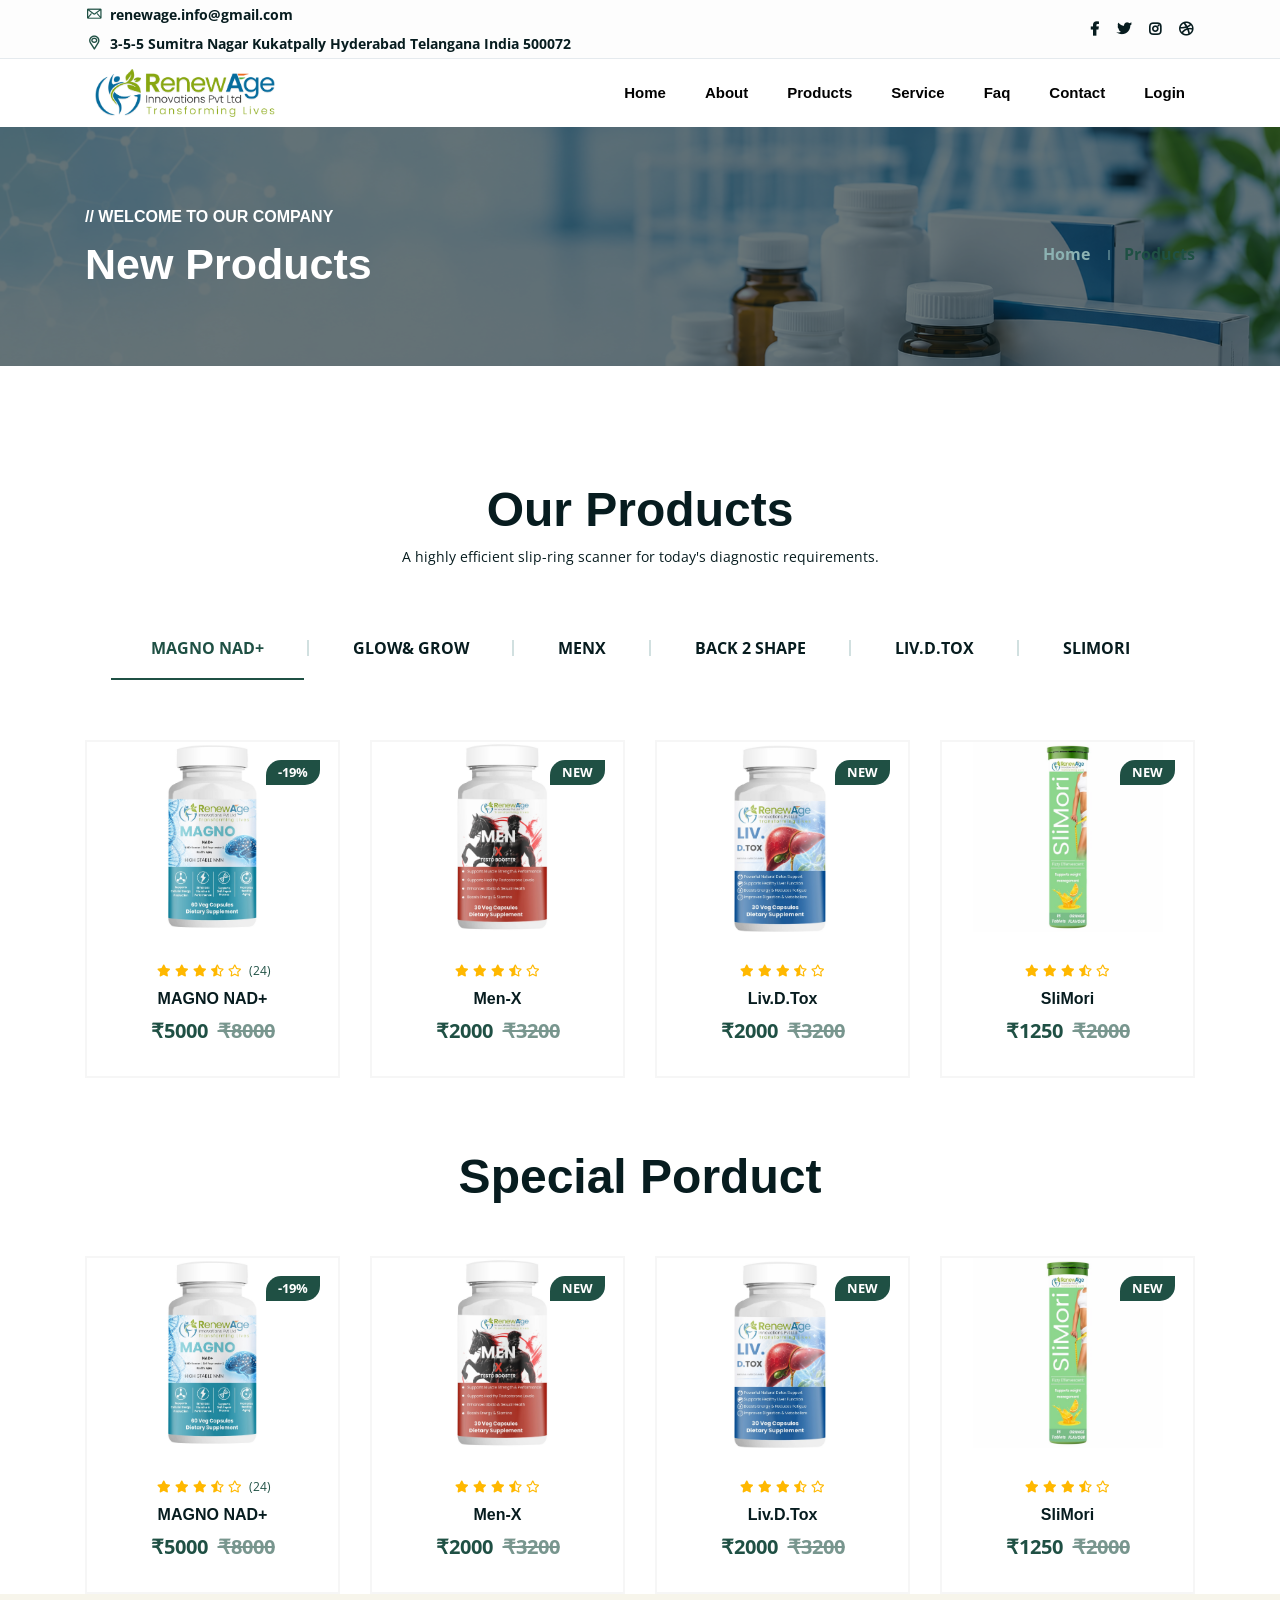
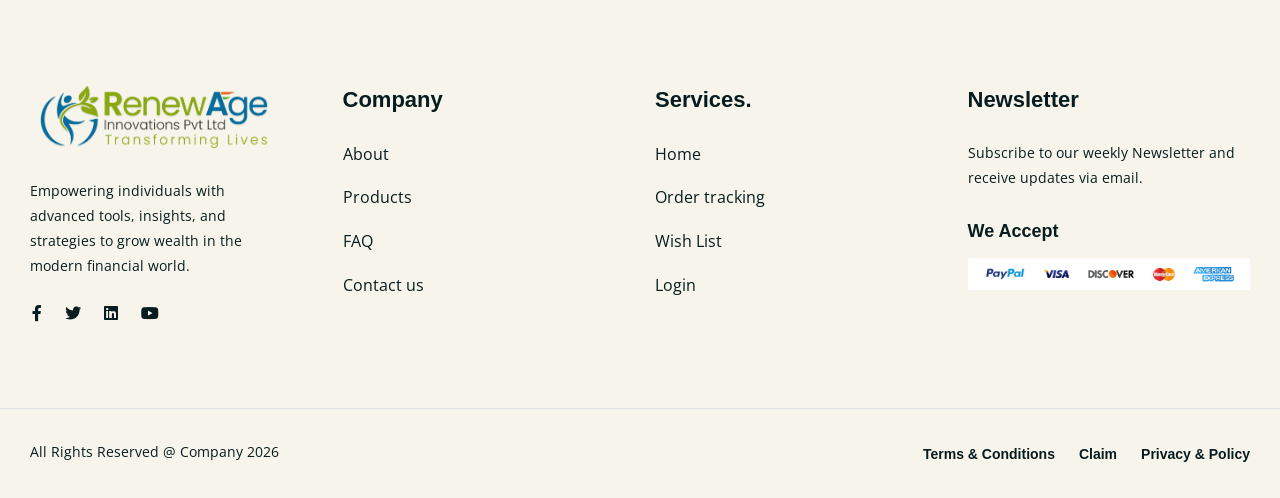
<file: blog.html>
<!doctype html>
<html class="no-js" lang="zxx">


<head>
    <meta charset="utf-8">
    <meta http-equiv="x-ua-compatible" content="ie=edge">
    <title>RenewAge Innovation Pvt Ltd </title>
    <meta name="robots" content="noindex, follow" />
    <meta name="description" content="">
    <meta name="viewport" content="width=device-width, initial-scale=1, shrink-to-fit=no">

    <!-- Place favicon.png in the root directory -->
    <link rel="shortcut icon" href="assets/img/favicon.png" type="image/x-icon" />
    <!-- Font Icons css -->
    <link rel="stylesheet" href="assets/css/font-icons.css">
    <!-- plugins css -->
    <link rel="stylesheet" href="assets/css/plugins.css">
    <!-- Main Stylesheet -->
    <link rel="stylesheet" href="assets/css/style.css">
    <!-- Responsive css -->
    <link rel="stylesheet" href="assets/css/responsive.css">
</head>

<body>
   
    <div class="body-wrapper">
        <!-- HEADER AREA START (header-3) -->
        <header class="ltn__header-area ltn__header-3 section-bg-6">
            <!-- ltn__header-top-area start -->
            <div class="ltn__header-top-area">
                <div class="container">
                    <div class="row">
                        <div class="col-md-7">
                            <div class="ltn__top-bar-menu">
                                <ul>
                                    <li>
                                        <a href="mailto:renewage.info@gmail.com">
                                            <i class="icon-mail"></i> renewage.info@gmail.com
                                        </a>
                                    </li>
                                    <li><a href="https://maps.app.goo.gl/cQ6omuNGtq3aZCvQ6" target="_blank">
    <i class="icon-placeholder"></i> 3-5-5 Sumitra Nagar
    Kukatpally Hyderabad Telangana India 500072
</a></li>
                                </ul>
                            </div>
                        </div>
                        <div class="col-md-5">
                            <div class="top-bar-right text-right text-end">
                                <div class="ltn__top-bar-menu">
                                    <ul>
                                        <li>
                                            <!-- ltn__language-menu -->
                                            <div class="ltn__drop-menu ltn__currency-menu ltn__language-menu">
                                                <ul>
                                                    <li>
                                                        <a href="#" class="dropdown-toggle"><span class="active-currency">English</span></a>
                                                        <ul>
                                                            <li><a href="#">Arabic</a></li>
                                                            <li><a href="#">Bengali</a></li>
                                                            <li><a href="#">Chinese</a></li>
                                                            <li><a href="#">English</a></li>
                                                            <li><a href="#">French</a></li>
                                                            <li><a href="#">Hindi</a></li>
                                                        </ul>
                                                    </li>
                                                </ul>
                                            </div>
                                        </li>
                                        <li>
                                            <!-- ltn__social-media -->
                                            <div class="ltn__social-media">
                                                <ul>
                                                    <li><a href="#" title="Facebook"><i class="fab fa-facebook-f"></i></a></li>
                                                    <li><a href="#" title="Twitter"><i class="fab fa-twitter"></i></a></li>

                                                    <li><a href="#" title="Instagram"><i class="fab fa-instagram"></i></a></li>
                                                    <li><a href="#" title="Dribbble"><i class="fab fa-dribbble"></i></a></li>
                                                </ul>
                                            </div>
                                        </li>
                                    </ul>
                                </div>
                            </div>
                        </div>
                    </div>
                </div>
            </div>
            <!-- ltn__header-top-area end -->
            <!-- header-bottom-area start -->
            <div class="header-bottom-area ltn__border-top ltn__header-sticky  ltn__sticky-bg-black--- ltn__sticky-bg-secondary ltn__secondary-bg section-bg-1 menu-color-white d-none d-lg-block">
                <div class="container">
                    <div class="row">
                        <div class="col header-menu-column justify-content-between">
                            <div class="sticky-logo">
                                <div class="site-logo">
                                    <a href="index.html"><img src="assets/img/all-logo-White.png" alt="Logo"></a>
                                </div>
                            </div>
                            <div class="header-menu header-menu-2">
                                <nav>
                                    <div class="ltn__main-menu">
                                        <ul>
                                            <li class="menu-icon"><a href="index.html">Home</a></li>
                                            <li class="menu-icon"><a href="about.html">About</a> </li>
                                            <li class="menu-icon"><a href="blog.html">Products</a></li>
                                            <li class="menu-icon"><a href="service.html">Service</a> </li>
                                            <li class="menu-icon"><a href="faq.html">Faq</a></li>
                                            <li><a href="contact.html">Contact</a></li>
                                            <li><a href="../Home/login">Login</a></li>
                                        </ul>
                                    </div>
                                </nav>
                            </div>
                        </div>
                    </div>
                </div>
            </div>
            <!-- header-bottom-area end -->
        </header>
        <!-- HEADER AREA END -->
        <!-- Utilize Cart Menu Start -->
        <div id="ltn__utilize-cart-menu" class="ltn__utilize ltn__utilize-cart-menu">
            <div class="ltn__utilize-menu-inner ltn__scrollbar">
                <div class="ltn__utilize-menu-head">
                    <span class="ltn__utilize-menu-title">Cart</span>
                    <button class="ltn__utilize-close">×</button>
                </div>
                <div class="mini-cart-product-area ltn__scrollbar">
                    <div class="mini-cart-item clearfix">
                        <div class="mini-cart-img">
                            <a href="#"><img  src="assets/img/product/1.png" alt="Image"></a>
                            <span class="mini-cart-item-delete"><i class="icon-cancel"></i></span>
                        </div>
                        <div class="mini-cart-info">
                            <h6><a href="#">Red Hot Tomato</a></h6>
                            <span class="mini-cart-quantity">1 x ₹65.00</span>
                        </div>
                    </div>
                    <div class="mini-cart-item clearfix">
                        <div class="mini-cart-img">
                            <a href="#"><img  src="assets/img/product/2.png" alt="Image"></a>
                            <span class="mini-cart-item-delete"><i class="icon-cancel"></i></span>
                        </div>
                        <div class="mini-cart-info">
                            <h6><a href="#">Vegetables Juices</a></h6>
                            <span class="mini-cart-quantity">1 x ₹85.00</span>
                        </div>
                    </div>
                    <div class="mini-cart-item clearfix">
                        <div class="mini-cart-img">
                            <a href="#"><img  src="assets/img/product/3.png" alt="Image"></a>
                            <span class="mini-cart-item-delete"><i class="icon-cancel"></i></span>
                        </div>
                        <div class="mini-cart-info">
                            <h6><a href="#">Orange Sliced Mix</a></h6>
                            <span class="mini-cart-quantity">1 x ₹92.00</span>
                        </div>
                    </div>
                    <div class="mini-cart-item clearfix">
                        <div class="mini-cart-img">
                            <a href="#"><img  src="assets/img/product/4.png" alt="Image"></a>
                            <span class="mini-cart-item-delete"><i class="icon-cancel"></i></span>
                        </div>
                        <div class="mini-cart-info">
                            <h6><a href="#">Orange Fresh Juice</a></h6>
                            <span class="mini-cart-quantity">1 x ₹68.00</span>
                        </div>
                    </div>
                </div>
                <div class="mini-cart-footer">
                    <div class="mini-cart-sub-total">
                        <h5>Subtotal: <span>₹310.00</span></h5>
                    </div>
                    <div class="btn-wrapper">
                        <a href="cart.html" class="theme-btn-1 btn btn-effect-1">View Cart</a>
                        <a href="cart.html" class="theme-btn-2 btn btn-effect-2">Checkout</a>
                    </div>
                    <p>Free Shipping on All Orders Over ₹100!</p>
                </div>

            </div>
        </div>
        <!-- Utilize Cart Menu End -->
        <!-- Utilize Mobile Menu Start -->
        <div id="ltn__utilize-mobile-menu" class="ltn__utilize ltn__utilize-mobile-menu">
            <div class="ltn__utilize-menu-inner ltn__scrollbar">
                <div class="ltn__utilize-menu-head">
                    <div class="site-logo">
                        <a href="index.html"><img  src="assets/img/logo.png" alt="Logo"></a>
                    </div>
                    <button class="ltn__utilize-close">×</button>
                </div>
                <div class="ltn__utilize-menu-search-form">
                    <form action="#">
                        <input type="text" placeholder="Search...">
                        <button><i class="fas fa-search"></i></button>
                    </form>
                </div>
                <div class="ltn__utilize-menu">

                    <ul>
                        <li><a href="index.html">Home</a></li>
                        <li><a href="about.html">About</a> </li>
                        <li><a href="blog.html">Products</a></li>
                        <li><a href="service.html">Service</a> </li>
                        <li><a href="faq.html">Faq</a></li>
                        <li><a href="contact.html">Contact</a></li>
                        <li><a href="../Home/login">Login</a></li>
                    </ul>
                </div>
                <div class="ltn__utilize-buttons ltn__utilize-buttons-2">
                    <ul>
                        <li>
                            <a href="index.html" title="My Account">
                                <span class="utilize-btn-icon">
                                    <i class="far fa-user"></i>
                                </span>
                                My Account
                            </a>
                        </li>
                        <li>
                            <a href="index.html" title="Wishlist">
                                <span class="utilize-btn-icon">
                                    <i class="far fa-heart"></i>
                                    <sup>3</sup>
                                </span>
                                Wishlist
                            </a>
                        </li>
                        <li>
                            <a href="cart.html" title="Shoping Cart">
                                <span class="utilize-btn-icon">
                                    <i class="fas fa-shopping-cart"></i>
                                    <sup>5</sup>
                                </span>
                                Shoping Cart
                            </a>
                        </li>
                    </ul>
                </div>
                <div class="ltn__social-media-2">
                    <ul>
                        <li><a href="#" title="Facebook"><i class="fab fa-facebook-f"></i></a></li>
                        <li><a href="#" title="Twitter"><i class="fab fa-twitter"></i></a></li>
                        <li><a href="#" title="Linkedin"><i class="fab fa-linkedin"></i></a></li>
                        <li><a href="#" title="Instagram"><i class="fab fa-instagram"></i></a></li>
                    </ul>
                </div>
            </div>
        </div>
        <!-- Utilize Mobile Menu End -->


        <div class="ltn__utilize-overlay"></div>
        <div class="mobile-header-menu-fullwidth">
            <div class="container">
                <div class="row">
                    <div class="col-lg-12">
                        <!-- Mobile Menu Button -->
                        <div class="mobile-menu-toggle d-lg-none">
                            <span><a href="index.html"><img src="assets/img/logo.png" width="140" alt=""></a></span>
                            <a href="#ltn__utilize-mobile-menu" class="ltn__utilize-toggle">
                                <svg viewBox="0 0 800 600">
                                    <path d="M300,220 C300,220 520,220 540,220 C740,220 640,540 520,420 C440,340 300,200 300,200"
                                          id="top"></path>
                                    <path d="M300,320 L540,320" id="middle"></path>
                                    <path d="M300,210 C300,210 520,210 540,210 C740,210 640,530 520,410 C440,330 300,190 300,190"
                                          id="bottom" transform="translate(480, 320) scale(1, -1) translate(-480, -318) ">
                                    </path>
                                </svg>
                            </a>
                        </div>
                    </div>
                </div>
            </div>
        </div>

        <!-- BREADCRUMB AREA START -->
       <div class="ltn__breadcrumb-area ltn__breadcrumb-area-2 ltn__breadcrumb-color-white bg-overlay-theme-black-60 bg-image" data-bg="assets/img/bg/new.png"
 
            >
            <div class="container">
                <div class="row">
                    <div class="col-lg-12">
                        <div class="ltn__breadcrumb-inner ltn__breadcrumb-inner-2 justify-content-between">
                            <div class="section-title-area ltn__section-title-2">
                                <h6 class="section-subtitle ltn__secondary-color">//  Welcome to our company</h6>
                                <h1 class="section-title white-color">New Products</h1>
                            </div>
                            <div class="ltn__breadcrumb-list">
                                <ul>
                                    <li><a href="index.html">Home</a></li>
                                    <li><a href="blog.html">Products</a></li>
                                </ul>
                            </div>
                        </div>
                    </div>
                </div>
            </div>
        </div>
        <!-- BREADCRUMB AREA END -->
         <!-- PRODUCT TAB AREA START (product-item-3) -->
        <div class="ltn__product-tab-area ltn__product-gutter pt-115 pb-70">
            <div class="container">
                <div class="row">
                    <div class="col-lg-12">
                        <div class="section-title-area ltn__section-title-2--- text-center">
                            <!-- <h6 class="section-subtitle ltn__secondary-color">// Cars</h6> -->
                            <h1 class="section-title">Our Products</h1>
                            <p>A highly efficient slip-ring scanner for today's diagnostic requirements.</p>
                        </div>
                        <div class="ltn__tab-menu ltn__tab-menu-2 ltn__tab-menu-top-right-- text-uppercase text-center">
                            <div class="nav">
                                <a class="active show" data-bs-toggle="tab" href="#liton_tab_3_1">MAGNO NAD+</a>
                                <a data-bs-toggle="tab" href="#liton_tab_3_2" class=""> Glow& grow </a>
                                <a data-bs-toggle="tab" href="#liton_tab_3_3" class="">MenX</a>
                                <a data-bs-toggle="tab" href="#liton_tab_3_4" class="">  BACK 2 SHAPE</a>
                                <a data-bs-toggle="tab" href="#liton_tab_3_5" class="">Liv.D.Tox</a>
                                <a data-bs-toggle="tab" href="#liton_tab_3_5" class="">SliMori</a>
                            </div>
                        </div>
                        <div class="tab-content">
                            <div class="tab-pane fade active show" id="liton_tab_3_1">
                                <div class="ltn__product-tab-content-inner">
                                    <div class="row ltn__tab-product-slider-one-active slick-arrow-1">
                                        <!-- ltn__product-item -->
                                        <!-- <div class="col-lg-12">
                                            <div class="ltn__product-item ltn__product-item-3 text-center">
                                                <div class="product-img">
                                                    <a href="index.html"><img src="assets/img/product/8.jpeg" alt="#"></a>
                                                    <div class="product-badge">
                                                        <ul>
                                                            <li class="sale-badge">-19%</li>
                                                        </ul>
                                                    </div>
                                                    <div class="product-hover-action">
                                                        <ul>
                                                            <li>
                                                                <a href="#" title="Quick View" data-bs-toggle="modal" data-bs-target="#quick_view_modal">
                                                                    <i class="far fa-eye"></i>
                                                                </a>
                                                            </li>
                                                            <li>
                                                                <a href="#" title="Add to Cart" data-bs-toggle="modal" data-bs-target="#add_to_cart_modal">
                                                                    <i class="fas fa-shopping-cart"></i>
                                                                </a>
                                                            </li>
                                                            <li>
                                                                <a href="#" title="Wishlist" data-bs-toggle="modal" data-bs-target="#liton_wishlist_modal">
                                                                    <i class="far fa-heart"></i>
                                                                </a>
                                                            </li>
                                                        </ul>
                                                    </div>
                                                </div>
                                                <div class="product-info">
                                                    <div class="product-ratting">
                                                        <ul>
                                                            <li><a href="#"><i class="fas fa-star"></i></a></li>
                                                            <li><a href="#"><i class="fas fa-star"></i></a></li>
                                                            <li><a href="#"><i class="fas fa-star"></i></a></li>
                                                            <li><a href="#"><i class="fas fa-star-half-alt"></i></a></li>
                                                            <li><a href="#"><i class="far fa-star"></i></a></li>
                                                            <li class="review-total"> <a href="#">(24)</a></li>
                                                        </ul>
                                                    </div>
                                                    <h2 class="product-title"><a href="index.html">MAGNO NAD+</a></h2>
                                                    <div class="product-price">
                                                        <span>₹5000</span>
                                                        <del>₹8000</del>
                                                    </div>
                                                </div>
                                            </div>
                                        </div> -->
                                        <!-- ltn__product-item -->
                                        <div class="col-lg-12">
                                            <div class="ltn__product-item ltn__product-item-3 text-center">
                                                <div class="product-img">
                                                    <a href="index.html"><img src="assets/img/product/2.jpeg" alt="#"></a>
                                                    <div class="product-badge">
                                                        <ul>
                                                            <li class="sale-badge">-19%</li>
                                                        </ul>
                                                    </div>
                                                    <div class="product-hover-action">
                                                        <ul>
                                                            <li>
                                                                <a href="#" title="Quick View" data-bs-toggle="modal" data-bs-target="#quick_view_modal">
                                                                    <i class="far fa-eye"></i>
                                                                </a>
                                                            </li>
                                                            <li>
                                                                <a href="#" title="Add to Cart" data-bs-toggle="modal" data-bs-target="#add_to_cart_modal">
                                                                    <i class="fas fa-shopping-cart"></i>
                                                                </a>
                                                            </li>
                                                            <li>
                                                                <a href="#" title="Wishlist" data-bs-toggle="modal" data-bs-target="#liton_wishlist_modal">
                                                                    <i class="far fa-heart"></i>
                                                                </a>
                                                            </li>
                                                        </ul>
                                                    </div>
                                                </div>
                                                <div class="product-info">
                                                    <div class="product-ratting">
                                                        <ul>
                                                            <li><a href="#"><i class="fas fa-star"></i></a></li>
                                                            <li><a href="#"><i class="fas fa-star"></i></a></li>
                                                            <li><a href="#"><i class="fas fa-star"></i></a></li>
                                                            <li><a href="#"><i class="fas fa-star-half-alt"></i></a></li>
                                                            <li><a href="#"><i class="far fa-star"></i></a></li>
                                                            <li class="review-total"> <a href="#"> (24)</a></li>
                                                        </ul>
                                                    </div>
                                                    <h2 class="product-title"><a href="index.html">MAGNO NAD+</a></h2>
                                                    <div class="product-price">
                                                        <span>₹5000</span>
                                                        <del>₹8000</del>
                                                    </div>
                                                </div>
                                            </div>
                                        </div>
                                        <!-- ltn__product-item -->
                                        <div class="col-lg-12">
                                            <div class="ltn__product-item ltn__product-item-3 text-center">
                                                <div class="product-img">
                                                    <a href="index.html"><img src="assets/img/product/1.jpeg" alt="#"></a>
                                                    <div class="product-badge">
                                                        <ul>
                                                            <li class="sale-badge">New</li>
                                                        </ul>
                                                    </div>
                                                    <div class="product-hover-action">
                                                        <ul>
                                                            <li>
                                                                <a href="#" title="Quick View" data-bs-toggle="modal" data-bs-target="#quick_view_modal">
                                                                    <i class="far fa-eye"></i>
                                                                </a>
                                                            </li>
                                                            <li>
                                                                <a href="#" title="Add to Cart" data-bs-toggle="modal" data-bs-target="#add_to_cart_modal">
                                                                    <i class="fas fa-shopping-cart"></i>
                                                                </a>
                                                            </li>
                                                            <li>
                                                                <a href="#" title="Wishlist" data-bs-toggle="modal" data-bs-target="#liton_wishlist_modal">
                                                                    <i class="far fa-heart"></i>
                                                                </a>
                                                            </li>
                                                        </ul>
                                                    </div>
                                                </div>
                                                <div class="product-info">
                                                    <div class="product-ratting">
                                                        <ul>
                                                            <li><a href="#"><i class="fas fa-star"></i></a></li>
                                                            <li><a href="#"><i class="fas fa-star"></i></a></li>
                                                            <li><a href="#"><i class="fas fa-star"></i></a></li>
                                                            <li><a href="#"><i class="fas fa-star-half-alt"></i></a></li>
                                                            <li><a href="#"><i class="far fa-star"></i></a></li>
                                                        </ul>
                                                    </div>
                                                    <h2 class="product-title"><a href="index.html">Men-X</a></h2>
                                                    <div class="product-price">
                                                        <span>₹2000</span>
                                                        <del>₹3200</del>
                                                    </div>
                                                </div>
                                            </div>
                                        </div>
                                        <!-- ltn__product-item -->
                                        <div class="col-lg-12">
                                            <div class="ltn__product-item ltn__product-item-3 text-center">
                                                <div class="product-img">
                                                    <a href="index.html"><img src="assets/img/product/3.jpeg" alt="#"></a>
                                                    <div class="product-badge">
                                                        <ul>
                                                            <li class="sale-badge">New</li>
                                                        </ul>
                                                    </div>
                                                    <div class="product-hover-action">
                                                        <ul>
                                                            <li>
                                                                <a href="#" title="Quick View" data-bs-toggle="modal" data-bs-target="#quick_view_modal">
                                                                    <i class="far fa-eye"></i>
                                                                </a>
                                                            </li>
                                                            <li>
                                                                <a href="#" title="Add to Cart" data-bs-toggle="modal" data-bs-target="#add_to_cart_modal">
                                                                    <i class="fas fa-shopping-cart"></i>
                                                                </a>
                                                            </li>
                                                            <li>
                                                                <a href="#" title="Wishlist" data-bs-toggle="modal" data-bs-target="#liton_wishlist_modal">
                                                                    <i class="far fa-heart"></i>
                                                                </a>
                                                            </li>
                                                        </ul>
                                                    </div>
                                                </div>
                                                <div class="product-info">
                                                    <div class="product-ratting">
                                                        <ul>
                                                            <li><a href="#"><i class="fas fa-star"></i></a></li>
                                                            <li><a href="#"><i class="fas fa-star"></i></a></li>
                                                            <li><a href="#"><i class="fas fa-star"></i></a></li>
                                                            <li><a href="#"><i class="fas fa-star-half-alt"></i></a></li>
                                                            <li><a href="#"><i class="far fa-star"></i></a></li>
                                                        </ul>
                                                    </div>
                                                    <h2 class="product-title"><a href="index.html">Liv.D.Tox</a></h2>
                                                    <div class="product-price">
                                                        <span>₹2000</span>
                                                        <del>₹3200</del>
                                                    </div>
                                                </div>
                                            </div>
                                        </div>
                                        <!-- ltn__product-item -->
                                        <div class="col-lg-12">
                                            <div class="ltn__product-item ltn__product-item-3 text-center">
                                                <div class="product-img">
                                                    <a href="index.html"><img src="assets/img/product/7.jpeg" alt="#"></a>
                                                    <div class="product-badge">
                                                        <ul>
                                                            <li class="sale-badge">New</li>
                                                        </ul>
                                                    </div>
                                                    <div class="product-hover-action">
                                                        <ul>
                                                            <li>
                                                                <a href="#" title="Quick View" data-bs-toggle="modal" data-bs-target="#quick_view_modal">
                                                                    <i class="far fa-eye"></i>
                                                                </a>
                                                            </li>
                                                            <li>
                                                                <a href="#" title="Add to Cart" data-bs-toggle="modal" data-bs-target="#add_to_cart_modal">
                                                                    <i class="fas fa-shopping-cart"></i>
                                                                </a>
                                                            </li>
                                                            <li>
                                                                <a href="#" title="Wishlist" data-bs-toggle="modal" data-bs-target="#liton_wishlist_modal">
                                                                    <i class="far fa-heart"></i>
                                                                </a>
                                                            </li>
                                                        </ul>
                                                    </div>
                                                </div>
                                                <div class="product-info">
                                                    <div class="product-ratting">
                                                        <ul>
                                                            <li><a href="#"><i class="fas fa-star"></i></a></li>
                                                            <li><a href="#"><i class="fas fa-star"></i></a></li>
                                                            <li><a href="#"><i class="fas fa-star"></i></a></li>
                                                            <li><a href="#"><i class="fas fa-star-half-alt"></i></a></li>
                                                            <li><a href="#"><i class="far fa-star"></i></a></li>
                                                        </ul>
                                                    </div>
                                                    <h2 class="product-title"><a href="index.html">SliMori</a></h2>
                                                    <div class="product-price">
                                                        <span>₹1250</span>
                                                        <del>₹2000</del>
                                                    </div>
                                                </div>
                                            </div>
                                        </div>
                                        <!-- ltn__product-item -->
                                        <div class="col-lg-12">
                                            <div class="ltn__product-item ltn__product-item-3 text-center">
                                                <div class="product-img">
                                                    <a href="index.html"><img src="assets/img/product/6.jpeg" alt="#"></a>
                                                    <div class="product-badge">
                                                        <ul>
                                                            <li class="sale-badge">New</li>
                                                        </ul>
                                                    </div>
                                                    <div class="product-hover-action">
                                                        <ul>
                                                            <li>
                                                                <a href="#" title="Quick View" data-bs-toggle="modal" data-bs-target="#quick_view_modal">
                                                                    <i class="far fa-eye"></i>
                                                                </a>
                                                            </li>
                                                            <li>
                                                                <a href="#" title="Add to Cart" data-bs-toggle="modal" data-bs-target="#add_to_cart_modal">
                                                                    <i class="fas fa-shopping-cart"></i>
                                                                </a>
                                                            </li>
                                                            <li>
                                                                <a href="#" title="Wishlist" data-bs-toggle="modal" data-bs-target="#liton_wishlist_modal">
                                                                    <i class="far fa-heart"></i>
                                                                </a>
                                                            </li>
                                                        </ul>
                                                    </div>
                                                </div>
                                                <div class="product-info">
                                                    <div class="product-ratting">
                                                        <ul>
                                                            <li><a href="#"><i class="fas fa-star"></i></a></li>
                                                            <li><a href="#"><i class="fas fa-star"></i></a></li>
                                                            <li><a href="#"><i class="fas fa-star"></i></a></li>
                                                            <li><a href="#"><i class="fas fa-star-half-alt"></i></a></li>
                                                            <li><a href="#"><i class="far fa-star"></i></a></li>
                                                        </ul>
                                                    </div>
                                                    <h2 class="product-title"><a href="index.html">Liv D.Tox (tab)</a></h2>
                                                    <div class="product-price">
                                                        <span>₹1250</span>
                                                        <del>₹2000</del>
                                                    </div>
                                                </div>
                                            </div>
                                        </div>
                                        <!--  -->
                                    </div>
                                </div>
                            </div>
                            <div class="tab-pane fade" id="liton_tab_3_2">
                                <div class="ltn__product-tab-content-inner">
                                    <div class="row ltn__tab-product-slider-one-active slick-arrow-1">
                                        <!-- ltn__product-item -->
                                        <!-- <div class="col-lg-12">
                                            <div class="ltn__product-item ltn__product-item-3 text-center">
                                                <div class="product-img">
                                                    <a href="index.html"><img src="assets/img/product/8.jpeg" alt="#"></a>
                                                    <div class="product-badge">
                                                        <ul>
                                                            <li class="sale-badge">-19%</li>
                                                        </ul>
                                                    </div>
                                                    <div class="product-hover-action">
                                                        <ul>
                                                            <li>
                                                                <a href="#" title="Quick View" data-bs-toggle="modal" data-bs-target="#quick_view_modal">
                                                                    <i class="far fa-eye"></i>
                                                                </a>
                                                            </li>
                                                            <li>
                                                                <a href="#" title="Add to Cart" data-bs-toggle="modal" data-bs-target="#add_to_cart_modal">
                                                                    <i class="fas fa-shopping-cart"></i>
                                                                </a>
                                                            </li>
                                                            <li>
                                                                <a href="#" title="Wishlist" data-bs-toggle="modal" data-bs-target="#liton_wishlist_modal">
                                                                    <i class="far fa-heart"></i>
                                                                </a>
                                                            </li>
                                                        </ul>
                                                    </div>
                                                </div>
                                                <div class="product-info">
                                                    <div class="product-ratting">
                                                        <ul>
                                                            <li><a href="#"><i class="fas fa-star"></i></a></li>
                                                            <li><a href="#"><i class="fas fa-star"></i></a></li>
                                                            <li><a href="#"><i class="fas fa-star"></i></a></li>
                                                            <li><a href="#"><i class="fas fa-star-half-alt"></i></a></li>
                                                            <li><a href="#"><i class="far fa-star"></i></a></li>
                                                            <li class="review-total"> <a href="#">(24)</a></li>
                                                        </ul>
                                                    </div>
                                                    <h2 class="product-title"><a href="index.html">Magno Nad+</a></h2>
                                                    <div class="product-price">
                                                        <span>₹5000</span>
                                                        <del>₹8000</del>
                                                    </div>
                                                </div>
                                            </div>
                                        </div> -->
                                        <!-- ltn__product-item -->
                                        <div class="col-lg-12">
                                            <div class="ltn__product-item ltn__product-item-3 text-center">
                                                <div class="product-img">
                                                    <a href="index.html"><img src="assets/img/product/2.jpeg" alt="#"></a>
                                                    <div class="product-badge">
                                                        <ul>
                                                            <li class="sale-badge">-19%</li>
                                                        </ul>
                                                    </div>
                                                    <div class="product-hover-action">
                                                        <ul>
                                                            <li>
                                                                <a href="#" title="Quick View" data-bs-toggle="modal" data-bs-target="#quick_view_modal">
                                                                    <i class="far fa-eye"></i>
                                                                </a>
                                                            </li>
                                                            <li>
                                                                <a href="#" title="Add to Cart" data-bs-toggle="modal" data-bs-target="#add_to_cart_modal">
                                                                    <i class="fas fa-shopping-cart"></i>
                                                                </a>
                                                            </li>
                                                            <li>
                                                                <a href="#" title="Wishlist" data-bs-toggle="modal" data-bs-target="#liton_wishlist_modal">
                                                                    <i class="far fa-heart"></i>
                                                                </a>
                                                            </li>
                                                        </ul>
                                                    </div>
                                                </div>
                                                <div class="product-info">
                                                    <div class="product-ratting">
                                                        <ul>
                                                            <li><a href="#"><i class="fas fa-star"></i></a></li>
                                                            <li><a href="#"><i class="fas fa-star"></i></a></li>
                                                            <li><a href="#"><i class="fas fa-star"></i></a></li>
                                                            <li><a href="#"><i class="fas fa-star-half-alt"></i></a></li>
                                                            <li><a href="#"><i class="far fa-star"></i></a></li>
                                                            <li class="review-total"> <a href="#"> (24)</a></li>
                                                        </ul>
                                                    </div>
                                                    <h2 class="product-title"><a href="index.html">MAGNO NAD+</a></h2>
                                                    <div class="product-price">
                                                        <span>₹5000</span>
                                                        <del>₹8000</del>
                                                    </div>
                                                </div>
                                            </div>
                                        </div>
                                        <!-- ltn__product-item -->
                                        <div class="col-lg-12">
                                            <div class="ltn__product-item ltn__product-item-3 text-center">
                                                <div class="product-img">
                                                    <a href="index.html"><img src="assets/img/product/1.jpeg" alt="#"></a>
                                                    <div class="product-badge">
                                                        <ul>
                                                            <li class="sale-badge">New</li>
                                                        </ul>
                                                    </div>
                                                    <div class="product-hover-action">
                                                        <ul>
                                                            <li>
                                                                <a href="#" title="Quick View" data-bs-toggle="modal" data-bs-target="#quick_view_modal">
                                                                    <i class="far fa-eye"></i>
                                                                </a>
                                                            </li>
                                                            <li>
                                                                <a href="#" title="Add to Cart" data-bs-toggle="modal" data-bs-target="#add_to_cart_modal">
                                                                    <i class="fas fa-shopping-cart"></i>
                                                                </a>
                                                            </li>
                                                            <li>
                                                                <a href="#" title="Wishlist" data-bs-toggle="modal" data-bs-target="#liton_wishlist_modal">
                                                                    <i class="far fa-heart"></i>
                                                                </a>
                                                            </li>
                                                        </ul>
                                                    </div>
                                                </div>
                                                <div class="product-info">
                                                    <div class="product-ratting">
                                                        <ul>
                                                            <li><a href="#"><i class="fas fa-star"></i></a></li>
                                                            <li><a href="#"><i class="fas fa-star"></i></a></li>
                                                            <li><a href="#"><i class="fas fa-star"></i></a></li>
                                                            <li><a href="#"><i class="fas fa-star-half-alt"></i></a></li>
                                                            <li><a href="#"><i class="far fa-star"></i></a></li>
                                                        </ul>
                                                    </div>
                                                    <h2 class="product-title"><a href="index.html">Men-X</a></h2>
                                                    <div class="product-price">
                                                        <span>₹2000</span>
                                                        <del>₹3200</del>
                                                    </div>
                                                </div>
                                            </div>
                                        </div>
                                        <!-- ltn__product-item -->
                                        <div class="col-lg-12">
                                            <div class="ltn__product-item ltn__product-item-3 text-center">
                                                <div class="product-img">
                                                    <a href="index.html"><img src="assets/img/product/3.jpeg" alt="#"></a>
                                                    <div class="product-badge">
                                                        <ul>
                                                            <li class="sale-badge">New</li>
                                                        </ul>
                                                    </div>
                                                    <div class="product-hover-action">
                                                        <ul>
                                                            <li>
                                                                <a href="#" title="Quick View" data-bs-toggle="modal" data-bs-target="#quick_view_modal">
                                                                    <i class="far fa-eye"></i>
                                                                </a>
                                                            </li>
                                                            <li>
                                                                <a href="#" title="Add to Cart" data-bs-toggle="modal" data-bs-target="#add_to_cart_modal">
                                                                    <i class="fas fa-shopping-cart"></i>
                                                                </a>
                                                            </li>
                                                            <li>
                                                                <a href="#" title="Wishlist" data-bs-toggle="modal" data-bs-target="#liton_wishlist_modal">
                                                                    <i class="far fa-heart"></i>
                                                                </a>
                                                            </li>
                                                        </ul>
                                                    </div>
                                                </div>
                                                <div class="product-info">
                                                    <div class="product-ratting">
                                                        <ul>
                                                            <li><a href="#"><i class="fas fa-star"></i></a></li>
                                                            <li><a href="#"><i class="fas fa-star"></i></a></li>
                                                            <li><a href="#"><i class="fas fa-star"></i></a></li>
                                                            <li><a href="#"><i class="fas fa-star-half-alt"></i></a></li>
                                                            <li><a href="#"><i class="far fa-star"></i></a></li>
                                                        </ul>
                                                    </div>
                                                    <h2 class="product-title"><a href="index.html">Liv.D.Tox</a></h2>
                                                    <div class="product-price">
                                                        <span>₹2000</span>
                                                        <del>₹3200</del>
                                                    </div>
                                                </div>
                                            </div>
                                        </div>
                                        <!-- ltn__product-item -->
                                        <div class="col-lg-12">
                                            <div class="ltn__product-item ltn__product-item-3 text-center">
                                                <div class="product-img">
                                                    <a href="index.html"><img src="assets/img/product/7.jpeg" alt="#"></a>
                                                    <div class="product-badge">
                                                        <ul>
                                                            <li class="sale-badge">New</li>
                                                        </ul>
                                                    </div>
                                                    <div class="product-hover-action">
                                                        <ul>
                                                            <li>
                                                                <a href="#" title="Quick View" data-bs-toggle="modal" data-bs-target="#quick_view_modal">
                                                                    <i class="far fa-eye"></i>
                                                                </a>
                                                            </li>
                                                            <li>
                                                                <a href="#" title="Add to Cart" data-bs-toggle="modal" data-bs-target="#add_to_cart_modal">
                                                                    <i class="fas fa-shopping-cart"></i>
                                                                </a>
                                                            </li>
                                                            <li>
                                                                <a href="#" title="Wishlist" data-bs-toggle="modal" data-bs-target="#liton_wishlist_modal">
                                                                    <i class="far fa-heart"></i>
                                                                </a>
                                                            </li>
                                                        </ul>
                                                    </div>
                                                </div>
                                                <div class="product-info">
                                                    <div class="product-ratting">
                                                        <ul>
                                                            <li><a href="#"><i class="fas fa-star"></i></a></li>
                                                            <li><a href="#"><i class="fas fa-star"></i></a></li>
                                                            <li><a href="#"><i class="fas fa-star"></i></a></li>
                                                            <li><a href="#"><i class="fas fa-star-half-alt"></i></a></li>
                                                            <li><a href="#"><i class="far fa-star"></i></a></li>
                                                        </ul>
                                                    </div>
                                                    <h2 class="product-title"><a href="index.html">SliMori</a></h2>
                                                    <div class="product-price">
                                                        <span>₹1250</span>
                                                        <del>₹2000</del>
                                                    </div>
                                                </div>
                                            </div>
                                        </div>
                                        <!-- ltn__product-item -->
                                        <div class="col-lg-12">
                                            <div class="ltn__product-item ltn__product-item-3 text-center">
                                                <div class="product-img">
                                                    <a href="index.html"><img src="assets/img/product/6.jpeg" alt="#"></a>
                                                    <div class="product-badge">
                                                        <ul>
                                                            <li class="sale-badge">New</li>
                                                        </ul>
                                                    </div>
                                                    <div class="product-hover-action">
                                                        <ul>
                                                            <li>
                                                                <a href="#" title="Quick View" data-bs-toggle="modal" data-bs-target="#quick_view_modal">
                                                                    <i class="far fa-eye"></i>
                                                                </a>
                                                            </li>
                                                            <li>
                                                                <a href="#" title="Add to Cart" data-bs-toggle="modal" data-bs-target="#add_to_cart_modal">
                                                                    <i class="fas fa-shopping-cart"></i>
                                                                </a>
                                                            </li>
                                                            <li>
                                                                <a href="#" title="Wishlist" data-bs-toggle="modal" data-bs-target="#liton_wishlist_modal">
                                                                    <i class="far fa-heart"></i>
                                                                </a>
                                                            </li>
                                                        </ul>
                                                    </div>
                                                </div>
                                                <div class="product-info">
                                                    <div class="product-ratting">
                                                        <ul>
                                                            <li><a href="#"><i class="fas fa-star"></i></a></li>
                                                            <li><a href="#"><i class="fas fa-star"></i></a></li>
                                                            <li><a href="#"><i class="fas fa-star"></i></a></li>
                                                            <li><a href="#"><i class="fas fa-star-half-alt"></i></a></li>
                                                            <li><a href="#"><i class="far fa-star"></i></a></li>
                                                        </ul>
                                                    </div>
                                                    <h2 class="product-title"><a href="index.html">Liv D.Tox (tab)</a></h2>
                                                    <div class="product-price">
                                                        <span>₹1250</span>
                                                        <del>₹2000</del>
                                                    </div>
                                                </div>
                                            </div>
                                        </div>
                                        <!--  -->
                                    </div>
                                </div>
                            </div>
                            <div class="tab-pane fade" id="liton_tab_3_3">
                                <div class="ltn__product-tab-content-inner">
                                    <div class="row ltn__tab-product-slider-one-active slick-arrow-1">
                                        <!-- ltn__product-item -->
                                        <!-- <div class="col-lg-12">
                                            <div class="ltn__product-item ltn__product-item-3 text-center">
                                                <div class="product-img">
                                                    <a href="index.html"><img src="assets/img/product/8.jpeg" alt="#"></a>
                                                    <div class="product-badge">
                                                        <ul>
                                                            <li class="sale-badge">-19%</li>
                                                        </ul>
                                                    </div>
                                                    <div class="product-hover-action">
                                                        <ul>
                                                            <li>
                                                                <a href="#" title="Quick View" data-bs-toggle="modal" data-bs-target="#quick_view_modal">
                                                                    <i class="far fa-eye"></i>
                                                                </a>
                                                            </li>
                                                            <li>
                                                                <a href="#" title="Add to Cart" data-bs-toggle="modal" data-bs-target="#add_to_cart_modal">
                                                                    <i class="fas fa-shopping-cart"></i>
                                                                </a>
                                                            </li>
                                                            <li>
                                                                <a href="#" title="Wishlist" data-bs-toggle="modal" data-bs-target="#liton_wishlist_modal">
                                                                    <i class="far fa-heart"></i>
                                                                </a>
                                                            </li>
                                                        </ul>
                                                    </div>
                                                </div>
                                                <div class="product-info">
                                                    <div class="product-ratting">
                                                        <ul>
                                                            <li><a href="#"><i class="fas fa-star"></i></a></li>
                                                            <li><a href="#"><i class="fas fa-star"></i></a></li>
                                                            <li><a href="#"><i class="fas fa-star"></i></a></li>
                                                            <li><a href="#"><i class="fas fa-star-half-alt"></i></a></li>
                                                            <li><a href="#"><i class="far fa-star"></i></a></li>
                                                            <li class="review-total"> <a href="#">(24)</a></li>
                                                        </ul>
                                                    </div>
                                                    <h2 class="product-title"><a href="index.html">Magno Nad+</a></h2>
                                                    <div class="product-price">
                                                        <span>₹5000</span>
                                                        <del>₹8000</del>
                                                    </div>
                                                </div>
                                            </div>
                                        </div> -->
                                        <!-- ltn__product-item -->
                                        <div class="col-lg-12">
                                            <div class="ltn__product-item ltn__product-item-3 text-center">
                                                <div class="product-img">
                                                    <a href="index.html"><img src="assets/img/product/2.jpeg" alt="#"></a>
                                                    <div class="product-badge">
                                                        <ul>
                                                            <li class="sale-badge">-19%</li>
                                                        </ul>
                                                    </div>
                                                    <div class="product-hover-action">
                                                        <ul>
                                                            <li>
                                                                <a href="#" title="Quick View" data-bs-toggle="modal" data-bs-target="#quick_view_modal">
                                                                    <i class="far fa-eye"></i>
                                                                </a>
                                                            </li>
                                                            <li>
                                                                <a href="#" title="Add to Cart" data-bs-toggle="modal" data-bs-target="#add_to_cart_modal">
                                                                    <i class="fas fa-shopping-cart"></i>
                                                                </a>
                                                            </li>
                                                            <li>
                                                                <a href="#" title="Wishlist" data-bs-toggle="modal" data-bs-target="#liton_wishlist_modal">
                                                                    <i class="far fa-heart"></i>
                                                                </a>
                                                            </li>
                                                        </ul>
                                                    </div>
                                                </div>
                                                <div class="product-info">
                                                    <div class="product-ratting">
                                                        <ul>
                                                            <li><a href="#"><i class="fas fa-star"></i></a></li>
                                                            <li><a href="#"><i class="fas fa-star"></i></a></li>
                                                            <li><a href="#"><i class="fas fa-star"></i></a></li>
                                                            <li><a href="#"><i class="fas fa-star-half-alt"></i></a></li>
                                                            <li><a href="#"><i class="far fa-star"></i></a></li>
                                                            <li class="review-total"> <a href="#"> (24)</a></li>
                                                        </ul>
                                                    </div>
                                                    <h2 class="product-title"><a href="index.html">MAGNO NAD+</a></h2>
                                                    <div class="product-price">
                                                        <span>₹5000</span>
                                                        <del>₹8000</del>
                                                    </div>
                                                </div>
                                            </div>
                                        </div>
                                        <!-- ltn__product-item -->
                                        <div class="col-lg-12">
                                            <div class="ltn__product-item ltn__product-item-3 text-center">
                                                <div class="product-img">
                                                    <a href="index.html"><img src="assets/img/product/1.jpeg" alt="#"></a>
                                                    <div class="product-badge">
                                                        <ul>
                                                            <li class="sale-badge">New</li>
                                                        </ul>
                                                    </div>
                                                    <div class="product-hover-action">
                                                        <ul>
                                                            <li>
                                                                <a href="#" title="Quick View" data-bs-toggle="modal" data-bs-target="#quick_view_modal">
                                                                    <i class="far fa-eye"></i>
                                                                </a>
                                                            </li>
                                                            <li>
                                                                <a href="#" title="Add to Cart" data-bs-toggle="modal" data-bs-target="#add_to_cart_modal">
                                                                    <i class="fas fa-shopping-cart"></i>
                                                                </a>
                                                            </li>
                                                            <li>
                                                                <a href="#" title="Wishlist" data-bs-toggle="modal" data-bs-target="#liton_wishlist_modal">
                                                                    <i class="far fa-heart"></i>
                                                                </a>
                                                            </li>
                                                        </ul>
                                                    </div>
                                                </div>
                                                <div class="product-info">
                                                    <div class="product-ratting">
                                                        <ul>
                                                            <li><a href="#"><i class="fas fa-star"></i></a></li>
                                                            <li><a href="#"><i class="fas fa-star"></i></a></li>
                                                            <li><a href="#"><i class="fas fa-star"></i></a></li>
                                                            <li><a href="#"><i class="fas fa-star-half-alt"></i></a></li>
                                                            <li><a href="#"><i class="far fa-star"></i></a></li>
                                                        </ul>
                                                    </div>
                                                    <h2 class="product-title"><a href="index.html">Men-X</a></h2>
                                                    <div class="product-price">
                                                        <span>₹2000</span>
                                                        <del>₹3200</del>
                                                    </div>
                                                </div>
                                            </div>
                                        </div>
                                        <!-- ltn__product-item -->
                                        <div class="col-lg-12">
                                            <div class="ltn__product-item ltn__product-item-3 text-center">
                                                <div class="product-img">
                                                    <a href="index.html"><img src="assets/img/product/3.jpeg" alt="#"></a>
                                                    <div class="product-badge">
                                                        <ul>
                                                            <li class="sale-badge">New</li>
                                                        </ul>
                                                    </div>
                                                    <div class="product-hover-action">
                                                        <ul>
                                                            <li>
                                                                <a href="#" title="Quick View" data-bs-toggle="modal" data-bs-target="#quick_view_modal">
                                                                    <i class="far fa-eye"></i>
                                                                </a>
                                                            </li>
                                                            <li>
                                                                <a href="#" title="Add to Cart" data-bs-toggle="modal" data-bs-target="#add_to_cart_modal">
                                                                    <i class="fas fa-shopping-cart"></i>
                                                                </a>
                                                            </li>
                                                            <li>
                                                                <a href="#" title="Wishlist" data-bs-toggle="modal" data-bs-target="#liton_wishlist_modal">
                                                                    <i class="far fa-heart"></i>
                                                                </a>
                                                            </li>
                                                        </ul>
                                                    </div>
                                                </div>
                                                <div class="product-info">
                                                    <div class="product-ratting">
                                                        <ul>
                                                            <li><a href="#"><i class="fas fa-star"></i></a></li>
                                                            <li><a href="#"><i class="fas fa-star"></i></a></li>
                                                            <li><a href="#"><i class="fas fa-star"></i></a></li>
                                                            <li><a href="#"><i class="fas fa-star-half-alt"></i></a></li>
                                                            <li><a href="#"><i class="far fa-star"></i></a></li>
                                                        </ul>
                                                    </div>
                                                    <h2 class="product-title"><a href="index.html">Liv.D.Tox</a></h2>
                                                    <div class="product-price">
                                                        <span>₹2000</span>
                                                        <del>₹3200</del>
                                                    </div>
                                                </div>
                                            </div>
                                        </div>
                                        <!-- ltn__product-item -->
                                        <div class="col-lg-12">
                                            <div class="ltn__product-item ltn__product-item-3 text-center">
                                                <div class="product-img">
                                                    <a href="index.html"><img src="assets/img/product/7.jpeg" alt="#"></a>
                                                    <div class="product-badge">
                                                        <ul>
                                                            <li class="sale-badge">New</li>
                                                        </ul>
                                                    </div>
                                                    <div class="product-hover-action">
                                                        <ul>
                                                            <li>
                                                                <a href="#" title="Quick View" data-bs-toggle="modal" data-bs-target="#quick_view_modal">
                                                                    <i class="far fa-eye"></i>
                                                                </a>
                                                            </li>
                                                            <li>
                                                                <a href="#" title="Add to Cart" data-bs-toggle="modal" data-bs-target="#add_to_cart_modal">
                                                                    <i class="fas fa-shopping-cart"></i>
                                                                </a>
                                                            </li>
                                                            <li>
                                                                <a href="#" title="Wishlist" data-bs-toggle="modal" data-bs-target="#liton_wishlist_modal">
                                                                    <i class="far fa-heart"></i>
                                                                </a>
                                                            </li>
                                                        </ul>
                                                    </div>
                                                </div>
                                                <div class="product-info">
                                                    <div class="product-ratting">
                                                        <ul>
                                                            <li><a href="#"><i class="fas fa-star"></i></a></li>
                                                            <li><a href="#"><i class="fas fa-star"></i></a></li>
                                                            <li><a href="#"><i class="fas fa-star"></i></a></li>
                                                            <li><a href="#"><i class="fas fa-star-half-alt"></i></a></li>
                                                            <li><a href="#"><i class="far fa-star"></i></a></li>
                                                        </ul>
                                                    </div>
                                                    <h2 class="product-title"><a href="index.html">SliMori</a></h2>
                                                    <div class="product-price">
                                                        <span>₹1250</span>
                                                        <del>₹2000</del>
                                                    </div>
                                                </div>
                                            </div>
                                        </div>
                                        <!-- ltn__product-item -->
                                        <div class="col-lg-12">
                                            <div class="ltn__product-item ltn__product-item-3 text-center">
                                                <div class="product-img">
                                                    <a href="index.html"><img src="assets/img/product/6.jpeg" alt="#"></a>
                                                    <div class="product-badge">
                                                        <ul>
                                                            <li class="sale-badge">New</li>
                                                        </ul>
                                                    </div>
                                                    <div class="product-hover-action">
                                                        <ul>
                                                            <li>
                                                                <a href="#" title="Quick View" data-bs-toggle="modal" data-bs-target="#quick_view_modal">
                                                                    <i class="far fa-eye"></i>
                                                                </a>
                                                            </li>
                                                            <li>
                                                                <a href="#" title="Add to Cart" data-bs-toggle="modal" data-bs-target="#add_to_cart_modal">
                                                                    <i class="fas fa-shopping-cart"></i>
                                                                </a>
                                                            </li>
                                                            <li>
                                                                <a href="#" title="Wishlist" data-bs-toggle="modal" data-bs-target="#liton_wishlist_modal">
                                                                    <i class="far fa-heart"></i>
                                                                </a>
                                                            </li>
                                                        </ul>
                                                    </div>
                                                </div>
                                                <div class="product-info">
                                                    <div class="product-ratting">
                                                        <ul>
                                                            <li><a href="#"><i class="fas fa-star"></i></a></li>
                                                            <li><a href="#"><i class="fas fa-star"></i></a></li>
                                                            <li><a href="#"><i class="fas fa-star"></i></a></li>
                                                            <li><a href="#"><i class="fas fa-star-half-alt"></i></a></li>
                                                            <li><a href="#"><i class="far fa-star"></i></a></li>
                                                        </ul>
                                                    </div>
                                                    <h2 class="product-title"><a href="index.html">Liv D.Tox (tab)</a></h2>
                                                    <div class="product-price">
                                                        <span>₹1250</span>
                                                        <del>₹2000</del>
                                                    </div>
                                                </div>
                                            </div>
                                        </div>
                                        <!--  -->
                                    </div>
                                </div>
                            </div>
                            <div class="tab-pane fade" id="liton_tab_3_4">
                                <div class="ltn__product-tab-content-inner">
                                    <div class="row ltn__tab-product-slider-one-active slick-arrow-1">
                                        <!-- ltn__product-item -->
                                        <!-- <div class="col-lg-12">
                                            <div class="ltn__product-item ltn__product-item-3 text-center">
                                                <div class="product-img">
                                                    <a href="index.html"><img src="assets/img/product/8.jpeg" alt="#"></a>
                                                    <div class="product-badge">
                                                        <ul>
                                                            <li class="sale-badge">-19%</li>
                                                        </ul>
                                                    </div>
                                                    <div class="product-hover-action">
                                                        <ul>
                                                            <li>
                                                                <a href="#" title="Quick View" data-bs-toggle="modal" data-bs-target="#quick_view_modal">
                                                                    <i class="far fa-eye"></i>
                                                                </a>
                                                            </li>
                                                            <li>
                                                                <a href="#" title="Add to Cart" data-bs-toggle="modal" data-bs-target="#add_to_cart_modal">
                                                                    <i class="fas fa-shopping-cart"></i>
                                                                </a>
                                                            </li>
                                                            <li>
                                                                <a href="#" title="Wishlist" data-bs-toggle="modal" data-bs-target="#liton_wishlist_modal">
                                                                    <i class="far fa-heart"></i>
                                                                </a>
                                                            </li>
                                                        </ul>
                                                    </div>
                                                </div>
                                                <div class="product-info">
                                                    <div class="product-ratting">
                                                        <ul>
                                                            <li><a href="#"><i class="fas fa-star"></i></a></li>
                                                            <li><a href="#"><i class="fas fa-star"></i></a></li>
                                                            <li><a href="#"><i class="fas fa-star"></i></a></li>
                                                            <li><a href="#"><i class="fas fa-star-half-alt"></i></a></li>
                                                            <li><a href="#"><i class="far fa-star"></i></a></li>
                                                            <li class="review-total"> <a href="#">(24)</a></li>
                                                        </ul>
                                                    </div>
                                                    <h2 class="product-title"><a href="index.html">Magno Nad+</a></h2>
                                                    <div class="product-price">
                                                        <span>₹5000</span>
                                                        <del>₹8000</del>
                                                    </div>
                                                </div>
                                            </div>
                                        </div> -->
                                        <!-- ltn__product-item -->
                                        <div class="col-lg-12">
                                            <div class="ltn__product-item ltn__product-item-3 text-center">
                                                <div class="product-img">
                                                    <a href="index.html"><img src="assets/img/product/2.jpeg" alt="#"></a>
                                                    <div class="product-badge">
                                                        <ul>
                                                            <li class="sale-badge">-19%</li>
                                                        </ul>
                                                    </div>
                                                    <div class="product-hover-action">
                                                        <ul>
                                                            <li>
                                                                <a href="#" title="Quick View" data-bs-toggle="modal" data-bs-target="#quick_view_modal">
                                                                    <i class="far fa-eye"></i>
                                                                </a>
                                                            </li>
                                                            <li>
                                                                <a href="#" title="Add to Cart" data-bs-toggle="modal" data-bs-target="#add_to_cart_modal">
                                                                    <i class="fas fa-shopping-cart"></i>
                                                                </a>
                                                            </li>
                                                            <li>
                                                                <a href="#" title="Wishlist" data-bs-toggle="modal" data-bs-target="#liton_wishlist_modal">
                                                                    <i class="far fa-heart"></i>
                                                                </a>
                                                            </li>
                                                        </ul>
                                                    </div>
                                                </div>
                                                <div class="product-info">
                                                    <div class="product-ratting">
                                                        <ul>
                                                            <li><a href="#"><i class="fas fa-star"></i></a></li>
                                                            <li><a href="#"><i class="fas fa-star"></i></a></li>
                                                            <li><a href="#"><i class="fas fa-star"></i></a></li>
                                                            <li><a href="#"><i class="fas fa-star-half-alt"></i></a></li>
                                                            <li><a href="#"><i class="far fa-star"></i></a></li>
                                                            <li class="review-total"> <a href="#"> (24)</a></li>
                                                        </ul>
                                                    </div>
                                                    <h2 class="product-title"><a href="index.html">MAGNO NAD+</a></h2>
                                                    <div class="product-price">
                                                        <span>₹5000</span>
                                                        <del>₹8000</del>
                                                    </div>
                                                </div>
                                            </div>
                                        </div>
                                        <!-- ltn__product-item -->
                                        <div class="col-lg-12">
                                            <div class="ltn__product-item ltn__product-item-3 text-center">
                                                <div class="product-img">
                                                    <a href="index.html"><img src="assets/img/product/1.jpeg" alt="#"></a>
                                                    <div class="product-badge">
                                                        <ul>
                                                            <li class="sale-badge">New</li>
                                                        </ul>
                                                    </div>
                                                    <div class="product-hover-action">
                                                        <ul>
                                                            <li>
                                                                <a href="#" title="Quick View" data-bs-toggle="modal" data-bs-target="#quick_view_modal">
                                                                    <i class="far fa-eye"></i>
                                                                </a>
                                                            </li>
                                                            <li>
                                                                <a href="#" title="Add to Cart" data-bs-toggle="modal" data-bs-target="#add_to_cart_modal">
                                                                    <i class="fas fa-shopping-cart"></i>
                                                                </a>
                                                            </li>
                                                            <li>
                                                                <a href="#" title="Wishlist" data-bs-toggle="modal" data-bs-target="#liton_wishlist_modal">
                                                                    <i class="far fa-heart"></i>
                                                                </a>
                                                            </li>
                                                        </ul>
                                                    </div>
                                                </div>
                                                <div class="product-info">
                                                    <div class="product-ratting">
                                                        <ul>
                                                            <li><a href="#"><i class="fas fa-star"></i></a></li>
                                                            <li><a href="#"><i class="fas fa-star"></i></a></li>
                                                            <li><a href="#"><i class="fas fa-star"></i></a></li>
                                                            <li><a href="#"><i class="fas fa-star-half-alt"></i></a></li>
                                                            <li><a href="#"><i class="far fa-star"></i></a></li>
                                                        </ul>
                                                    </div>
                                                    <h2 class="product-title"><a href="index.html">Men-X</a></h2>
                                                    <div class="product-price">
                                                        <span>₹2000</span>
                                                        <del>₹3200</del>
                                                    </div>
                                                </div>
                                            </div>
                                        </div>
                                        <!-- ltn__product-item -->
                                        <div class="col-lg-12">
                                            <div class="ltn__product-item ltn__product-item-3 text-center">
                                                <div class="product-img">
                                                    <a href="index.html"><img src="assets/img/product/3.jpeg" alt="#"></a>
                                                    <div class="product-badge">
                                                        <ul>
                                                            <li class="sale-badge">New</li>
                                                        </ul>
                                                    </div>
                                                    <div class="product-hover-action">
                                                        <ul>
                                                            <li>
                                                                <a href="#" title="Quick View" data-bs-toggle="modal" data-bs-target="#quick_view_modal">
                                                                    <i class="far fa-eye"></i>
                                                                </a>
                                                            </li>
                                                            <li>
                                                                <a href="#" title="Add to Cart" data-bs-toggle="modal" data-bs-target="#add_to_cart_modal">
                                                                    <i class="fas fa-shopping-cart"></i>
                                                                </a>
                                                            </li>
                                                            <li>
                                                                <a href="#" title="Wishlist" data-bs-toggle="modal" data-bs-target="#liton_wishlist_modal">
                                                                    <i class="far fa-heart"></i>
                                                                </a>
                                                            </li>
                                                        </ul>
                                                    </div>
                                                </div>
                                                <div class="product-info">
                                                    <div class="product-ratting">
                                                        <ul>
                                                            <li><a href="#"><i class="fas fa-star"></i></a></li>
                                                            <li><a href="#"><i class="fas fa-star"></i></a></li>
                                                            <li><a href="#"><i class="fas fa-star"></i></a></li>
                                                            <li><a href="#"><i class="fas fa-star-half-alt"></i></a></li>
                                                            <li><a href="#"><i class="far fa-star"></i></a></li>
                                                        </ul>
                                                    </div>
                                                    <h2 class="product-title"><a href="index.html">Liv.D.Tox</a></h2>
                                                    <div class="product-price">
                                                        <span>₹2000</span>
                                                        <del>₹3200</del>
                                                    </div>
                                                </div>
                                            </div>
                                        </div>
                                        <!-- ltn__product-item -->
                                        <div class="col-lg-12">
                                            <div class="ltn__product-item ltn__product-item-3 text-center">
                                                <div class="product-img">
                                                    <a href="index.html"><img src="assets/img/product/7.jpeg" alt="#"></a>
                                                    <div class="product-badge">
                                                        <ul>
                                                            <li class="sale-badge">New</li>
                                                        </ul>
                                                    </div>
                                                    <div class="product-hover-action">
                                                        <ul>
                                                            <li>
                                                                <a href="#" title="Quick View" data-bs-toggle="modal" data-bs-target="#quick_view_modal">
                                                                    <i class="far fa-eye"></i>
                                                                </a>
                                                            </li>
                                                            <li>
                                                                <a href="#" title="Add to Cart" data-bs-toggle="modal" data-bs-target="#add_to_cart_modal">
                                                                    <i class="fas fa-shopping-cart"></i>
                                                                </a>
                                                            </li>
                                                            <li>
                                                                <a href="#" title="Wishlist" data-bs-toggle="modal" data-bs-target="#liton_wishlist_modal">
                                                                    <i class="far fa-heart"></i>
                                                                </a>
                                                            </li>
                                                        </ul>
                                                    </div>
                                                </div>
                                                <div class="product-info">
                                                    <div class="product-ratting">
                                                        <ul>
                                                            <li><a href="#"><i class="fas fa-star"></i></a></li>
                                                            <li><a href="#"><i class="fas fa-star"></i></a></li>
                                                            <li><a href="#"><i class="fas fa-star"></i></a></li>
                                                            <li><a href="#"><i class="fas fa-star-half-alt"></i></a></li>
                                                            <li><a href="#"><i class="far fa-star"></i></a></li>
                                                        </ul>
                                                    </div>
                                                    <h2 class="product-title"><a href="index.html">SliMori</a></h2>
                                                    <div class="product-price">
                                                        <span>₹1250</span>
                                                        <del>₹2000</del>
                                                    </div>
                                                </div>
                                            </div>
                                        </div>
                                        <!-- ltn__product-item -->
                                        <div class="col-lg-12">
                                            <div class="ltn__product-item ltn__product-item-3 text-center">
                                                <div class="product-img">
                                                    <a href="index.html"><img src="assets/img/product/6.jpeg" alt="#"></a>
                                                    <div class="product-badge">
                                                        <ul>
                                                            <li class="sale-badge">New</li>
                                                        </ul>
                                                    </div>
                                                    <div class="product-hover-action">
                                                        <ul>
                                                            <li>
                                                                <a href="#" title="Quick View" data-bs-toggle="modal" data-bs-target="#quick_view_modal">
                                                                    <i class="far fa-eye"></i>
                                                                </a>
                                                            </li>
                                                            <li>
                                                                <a href="#" title="Add to Cart" data-bs-toggle="modal" data-bs-target="#add_to_cart_modal">
                                                                    <i class="fas fa-shopping-cart"></i>
                                                                </a>
                                                            </li>
                                                            <li>
                                                                <a href="#" title="Wishlist" data-bs-toggle="modal" data-bs-target="#liton_wishlist_modal">
                                                                    <i class="far fa-heart"></i>
                                                                </a>
                                                            </li>
                                                        </ul>
                                                    </div>
                                                </div>
                                                <div class="product-info">
                                                    <div class="product-ratting">
                                                        <ul>
                                                            <li><a href="#"><i class="fas fa-star"></i></a></li>
                                                            <li><a href="#"><i class="fas fa-star"></i></a></li>
                                                            <li><a href="#"><i class="fas fa-star"></i></a></li>
                                                            <li><a href="#"><i class="fas fa-star-half-alt"></i></a></li>
                                                            <li><a href="#"><i class="far fa-star"></i></a></li>
                                                        </ul>
                                                    </div>
                                                    <h2 class="product-title"><a href="index.html">Liv D.Tox (tab)</a></h2>
                                                    <div class="product-price">
                                                        <span>₹1250</span>
                                                        <del>₹2000</del>
                                                    </div>
                                                </div>
                                            </div>
                                        </div>
                                        <!--  -->
                                    </div>
                                </div>
                            </div>
                            <div class="tab-pane fade" id="liton_tab_3_5">
                                <div class="ltn__product-tab-content-inner">
                                    <div class="row ltn__tab-product-slider-one-active slick-arrow-1">
                                        <!-- ltn__product-item -->
                                        <!-- <div class="col-lg-12">
                                            <div class="ltn__product-item ltn__product-item-3 text-center">
                                                <div class="product-img">
                                                    <a href="index.html"><img src="assets/img/product/8.jpeg" alt="#"></a>
                                                    <div class="product-badge">
                                                        <ul>
                                                            <li class="sale-badge">-19%</li>
                                                        </ul>
                                                    </div>
                                                    <div class="product-hover-action">
                                                        <ul>
                                                            <li>
                                                                <a href="#" title="Quick View" data-bs-toggle="modal" data-bs-target="#quick_view_modal">
                                                                    <i class="far fa-eye"></i>
                                                                </a>
                                                            </li>
                                                            <li>
                                                                <a href="#" title="Add to Cart" data-bs-toggle="modal" data-bs-target="#add_to_cart_modal">
                                                                    <i class="fas fa-shopping-cart"></i>
                                                                </a>
                                                            </li>
                                                            <li>
                                                                <a href="#" title="Wishlist" data-bs-toggle="modal" data-bs-target="#liton_wishlist_modal">
                                                                    <i class="far fa-heart"></i>
                                                                </a>
                                                            </li>
                                                        </ul>
                                                    </div>
                                                </div>
                                                <div class="product-info">
                                                    <div class="product-ratting">
                                                        <ul>
                                                            <li><a href="#"><i class="fas fa-star"></i></a></li>
                                                            <li><a href="#"><i class="fas fa-star"></i></a></li>
                                                            <li><a href="#"><i class="fas fa-star"></i></a></li>
                                                            <li><a href="#"><i class="fas fa-star-half-alt"></i></a></li>
                                                            <li><a href="#"><i class="far fa-star"></i></a></li>
                                                            <li class="review-total"> <a href="#">(24)</a></li>
                                                        </ul>
                                                    </div>
                                                    <h2 class="product-title"><a href="index.html">Magno Nad+</a></h2>
                                                    <div class="product-price">
                                                        <span>₹5000</span>
                                                        <del>₹8000</del>
                                                    </div>
                                                </div>
                                            </div>
                                        </div> -->
                                        <!-- ltn__product-item -->
                                        <div class="col-lg-12">
                                            <div class="ltn__product-item ltn__product-item-3 text-center">
                                                <div class="product-img">
                                                    <a href="index.html"><img src="assets/img/product/2.jpeg" alt="#"></a>
                                                    <div class="product-badge">
                                                        <ul>
                                                            <li class="sale-badge">-19%</li>
                                                        </ul>
                                                    </div>
                                                    <div class="product-hover-action">
                                                        <ul>
                                                            <li>
                                                                <a href="#" title="Quick View" data-bs-toggle="modal" data-bs-target="#quick_view_modal">
                                                                    <i class="far fa-eye"></i>
                                                                </a>
                                                            </li>
                                                            <li>
                                                                <a href="#" title="Add to Cart" data-bs-toggle="modal" data-bs-target="#add_to_cart_modal">
                                                                    <i class="fas fa-shopping-cart"></i>
                                                                </a>
                                                            </li>
                                                            <li>
                                                                <a href="#" title="Wishlist" data-bs-toggle="modal" data-bs-target="#liton_wishlist_modal">
                                                                    <i class="far fa-heart"></i>
                                                                </a>
                                                            </li>
                                                        </ul>
                                                    </div>
                                                </div>
                                                <div class="product-info">
                                                    <div class="product-ratting">
                                                        <ul>
                                                            <li><a href="#"><i class="fas fa-star"></i></a></li>
                                                            <li><a href="#"><i class="fas fa-star"></i></a></li>
                                                            <li><a href="#"><i class="fas fa-star"></i></a></li>
                                                            <li><a href="#"><i class="fas fa-star-half-alt"></i></a></li>
                                                            <li><a href="#"><i class="far fa-star"></i></a></li>
                                                            <li class="review-total"> <a href="#"> (24)</a></li>
                                                        </ul>
                                                    </div>
                                                    <h2 class="product-title"><a href="index.html">MAGNO NAD+</a></h2>
                                                    <div class="product-price">
                                                        <span>₹5000</span>
                                                        <del>₹8000</del>
                                                    </div>
                                                </div>
                                            </div>
                                        </div>
                                        <!-- ltn__product-item -->
                                        <div class="col-lg-12">
                                            <div class="ltn__product-item ltn__product-item-3 text-center">
                                                <div class="product-img">
                                                    <a href="index.html"><img src="assets/img/product/1.jpeg" alt="#"></a>
                                                    <div class="product-badge">
                                                        <ul>
                                                            <li class="sale-badge">New</li>
                                                        </ul>
                                                    </div>
                                                    <div class="product-hover-action">
                                                        <ul>
                                                            <li>
                                                                <a href="#" title="Quick View" data-bs-toggle="modal" data-bs-target="#quick_view_modal">
                                                                    <i class="far fa-eye"></i>
                                                                </a>
                                                            </li>
                                                            <li>
                                                                <a href="#" title="Add to Cart" data-bs-toggle="modal" data-bs-target="#add_to_cart_modal">
                                                                    <i class="fas fa-shopping-cart"></i>
                                                                </a>
                                                            </li>
                                                            <li>
                                                                <a href="#" title="Wishlist" data-bs-toggle="modal" data-bs-target="#liton_wishlist_modal">
                                                                    <i class="far fa-heart"></i>
                                                                </a>
                                                            </li>
                                                        </ul>
                                                    </div>
                                                </div>
                                                <div class="product-info">
                                                    <div class="product-ratting">
                                                        <ul>
                                                            <li><a href="#"><i class="fas fa-star"></i></a></li>
                                                            <li><a href="#"><i class="fas fa-star"></i></a></li>
                                                            <li><a href="#"><i class="fas fa-star"></i></a></li>
                                                            <li><a href="#"><i class="fas fa-star-half-alt"></i></a></li>
                                                            <li><a href="#"><i class="far fa-star"></i></a></li>
                                                        </ul>
                                                    </div>
                                                    <h2 class="product-title"><a href="index.html">Men-X</a></h2>
                                                    <div class="product-price">
                                                        <span>₹2000</span>
                                                        <del>₹3200</del>
                                                    </div>
                                                </div>
                                            </div>
                                        </div>
                                        <!-- ltn__product-item -->
                                        <div class="col-lg-12">
                                            <div class="ltn__product-item ltn__product-item-3 text-center">
                                                <div class="product-img">
                                                    <a href="index.html"><img src="assets/img/product/3.jpeg" alt="#"></a>
                                                    <div class="product-badge">
                                                        <ul>
                                                            <li class="sale-badge">New</li>
                                                        </ul>
                                                    </div>
                                                    <div class="product-hover-action">
                                                        <ul>
                                                            <li>
                                                                <a href="#" title="Quick View" data-bs-toggle="modal" data-bs-target="#quick_view_modal">
                                                                    <i class="far fa-eye"></i>
                                                                </a>
                                                            </li>
                                                            <li>
                                                                <a href="#" title="Add to Cart" data-bs-toggle="modal" data-bs-target="#add_to_cart_modal">
                                                                    <i class="fas fa-shopping-cart"></i>
                                                                </a>
                                                            </li>
                                                            <li>
                                                                <a href="#" title="Wishlist" data-bs-toggle="modal" data-bs-target="#liton_wishlist_modal">
                                                                    <i class="far fa-heart"></i>
                                                                </a>
                                                            </li>
                                                        </ul>
                                                    </div>
                                                </div>
                                                <div class="product-info">
                                                    <div class="product-ratting">
                                                        <ul>
                                                            <li><a href="#"><i class="fas fa-star"></i></a></li>
                                                            <li><a href="#"><i class="fas fa-star"></i></a></li>
                                                            <li><a href="#"><i class="fas fa-star"></i></a></li>
                                                            <li><a href="#"><i class="fas fa-star-half-alt"></i></a></li>
                                                            <li><a href="#"><i class="far fa-star"></i></a></li>
                                                        </ul>
                                                    </div>
                                                    <h2 class="product-title"><a href="index.html">Liv.D.Tox</a></h2>
                                                    <div class="product-price">
                                                        <span>₹2000</span>
                                                        <del>₹3200</del>
                                                    </div>
                                                </div>
                                            </div>
                                        </div>
                                        <!-- ltn__product-item -->
                                        <div class="col-lg-12">
                                            <div class="ltn__product-item ltn__product-item-3 text-center">
                                                <div class="product-img">
                                                    <a href="index.html"><img src="assets/img/product/7.jpeg" alt="#"></a>
                                                    <div class="product-badge">
                                                        <ul>
                                                            <li class="sale-badge">New</li>
                                                        </ul>
                                                    </div>
                                                    <div class="product-hover-action">
                                                        <ul>
                                                            <li>
                                                                <a href="#" title="Quick View" data-bs-toggle="modal" data-bs-target="#quick_view_modal">
                                                                    <i class="far fa-eye"></i>
                                                                </a>
                                                            </li>
                                                            <li>
                                                                <a href="#" title="Add to Cart" data-bs-toggle="modal" data-bs-target="#add_to_cart_modal">
                                                                    <i class="fas fa-shopping-cart"></i>
                                                                </a>
                                                            </li>
                                                            <li>
                                                                <a href="#" title="Wishlist" data-bs-toggle="modal" data-bs-target="#liton_wishlist_modal">
                                                                    <i class="far fa-heart"></i>
                                                                </a>
                                                            </li>
                                                        </ul>
                                                    </div>
                                                </div>
                                                <div class="product-info">
                                                    <div class="product-ratting">
                                                        <ul>
                                                            <li><a href="#"><i class="fas fa-star"></i></a></li>
                                                            <li><a href="#"><i class="fas fa-star"></i></a></li>
                                                            <li><a href="#"><i class="fas fa-star"></i></a></li>
                                                            <li><a href="#"><i class="fas fa-star-half-alt"></i></a></li>
                                                            <li><a href="#"><i class="far fa-star"></i></a></li>
                                                        </ul>
                                                    </div>
                                                    <h2 class="product-title"><a href="index.html">SliMori</a></h2>
                                                    <div class="product-price">
                                                        <span>₹1250</span>
                                                        <del>₹2000</del>
                                                    </div>
                                                </div>
                                            </div>
                                        </div>
                                        <!-- ltn__product-item -->
                                        <div class="col-lg-12">
                                            <div class="ltn__product-item ltn__product-item-3 text-center">
                                                <div class="product-img">
                                                    <a href="index.html"><img src="assets/img/product/6.jpeg" alt="#"></a>
                                                    <div class="product-badge">
                                                        <ul>
                                                            <li class="sale-badge">New</li>
                                                        </ul>
                                                    </div>
                                                    <div class="product-hover-action">
                                                        <ul>
                                                            <li>
                                                                <a href="#" title="Quick View" data-bs-toggle="modal" data-bs-target="#quick_view_modal">
                                                                    <i class="far fa-eye"></i>
                                                                </a>
                                                            </li>
                                                            <li>
                                                                <a href="#" title="Add to Cart" data-bs-toggle="modal" data-bs-target="#add_to_cart_modal">
                                                                    <i class="fas fa-shopping-cart"></i>
                                                                </a>
                                                            </li>
                                                            <li>
                                                                <a href="#" title="Wishlist" data-bs-toggle="modal" data-bs-target="#liton_wishlist_modal">
                                                                    <i class="far fa-heart"></i>
                                                                </a>
                                                            </li>
                                                        </ul>
                                                    </div>
                                                </div>
                                                <div class="product-info">
                                                    <div class="product-ratting">
                                                        <ul>
                                                            <li><a href="#"><i class="fas fa-star"></i></a></li>
                                                            <li><a href="#"><i class="fas fa-star"></i></a></li>
                                                            <li><a href="#"><i class="fas fa-star"></i></a></li>
                                                            <li><a href="#"><i class="fas fa-star-half-alt"></i></a></li>
                                                            <li><a href="#"><i class="far fa-star"></i></a></li>
                                                        </ul>
                                                    </div>
                                                    <h2 class="product-title"><a href="index.html">Liv D.Tox (tab)</a></h2>
                                                    <div class="product-price">
                                                        <span>₹1250</span>
                                                        <del>₹2000</del>
                                                    </div>
                                                </div>
                                            </div>
                                        </div>
                                        <!--  -->
                                    </div>
                                </div>
                            </div>
                        </div>
                    </div>
                </div>
            </div>
        </div>
        <!-- PRODUCT TAB AREA END -->
        
        <!-- PRODUCT SLIDER AREA START -->
        <div class="ltn__product-slider-area ltn__product-gutter b-70">
            <div class="container">
                <div class="row">
                    <div class="col-lg-12">
                        <div class="section-title-area ltn__section-title-2--- text-center">
                            <h1 class="section-title">Special Porduct</h1>
                        </div>
                    </div>
                </div>
                <div class="row ltn__product-slider-item-four-active slick-arrow-1">
                    <!-- ltn__product-item -->
                    <!-- <div class="col-lg-12">
                        <div class="ltn__product-item ltn__product-item-3 text-center">
                            <div class="product-img">
                                <a href="index.html"><img src="assets/img/product/8.jpeg" alt="#"></a>
                                <div class="product-badge">
                                    <ul>
                                        <li class="sale-badge">-19%</li>
                                    </ul>
                                </div>
                                <div class="product-hover-action">
                                    <ul>
                                        <li>
                                            <a href="#" title="Quick View" data-bs-toggle="modal" data-bs-target="#quick_view_modal">
                                                <i class="far fa-eye"></i>
                                            </a>
                                        </li>
                                        <li>
                                            <a href="#" title="Add to Cart" data-bs-toggle="modal" data-bs-target="#add_to_cart_modal">
                                                <i class="fas fa-shopping-cart"></i>
                                            </a>
                                        </li>
                                        <li>
                                            <a href="#" title="Wishlist" data-bs-toggle="modal" data-bs-target="#liton_wishlist_modal">
                                                <i class="far fa-heart"></i>
                                            </a>
                                        </li>
                                    </ul>
                                </div>
                            </div>
                            <div class="product-info">
                                <div class="product-ratting">
                                    <ul>
                                        <li><a href="#"><i class="fas fa-star"></i></a></li>
                                        <li><a href="#"><i class="fas fa-star"></i></a></li>
                                        <li><a href="#"><i class="fas fa-star"></i></a></li>
                                        <li><a href="#"><i class="fas fa-star-half-alt"></i></a></li>
                                        <li><a href="#"><i class="far fa-star"></i></a></li>
                                        <li class="review-total"> <a href="#">(24)</a></li>
                                    </ul>
                                </div>
                                <h2 class="product-title"><a href="index.html">Magno Nad+</a></h2>
                                <div class="product-price">
                                    <span>₹5000</span>
                                    <del>₹8000</del>
                                </div>
                            </div>
                        </div>
                    </div> -->
                    <!-- ltn__product-item -->
                    <div class="col-lg-12">
                        <div class="ltn__product-item ltn__product-item-3 text-center">
                            <div class="product-img">
                                <a href="index.html"><img src="assets/img/product/2.jpeg" alt="#"></a>
                                <div class="product-badge">
                                    <ul>
                                        <li class="sale-badge">-19%</li>
                                    </ul>
                                </div>
                                <div class="product-hover-action">
                                    <ul>
                                        <li>
                                            <a href="#" title="Quick View" data-bs-toggle="modal" data-bs-target="#quick_view_modal">
                                                <i class="far fa-eye"></i>
                                            </a>
                                        </li>
                                        <li>
                                            <a href="#" title="Add to Cart" data-bs-toggle="modal" data-bs-target="#add_to_cart_modal">
                                                <i class="fas fa-shopping-cart"></i>
                                            </a>
                                        </li>
                                        <li>
                                            <a href="#" title="Wishlist" data-bs-toggle="modal" data-bs-target="#liton_wishlist_modal">
                                                <i class="far fa-heart"></i>
                                            </a>
                                        </li>
                                    </ul>
                                </div>
                            </div>
                            <div class="product-info">
                                <div class="product-ratting">
                                    <ul>
                                        <li><a href="#"><i class="fas fa-star"></i></a></li>
                                        <li><a href="#"><i class="fas fa-star"></i></a></li>
                                        <li><a href="#"><i class="fas fa-star"></i></a></li>
                                        <li><a href="#"><i class="fas fa-star-half-alt"></i></a></li>
                                        <li><a href="#"><i class="far fa-star"></i></a></li>
                                        <li class="review-total"> <a href="#"> (24)</a></li>
                                    </ul>
                                </div>
                                <h2 class="product-title"><a href="index.html">MAGNO NAD+</a></h2>
                                <div class="product-price">
                                    <span>₹5000</span>
                                    <del>₹8000</del>
                                </div>
                            </div>
                        </div>
                    </div>
                    <!-- ltn__product-item -->
                    <div class="col-lg-12">
                        <div class="ltn__product-item ltn__product-item-3 text-center">
                            <div class="product-img">
                                <a href="index.html"><img src="assets/img/product/1.jpeg" alt="#"></a>
                                <div class="product-badge">
                                    <ul>
                                        <li class="sale-badge">New</li>
                                    </ul>
                                </div>
                                <div class="product-hover-action">
                                    <ul>
                                        <li>
                                            <a href="#" title="Quick View" data-bs-toggle="modal" data-bs-target="#quick_view_modal">
                                                <i class="far fa-eye"></i>
                                            </a>
                                        </li>
                                        <li>
                                            <a href="#" title="Add to Cart" data-bs-toggle="modal" data-bs-target="#add_to_cart_modal">
                                                <i class="fas fa-shopping-cart"></i>
                                            </a>
                                        </li>
                                        <li>
                                            <a href="#" title="Wishlist" data-bs-toggle="modal" data-bs-target="#liton_wishlist_modal">
                                                <i class="far fa-heart"></i>
                                            </a>
                                        </li>
                                    </ul>
                                </div>
                            </div>
                            <div class="product-info">
                                <div class="product-ratting">
                                    <ul>
                                        <li><a href="#"><i class="fas fa-star"></i></a></li>
                                        <li><a href="#"><i class="fas fa-star"></i></a></li>
                                        <li><a href="#"><i class="fas fa-star"></i></a></li>
                                        <li><a href="#"><i class="fas fa-star-half-alt"></i></a></li>
                                        <li><a href="#"><i class="far fa-star"></i></a></li>
                                    </ul>
                                </div>
                                <h2 class="product-title"><a href="index.html">Men-X</a></h2>
                                <div class="product-price">
                                    <span>₹2000</span>
                                    <del>₹3200</del>
                                </div>
                            </div>
                        </div>
                    </div>
                    <!-- ltn__product-item -->
                    <div class="col-lg-12">
                        <div class="ltn__product-item ltn__product-item-3 text-center">
                            <div class="product-img">
                                <a href="index.html"><img src="assets/img/product/3.jpeg" alt="#"></a>
                                <div class="product-badge">
                                    <ul>
                                        <li class="sale-badge">New</li>
                                    </ul>
                                </div>
                                <div class="product-hover-action">
                                    <ul>
                                        <li>
                                            <a href="#" title="Quick View" data-bs-toggle="modal" data-bs-target="#quick_view_modal">
                                                <i class="far fa-eye"></i>
                                            </a>
                                        </li>
                                        <li>
                                            <a href="#" title="Add to Cart" data-bs-toggle="modal" data-bs-target="#add_to_cart_modal">
                                                <i class="fas fa-shopping-cart"></i>
                                            </a>
                                        </li>
                                        <li>
                                            <a href="#" title="Wishlist" data-bs-toggle="modal" data-bs-target="#liton_wishlist_modal">
                                                <i class="far fa-heart"></i>
                                            </a>
                                        </li>
                                    </ul>
                                </div>
                            </div>
                            <div class="product-info">
                                <div class="product-ratting">
                                    <ul>
                                        <li><a href="#"><i class="fas fa-star"></i></a></li>
                                        <li><a href="#"><i class="fas fa-star"></i></a></li>
                                        <li><a href="#"><i class="fas fa-star"></i></a></li>
                                        <li><a href="#"><i class="fas fa-star-half-alt"></i></a></li>
                                        <li><a href="#"><i class="far fa-star"></i></a></li>
                                    </ul>
                                </div>
                                <h2 class="product-title"><a href="index.html">Liv.D.Tox</a></h2>
                                <div class="product-price">
                                    <span>₹2000</span>
                                    <del>₹3200</del>
                                </div>
                            </div>
                        </div>
                    </div>
                    <!-- ltn__product-item -->
                    <div class="col-lg-12">
                        <div class="ltn__product-item ltn__product-item-3 text-center">
                            <div class="product-img">
                                <a href="index.html"><img src="assets/img/product/7.jpeg" alt="#"></a>
                                <div class="product-badge">
                                    <ul>
                                        <li class="sale-badge">New</li>
                                    </ul>
                                </div>
                                <div class="product-hover-action">
                                    <ul>
                                        <li>
                                            <a href="#" title="Quick View" data-bs-toggle="modal" data-bs-target="#quick_view_modal">
                                                <i class="far fa-eye"></i>
                                            </a>
                                        </li>
                                        <li>
                                            <a href="#" title="Add to Cart" data-bs-toggle="modal" data-bs-target="#add_to_cart_modal">
                                                <i class="fas fa-shopping-cart"></i>
                                            </a>
                                        </li>
                                        <li>
                                            <a href="#" title="Wishlist" data-bs-toggle="modal" data-bs-target="#liton_wishlist_modal">
                                                <i class="far fa-heart"></i>
                                            </a>
                                        </li>
                                    </ul>
                                </div>
                            </div>
                            <div class="product-info">
                                <div class="product-ratting">
                                    <ul>
                                        <li><a href="#"><i class="fas fa-star"></i></a></li>
                                        <li><a href="#"><i class="fas fa-star"></i></a></li>
                                        <li><a href="#"><i class="fas fa-star"></i></a></li>
                                        <li><a href="#"><i class="fas fa-star-half-alt"></i></a></li>
                                        <li><a href="#"><i class="far fa-star"></i></a></li>
                                    </ul>
                                </div>
                                <h2 class="product-title"><a href="index.html">SliMori</a></h2>
                                <div class="product-price">
                                    <span>₹1250</span>
                                    <del>₹2000</del>
                                </div>
                            </div>
                        </div>
                    </div>
                    <!-- ltn__product-item -->
                    <div class="col-lg-12">
                        <div class="ltn__product-item ltn__product-item-3 text-center">
                            <div class="product-img">
                                <a href="index.html"><img src="assets/img/product/6.jpeg" alt="#"></a>
                                <div class="product-badge">
                                    <ul>
                                        <li class="sale-badge">New</li>
                                    </ul>
                                </div>
                                <div class="product-hover-action">
                                    <ul>
                                        <li>
                                            <a href="#" title="Quick View" data-bs-toggle="modal" data-bs-target="#quick_view_modal">
                                                <i class="far fa-eye"></i>
                                            </a>
                                        </li>
                                        <li>
                                            <a href="#" title="Add to Cart" data-bs-toggle="modal" data-bs-target="#add_to_cart_modal">
                                                <i class="fas fa-shopping-cart"></i>
                                            </a>
                                        </li>
                                        <li>
                                            <a href="#" title="Wishlist" data-bs-toggle="modal" data-bs-target="#liton_wishlist_modal">
                                                <i class="far fa-heart"></i>
                                            </a>
                                        </li>
                                    </ul>
                                </div>
                            </div>
                            <div class="product-info">
                                <div class="product-ratting">
                                    <ul>
                                        <li><a href="#"><i class="fas fa-star"></i></a></li>
                                        <li><a href="#"><i class="fas fa-star"></i></a></li>
                                        <li><a href="#"><i class="fas fa-star"></i></a></li>
                                        <li><a href="#"><i class="fas fa-star-half-alt"></i></a></li>
                                        <li><a href="#"><i class="far fa-star"></i></a></li>
                                    </ul>
                                </div>
                                <h2 class="product-title"><a href="index.html">Liv D.Tox (tab)</a></h2>
                                <div class="product-price">
                                    <span>₹1250</span>
                                    <del>₹2000</del>
                                </div>
                            </div>
                        </div>
                    </div>
                    <!--  -->
                </div>
            </div>
        </div>
        <!-- PRODUCT SLIDER AREA END -->
        <!-- FEATURE AREA START ( Feature - 3) -->
        <!-- <div class="ltn__feature-area before-bg-bottom-2 mb--30--- plr--5">
            <div class="container-fluid">
                <div class="row">
                    <div class="col-lg-12">
                        <div class="ltn__feature-item-box-wrap ltn__border-between-column white-bg">
                            <div class="row">
                                <div class="col-xl-3 col-md-6 col-12">
                                    <div class="ltn__feature-item ltn__feature-item-8">
                                        <div class="ltn__feature-icon">
                                            <img  src="assets/img/icons/icon-img/11.png" alt="#">
                                        </div>
                                        <div class="ltn__feature-info">
                                            <h4>Curated Products</h4>
                                            <p>
                                                Provide Curated Products for
                                                all product over ₹100
                                            </p>
                                        </div>
                                    </div>
                                </div>
                                <div class="col-xl-3 col-md-6 col-12">
                                    <div class="ltn__feature-item ltn__feature-item-8">
                                        <div class="ltn__feature-icon">
                                            <img  src="assets/img/icons/icon-img/12.png" alt="#">
                                        </div>
                                        <div class="ltn__feature-info">
                                            <h4>Handmade</h4>
                                            <p>
                                                We ensure the product quality
                                                that is our main goal
                                            </p>
                                        </div>
                                    </div>
                                </div>
                                <div class="col-xl-3 col-md-6 col-12">
                                    <div class="ltn__feature-item ltn__feature-item-8">
                                        <div class="ltn__feature-icon">
                                            <img  src="assets/img/icons/icon-img/13.png" alt="#">
                                        </div>
                                        <div class="ltn__feature-info">
                                            <h4>Natural Food</h4>
                                            <p>
                                                Return product within 3 days
                                                for any product you buy
                                            </p>
                                        </div>
                                    </div>
                                </div>
                                <div class="col-xl-3 col-md-6 col-12">
                                    <div class="ltn__feature-item ltn__feature-item-8">
                                        <div class="ltn__feature-icon">
                                            <img  src="assets/img/icons/icon-img/14.png" alt="#">
                                        </div>
                                        <div class="ltn__feature-info">
                                            <h4>Free home delivery</h4>
                                            <p>
                                                We ensure the product quality
                                                that you can trust easily
                                            </p>
                                        </div>
                                    </div>
                                </div>
                            </div>
                        </div>
                    </div>
                </div>
            </div>
        </div> -->
        <!-- FEATURE AREA END -->
        <!-- FOOTER AREA START -->
        <footer class="ltn__footer-area  ">
            <div class="footer-top-area  section-bg-1 plr--5">
                <div class="container-fluid">
                    <div class="row">
                        <div class="col-xl-3 col-md-6 col-sm-6 col-12">
                            <div class="footer-widget footer-about-widget">
                                <div class="footer-logo mb-10">
                                    <div class="site-logo">
                                        <img  src="assets/img/logo.png" alt="Logo">
                                    </div>
                                </div>
                                <p>Empowering individuals with advanced tools, insights, and strategies to grow wealth in the modern financial world.</p>

                                <div class="ltn__social-media mt-20">
                                    <ul>
                                        <li><a href="#" title="Facebook"><i class="fab fa-facebook-f"></i></a></li>
                                        <li><a href="#" title="Twitter"><i class="fab fa-twitter"></i></a></li>
                                        <li><a href="#" title="Linkedin"><i class="fab fa-linkedin"></i></a></li>
                                        <li><a href="#" title="Youtube"><i class="fab fa-youtube"></i></a></li>
                                    </ul>
                                </div>
                            </div>
                        </div>
                        <div class="col-xl-3 col-md-6 col-sm-6 col-12">
                            <div class="footer-widget footer-menu-widget clearfix">
                                <h4 class="footer-title">Company</h4>
                                <div class="footer-menu">
                                    <ul>
                                        <li><a href="about.html">About</a></li>
                                        <li><a href="blog.html">Products</a></li>
                                        <li><a href="faq.html">FAQ</a></li>
                                        <li><a href="contact.html">Contact us</a></li>
                                    </ul>
                                </div>
                            </div>
                        </div>
                        <div class="col-xl-3 col-md-6 col-sm-6 col-12">
                            <div class="footer-widget footer-menu-widget clearfix">
                                <h4 class="footer-title">Services.</h4>
                                <div class="footer-menu">
                                    <ul>
                                        <li><a href="index.html">Home</a></li>
                                        <li><a href="index.html">Order tracking</a></li>
                                        <li><a href="index.html">Wish List</a></li>
                                        <li><a href="../Home/login">Login</a></li>
                                    </ul>
                                </div>
                            </div>
                        </div>
                        <div class="col-xl-3 col-md-6 col-sm-12 col-12">
                            <div class="footer-widget footer-newsletter-widget">
                                <h4 class="footer-title">Newsletter</h4>
                                <p>Subscribe to our weekly Newsletter and receive updates via email.</p>

                                <h5 class="mt-30">We Accept</h5>
                                <img  src="assets/img/icons/payment-4.png" alt="Payment Image">
                            </div>
                        </div>
                    </div>
                </div>
            </div>
            <div class="ltn__copyright-area ltn__copyright-2 section-bg-1 border-top  ltn__border-top-2--- plr--5">
                <div class="container-fluid">
                    <div class="row">
                        <div class="col-md-6 col-12">
                            <div class="ltn__copyright-design clearfix">
                                <p>All Rights Reserved @ Company <span class="current-year"></span></p>
                            </div>
                        </div>
                        <div class="col-md-6 col-12 align-self-center">
                            <div class="ltn__copyright-menu text-right text-end">
                                <ul>
                                    <li><a href="#">Terms & Conditions</a></li>
                                    <li><a href="#">Claim</a></li>
                                    <li><a href="#">Privacy & Policy</a></li>
                                </ul>
                            </div>
                        </div>
                    </div>
                </div>
            </div>
        </footer>
        <!-- FOOTER AREA END -->

    </div>
<!-- Body main wrapper end -->

    <!-- All JS Plugins -->
    <script src="assets/js/plugins.js"></script>
    <!-- Main JS -->
    <script src="assets/js/main.js"></script>
  
</body>

<!-- Mirrored from tunatheme.com/tf/html/RenewAge Innovation Pvt Ltd  -preview/RenewAge Innovation Pvt Ltd  /blog.html by HTTrack Website Copier/3.x [XR&CO'2014], Fri, 27 Mar 2026 04:39:27 GMT -->
</html>
</file>
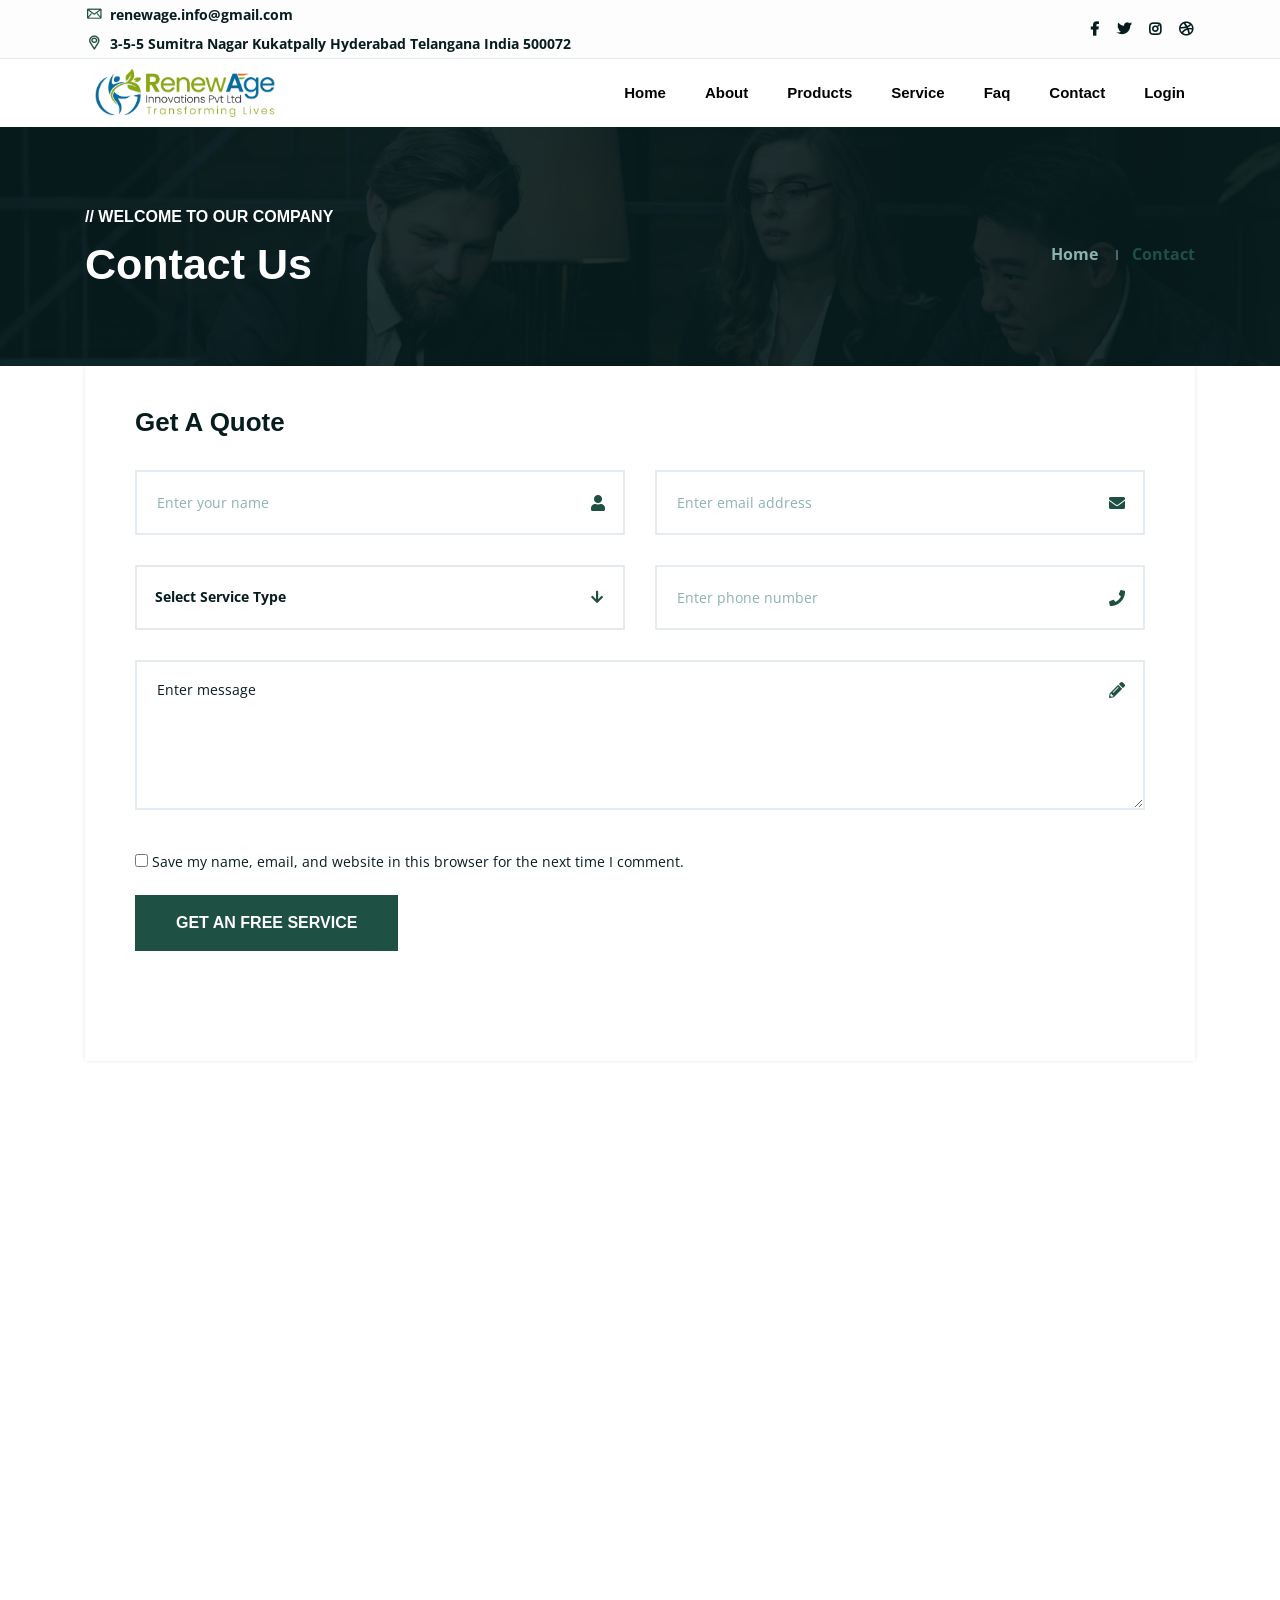
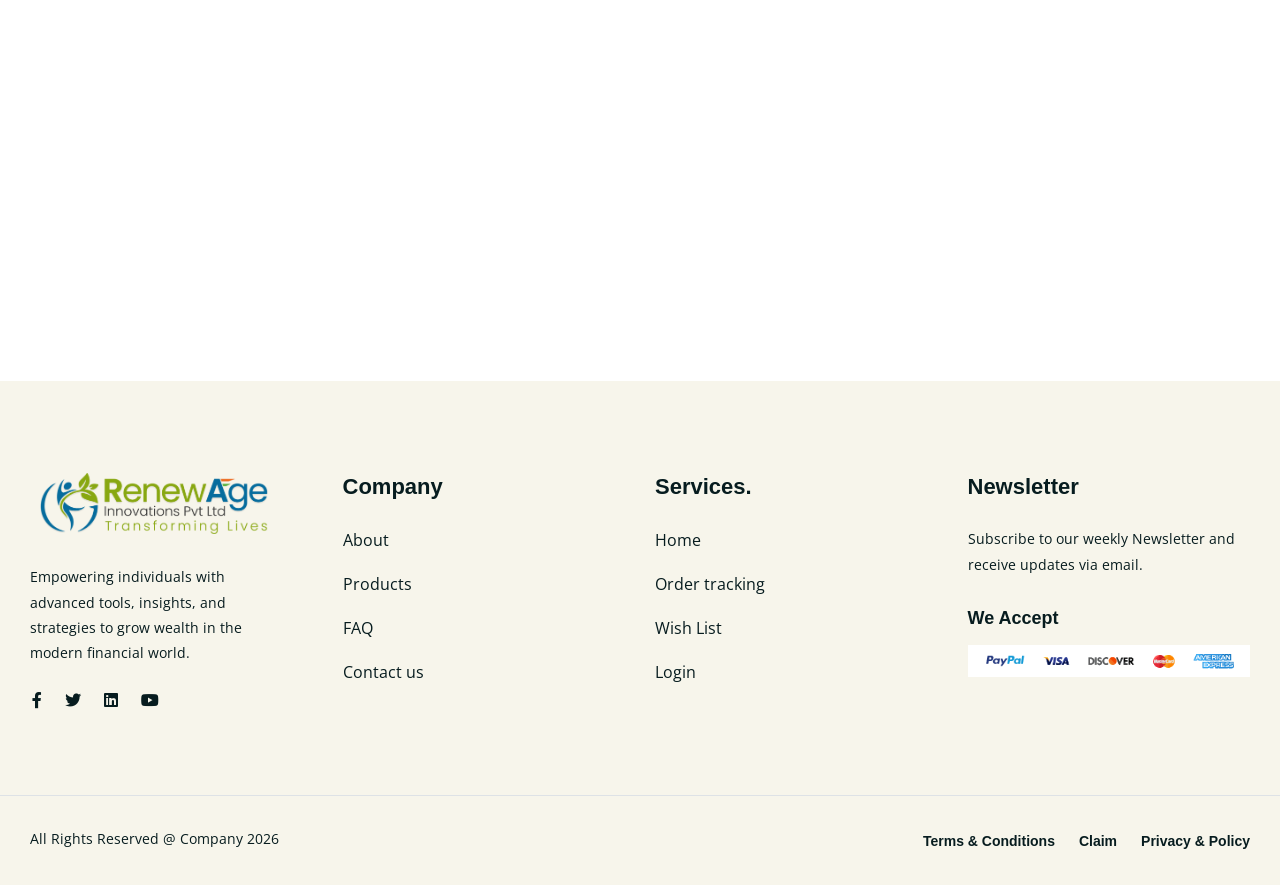
<file: contact.html>
<!doctype html>
<html class="no-js" lang="zxx">


<head>
    <meta charset="utf-8">
    <meta http-equiv="x-ua-compatible" content="ie=edge">
    <title>RenewAge Innovation Pvt Ltd </title>
    <meta name="robots" content="noindex, follow" />
    <meta name="description" content="">
    <meta name="viewport" content="width=device-width, initial-scale=1, shrink-to-fit=no">

    <!-- Place favicon.png in the root directory -->
    <link rel="shortcut icon" href="assets/img/favicon.png" type="image/x-icon" />
    <!-- Font Icons css -->
    <link rel="stylesheet" href="assets/css/font-icons.css">
    <!-- plugins css -->
    <link rel="stylesheet" href="assets/css/plugins.css">
    <!-- Main Stylesheet -->
    <link rel="stylesheet" href="assets/css/style.css">
    <!-- Responsive css -->
    <link rel="stylesheet" href="assets/css/responsive.css">
</head>

<body>
   
<!-- Body main wrapper start -->
    <div class="body-wrapper">
        <!-- HEADER AREA START (header-3) -->
        <header class="ltn__header-area ltn__header-3 section-bg-6">
            <!-- ltn__header-top-area start -->
            <div class="ltn__header-top-area">
                <div class="container">
                    <div class="row">
                        <div class="col-md-7">
                            <div class="ltn__top-bar-menu">
                                <ul>
                                    <li>
                                        <a href="mailto:renewage.info@gmail.com">
                                            <i class="icon-mail"></i> renewage.info@gmail.com
                                        </a>
                                    </li>
                                    <li><a href="https://maps.app.goo.gl/cQ6omuNGtq3aZCvQ6" target="_blank">
    <i class="icon-placeholder"></i> 3-5-5 Sumitra Nagar
    Kukatpally Hyderabad Telangana India 500072
</a></li>
                                </ul>
                            </div>
                        </div>
                        <div class="col-md-5">
                            <div class="top-bar-right text-right text-end">
                                <div class="ltn__top-bar-menu">
                                    <ul>
                                        <li>
                                            <!-- ltn__language-menu -->
                                            <div class="ltn__drop-menu ltn__currency-menu ltn__language-menu">
                                                <ul>
                                                    <li>
                                                        <a href="#" class="dropdown-toggle"><span class="active-currency">English</span></a>
                                                        <ul>
                                                            <li><a href="#">Arabic</a></li>
                                                            <li><a href="#">Bengali</a></li>
                                                            <li><a href="#">Chinese</a></li>
                                                            <li><a href="#">English</a></li>
                                                            <li><a href="#">French</a></li>
                                                            <li><a href="#">Hindi</a></li>
                                                        </ul>
                                                    </li>
                                                </ul>
                                            </div>
                                        </li>
                                        <li>
                                            <!-- ltn__social-media -->
                                            <div class="ltn__social-media">
                                                <ul>
                                                    <li><a href="#" title="Facebook"><i class="fab fa-facebook-f"></i></a></li>
                                                    <li><a href="#" title="Twitter"><i class="fab fa-twitter"></i></a></li>

                                                    <li><a href="#" title="Instagram"><i class="fab fa-instagram"></i></a></li>
                                                    <li><a href="#" title="Dribbble"><i class="fab fa-dribbble"></i></a></li>
                                                </ul>
                                            </div>
                                        </li>
                                    </ul>
                                </div>
                            </div>
                        </div>
                    </div>
                </div>
            </div>
            <!-- ltn__header-top-area end -->
            <!-- header-bottom-area start -->
            <div class="header-bottom-area ltn__border-top ltn__header-sticky  ltn__sticky-bg-black--- ltn__sticky-bg-secondary ltn__secondary-bg section-bg-1 menu-color-white d-none d-lg-block">
                <div class="container">
                    <div class="row">
                        <div class="col header-menu-column justify-content-between">
                            <div class="sticky-logo">
                                <div class="site-logo">
                                    <a href="index.html"><img src="assets/img/all-logo-White.png" alt="Logo"></a>
                                </div>
                            </div>
                            <div class="header-menu header-menu-2">
                                <nav>
                                    <div class="ltn__main-menu">
                                        <ul>
                                            <li class="menu-icon"><a href="index.html">Home</a></li>
                                            <li class="menu-icon"><a href="about.html">About</a> </li>
                                            <li class="menu-icon"><a href="blog.html">Products</a></li>
                                            <li class="menu-icon"><a href="service.html">Service</a> </li>
                                            <li class="menu-icon"><a href="faq.html">Faq</a></li>
                                            <li><a href="contact.html">Contact</a></li>
                                            <li><a href="../Home/login">Login</a></li>
                                        </ul>
                                    </div>
                                </nav>
                            </div>
                        </div>
                    </div>
                </div>
            </div>
            <!-- header-bottom-area end -->
        </header>
        <!-- HEADER AREA END -->
        <!-- Utilize Cart Menu Start -->
        <div id="ltn__utilize-cart-menu" class="ltn__utilize ltn__utilize-cart-menu">
            <div class="ltn__utilize-menu-inner ltn__scrollbar">
                <div class="ltn__utilize-menu-head">
                    <span class="ltn__utilize-menu-title">Cart</span>
                    <button class="ltn__utilize-close">×</button>
                </div>
                <div class="mini-cart-product-area ltn__scrollbar">
                    <div class="mini-cart-item clearfix">
                        <div class="mini-cart-img">
                            <a href="#"><img  src="assets/img/product/1.png" alt="Image"></a>
                            <span class="mini-cart-item-delete"><i class="icon-cancel"></i></span>
                        </div>
                        <div class="mini-cart-info">
                            <h6><a href="#">Red Hot Tomato</a></h6>
                            <span class="mini-cart-quantity">1 x ₹65.00</span>
                        </div>
                    </div>
                    <div class="mini-cart-item clearfix">
                        <div class="mini-cart-img">
                            <a href="#"><img  src="assets/img/product/2.png" alt="Image"></a>
                            <span class="mini-cart-item-delete"><i class="icon-cancel"></i></span>
                        </div>
                        <div class="mini-cart-info">
                            <h6><a href="#">Vegetables Juices</a></h6>
                            <span class="mini-cart-quantity">1 x ₹85.00</span>
                        </div>
                    </div>
                    <div class="mini-cart-item clearfix">
                        <div class="mini-cart-img">
                            <a href="#"><img  src="assets/img/product/3.png" alt="Image"></a>
                            <span class="mini-cart-item-delete"><i class="icon-cancel"></i></span>
                        </div>
                        <div class="mini-cart-info">
                            <h6><a href="#">Orange Sliced Mix</a></h6>
                            <span class="mini-cart-quantity">1 x ₹92.00</span>
                        </div>
                    </div>
                    <div class="mini-cart-item clearfix">
                        <div class="mini-cart-img">
                            <a href="#"><img  src="assets/img/product/4.png" alt="Image"></a>
                            <span class="mini-cart-item-delete"><i class="icon-cancel"></i></span>
                        </div>
                        <div class="mini-cart-info">
                            <h6><a href="#">Orange Fresh Juice</a></h6>
                            <span class="mini-cart-quantity">1 x ₹68.00</span>
                        </div>
                    </div>
                </div>
                <div class="mini-cart-footer">
                    <div class="mini-cart-sub-total">
                        <h5>Subtotal: <span>₹310.00</span></h5>
                    </div>
                    <div class="btn-wrapper">
                        <a href="cart.html" class="theme-btn-1 btn btn-effect-1">View Cart</a>
                        <a href="cart.html" class="theme-btn-2 btn btn-effect-2">Checkout</a>
                    </div>
                    <p>Free Shipping on All Orders Over ₹100!</p>
                </div>

            </div>
        </div>
        <!-- Utilize Cart Menu End -->
        <!-- Utilize Mobile Menu Start -->
        <div id="ltn__utilize-mobile-menu" class="ltn__utilize ltn__utilize-mobile-menu">
            <div class="ltn__utilize-menu-inner ltn__scrollbar">
                <div class="ltn__utilize-menu-head">
                    <div class="site-logo">
                        <a href="index.html"><img  src="assets/img/logo.png" alt="Logo"></a>
                    </div>
                    <button class="ltn__utilize-close">×</button>
                </div>
                <div class="ltn__utilize-menu-search-form">
                    <form action="#">
                        <input type="text" placeholder="Search...">
                        <button><i class="fas fa-search"></i></button>
                    </form>
                </div>
                <div class="ltn__utilize-menu">

                    <ul>
                        <li><a href="index.html">Home</a></li>
                        <li><a href="about.html">About</a> </li>
                        <li><a href="blog.html">Products</a></li>
                        <li><a href="service.html">Service</a> </li>
                        <li><a href="faq.html">Faq</a></li>
                        <li><a href="contact.html">Contact</a></li>
                        <li><a href="../Home/login">Login</a></li>
                    </ul>
                </div>
                <div class="ltn__utilize-buttons ltn__utilize-buttons-2">
                    <ul>
                        <li>
                            <a href="index.html" title="My Account">
                                <span class="utilize-btn-icon">
                                    <i class="far fa-user"></i>
                                </span>
                                My Account
                            </a>
                        </li>
                        <li>
                            <a href="index.html" title="Wishlist">
                                <span class="utilize-btn-icon">
                                    <i class="far fa-heart"></i>
                                    <sup>3</sup>
                                </span>
                                Wishlist
                            </a>
                        </li>
                        <li>
                            <a href="cart.html" title="Shoping Cart">
                                <span class="utilize-btn-icon">
                                    <i class="fas fa-shopping-cart"></i>
                                    <sup>5</sup>
                                </span>
                                Shoping Cart
                            </a>
                        </li>
                    </ul>
                </div>
                <div class="ltn__social-media-2">
                    <ul>
                        <li><a href="#" title="Facebook"><i class="fab fa-facebook-f"></i></a></li>
                        <li><a href="#" title="Twitter"><i class="fab fa-twitter"></i></a></li>
                        <li><a href="#" title="Linkedin"><i class="fab fa-linkedin"></i></a></li>
                        <li><a href="#" title="Instagram"><i class="fab fa-instagram"></i></a></li>
                    </ul>
                </div>
            </div>
        </div>
        <!-- Utilize Mobile Menu End -->

        <div class="ltn__utilize-overlay"></div>
        <div class="mobile-header-menu-fullwidth">
            <div class="container">
                <div class="row">
                    <div class="col-lg-12">
                        <!-- Mobile Menu Button -->
                        <div class="mobile-menu-toggle d-lg-none">
                            <span><a href="index.html"><img src="assets/img/logo.png" width="140" alt=""></a></span>
                            <a href="#ltn__utilize-mobile-menu" class="ltn__utilize-toggle">
                                <svg viewBox="0 0 800 600">
                                    <path d="M300,220 C300,220 520,220 540,220 C740,220 640,540 520,420 C440,340 300,200 300,200"
                                          id="top"></path>
                                    <path d="M300,320 L540,320" id="middle"></path>
                                    <path d="M300,210 C300,210 520,210 540,210 C740,210 640,530 520,410 C440,330 300,190 300,190"
                                          id="bottom" transform="translate(480, 320) scale(1, -1) translate(-480, -318) ">
                                    </path>
                                </svg>
                            </a>
                        </div>
                    </div>
                </div>
            </div>
        </div>

        <!-- BREADCRUMB AREA START -->
        <div class="ltn__breadcrumb-area ltn__breadcrumb-area-2 ltn__breadcrumb-color-white bg-overlay-theme-black-90 bg-image" data-bg="assets/img/bg/8.jpg">
            <div class="container">
                <div class="row">
                    <div class="col-lg-12">
                        <div class="ltn__breadcrumb-inner ltn__breadcrumb-inner-2 justify-content-between">
                            <div class="section-title-area ltn__section-title-2">
                                <h6 class="section-subtitle ltn__secondary-color">//  Welcome to our company</h6>
                                <h1 class="section-title white-color">Contact Us</h1>
                            </div>
                            <div class="ltn__breadcrumb-list">
                                <ul>
                                    <li><a href="index.html">Home</a></li>
                                    <li>Contact</li>
                                </ul>
                            </div>
                        </div>
                    </div>
                </div>
            </div>
        </div>
        <!-- BREADCRUMB AREA END -->
        <!-- CONTACT MESSAGE AREA START -->
        <div class="ltn__contact-message-area mb-120 mb--100">
            <div class="container">
                <div class="row">
                    <div class="col-lg-12">
                        <div class="ltn__form-box contact-form-box box-shadow white-bg">
                            <h4 class="title-2">Get A Quote</h4>
                            <form id="contact-form" action="https://tunatheme.com/tf/html/RenewAge Innovation Pvt Ltd  -preview/RenewAge Innovation Pvt Ltd  /mail.php" method="post">
                                <div class="row">
                                    <div class="col-md-6">
                                        <div class="input-item input-item-name ltn__custom-icon">
                                            <input type="text" name="name" placeholder="Enter your name">
                                        </div>
                                    </div>
                                    <div class="col-md-6">
                                        <div class="input-item input-item-email ltn__custom-icon">
                                            <input type="email" name="email" placeholder="Enter email address">
                                        </div>
                                    </div>
                                    <div class="col-md-6">
                                        <div class="input-item">
                                            <select class="nice-select">
                                                <option>Select Service Type</option>
                                                <option>Gardening </option>
                                                <option>Landscaping </option>
                                                <option>Vegetables Growing</option>
                                                <option>Land Preparation</option>
                                            </select>
                                        </div>
                                    </div>
                                    <div class="col-md-6">
                                        <div class="input-item input-item-phone ltn__custom-icon">
                                            <input type="text" name="phone" placeholder="Enter phone number">
                                        </div>
                                    </div>
                                </div>
                                <div class="input-item input-item-textarea ltn__custom-icon">
                                    <textarea name="message" placeholder="Enter message"></textarea>
                                </div>
                                <p><label class="input-info-save mb-0"><input type="checkbox" name="agree"> Save my name, email, and website in this browser for the next time I comment.</label></p>
                                <div class="btn-wrapper mt-0">
                                    <button class="btn theme-btn-1 btn-effect-1 text-uppercase" type="submit">get an free service</button>
                                </div>
                                <p class="form-messege mb-0 mt-20"></p>
                            </form>
                        </div>
                    </div>
                </div>
            </div>
        </div>
        <!-- CONTACT MESSAGE AREA END -->
        <!-- GOOGLE MAP AREA START -->
        <div class="google-map">

            <!--<iframe src="https://www.google.com/maps/@20.8976569,77.1578026,7.5z?entry=ttu&g_ep=EgoyMDI2MDYwMy4xIKXMDSoASAFQAw%3D%3D" width="100%" height="100%" frameborder="0" allowfullscreen="" aria-hidden="false" tabindex="0"></iframe>-->
            <iframe src="https://www.google.com/maps/embed?pb=!1m18!1m12!1m3!1d3805.35250449374!2d78.40564927414374!3d17.49067839982335!2m3!1f0!2f0!3f0!3m2!1i1024!2i768!4f13.1!3m3!1m2!1s0x3bcb91418864df21%3A0x72737cfb200ce481!2sBrain%20Sharpener!5e0!3m2!1sen!2sin!4v1781074828472!5m2!1sen!2sin" width="100%" height="100%" style="border:0;" allowfullscreen="" loading="lazy" referrerpolicy="no-referrer-when-downgrade"></iframe>
        </div>
        <!-- GOOGLE MAP AREA END -->
    
        <!-- FOOTER AREA START -->
        <footer class="ltn__footer-area  ">
            <div class="footer-top-area  section-bg-1 plr--5">
                <div class="container-fluid">
                    <div class="row">
                        <div class="col-xl-3 col-md-6 col-sm-6 col-12">
                            <div class="footer-widget footer-about-widget">
                                <div class="footer-logo mb-10">
                                    <div class="site-logo">
                                        <img  src="assets/img/logo.png" alt="Logo">
                                    </div>
                                </div>
                                <p>Empowering individuals with advanced tools, insights, and strategies to grow wealth in the modern financial world.</p>

                                <div class="ltn__social-media mt-20">
                                    <ul>
                                        <li><a href="#" title="Facebook"><i class="fab fa-facebook-f"></i></a></li>
                                        <li><a href="#" title="Twitter"><i class="fab fa-twitter"></i></a></li>
                                        <li><a href="#" title="Linkedin"><i class="fab fa-linkedin"></i></a></li>
                                        <li><a href="#" title="Youtube"><i class="fab fa-youtube"></i></a></li>
                                    </ul>
                                </div>
                            </div>
                        </div>
                        <div class="col-xl-3 col-md-6 col-sm-6 col-12">
                            <div class="footer-widget footer-menu-widget clearfix">
                                <h4 class="footer-title">Company</h4>
                                <div class="footer-menu">
                                    <ul>
                                        <li><a href="about.html">About</a></li>
                                        <li><a href="blog.html">Products</a></li>
                                        <li><a href="faq.html">FAQ</a></li>
                                        <li><a href="contact.html">Contact us</a></li>
                                    </ul>
                                </div>
                            </div>
                        </div>
                        <div class="col-xl-3 col-md-6 col-sm-6 col-12">
                            <div class="footer-widget footer-menu-widget clearfix">
                                <h4 class="footer-title">Services.</h4>
                                <div class="footer-menu">
                                    <ul>
                                        <li><a href="index.html">Home</a></li>
                                        <li><a href="index.html">Order tracking</a></li>
                                        <li><a href="index.html">Wish List</a></li>
                                        <li><a href="../Home/login">Login</a></li>
                                    </ul>
                                </div>
                            </div>
                        </div>
                        <div class="col-xl-3 col-md-6 col-sm-12 col-12">
                            <div class="footer-widget footer-newsletter-widget">
                                <h4 class="footer-title">Newsletter</h4>
                                <p>Subscribe to our weekly Newsletter and receive updates via email.</p>

                                <h5 class="mt-30">We Accept</h5>
                                <img  src="assets/img/icons/payment-4.png" alt="Payment Image">
                            </div>
                        </div>
                    </div>
                </div>
            </div>
            <div class="ltn__copyright-area ltn__copyright-2 section-bg-1 border-top  ltn__border-top-2--- plr--5">
                <div class="container-fluid">
                    <div class="row">
                        <div class="col-md-6 col-12">
                            <div class="ltn__copyright-design clearfix">
                                <p>All Rights Reserved @ Company <span class="current-year"></span></p>
                            </div>
                        </div>
                        <div class="col-md-6 col-12 align-self-center">
                            <div class="ltn__copyright-menu text-right text-end">
                                <ul>
                                    <li><a href="#">Terms & Conditions</a></li>
                                    <li><a href="#">Claim</a></li>
                                    <li><a href="#">Privacy & Policy</a></li>
                                </ul>
                            </div>
                        </div>
                    </div>
                </div>
            </div>
        </footer>
        <!-- FOOTER AREA END -->
    </div>
<!-- Body main wrapper end -->

    <!-- All JS Plugins -->
    <script src="assets/js/plugins.js"></script>
    <!-- Contact Form -->
    <script src="assets/js/contact.js"></script>
    <!-- Main JS -->
    <script src="assets/js/main.js"></script>
  
</body>

<!-- Mirrored from tunatheme.com/tf/html/RenewAge Innovation Pvt Ltd  -preview/RenewAge Innovation Pvt Ltd  /contact.html by HTTrack Website Copier/3.x [XR&CO'2014], Fri, 27 Mar 2026 04:39:31 GMT -->
</html>
</file>
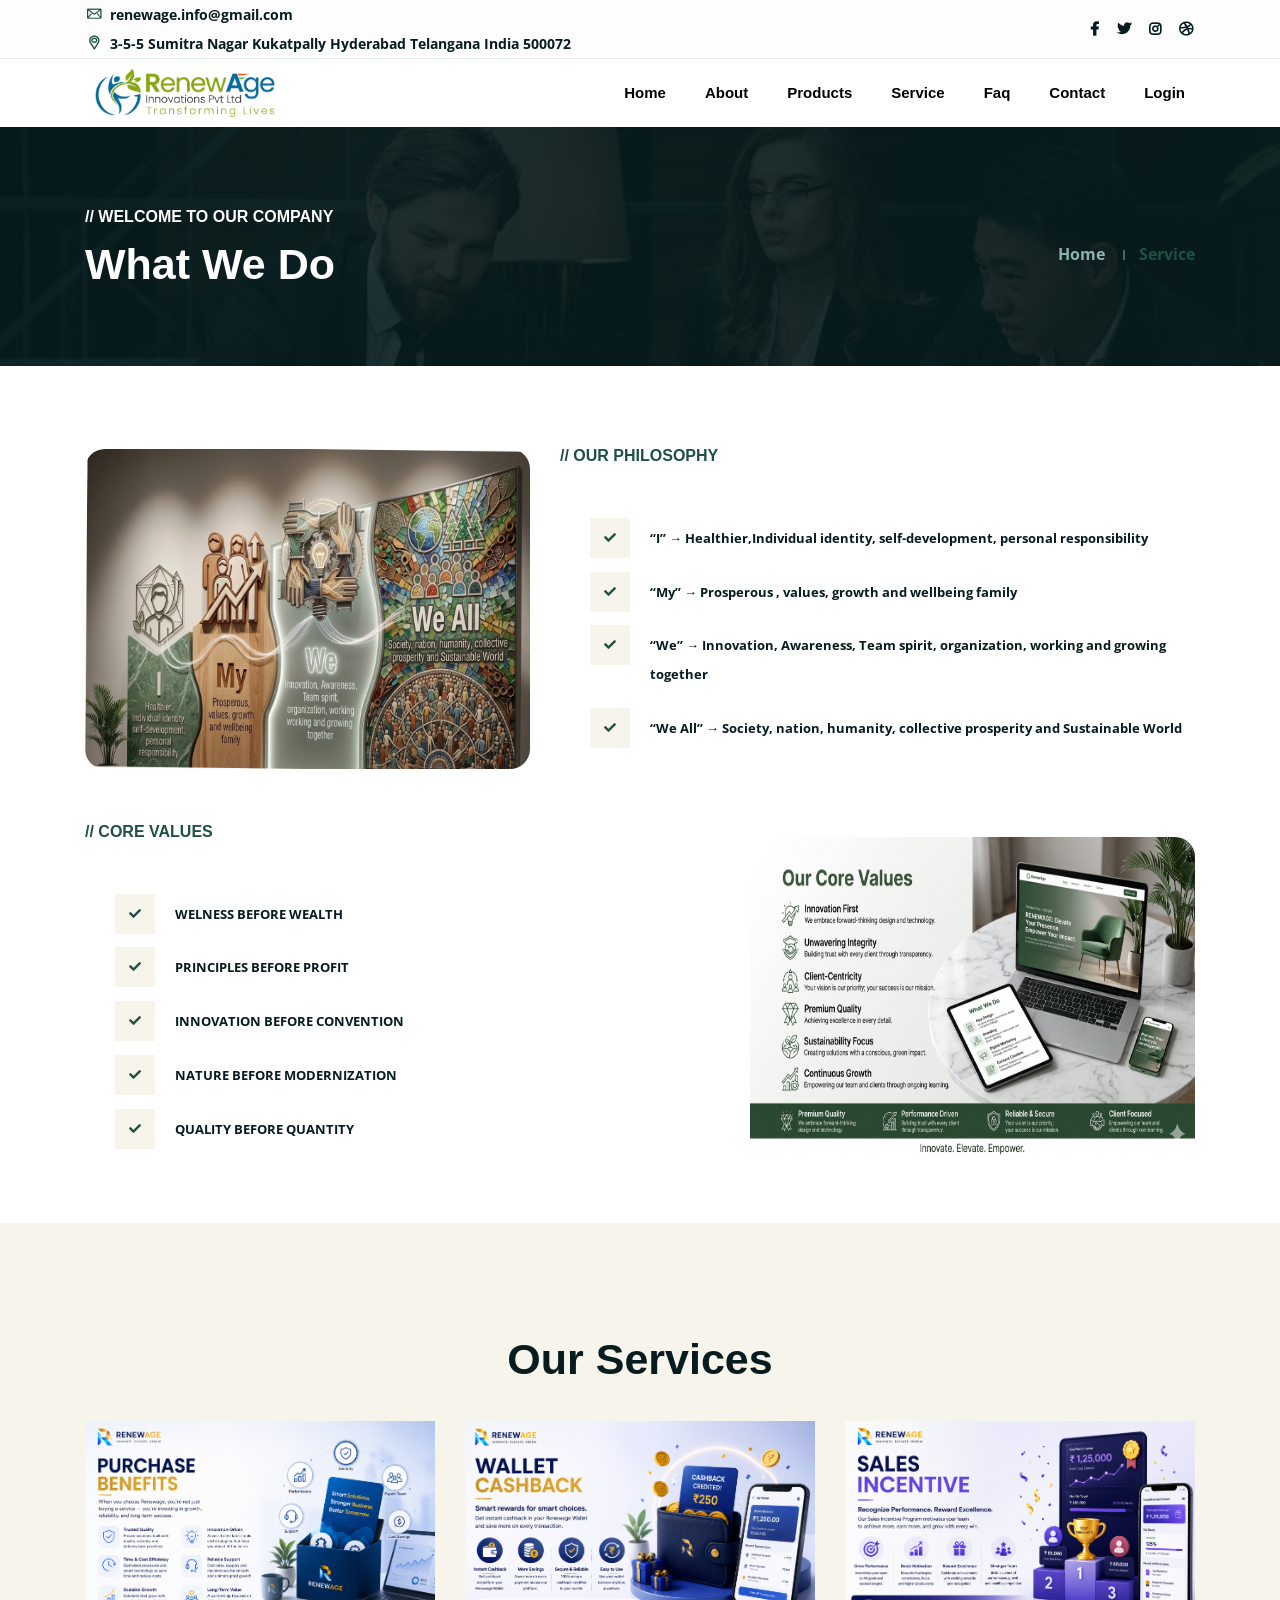
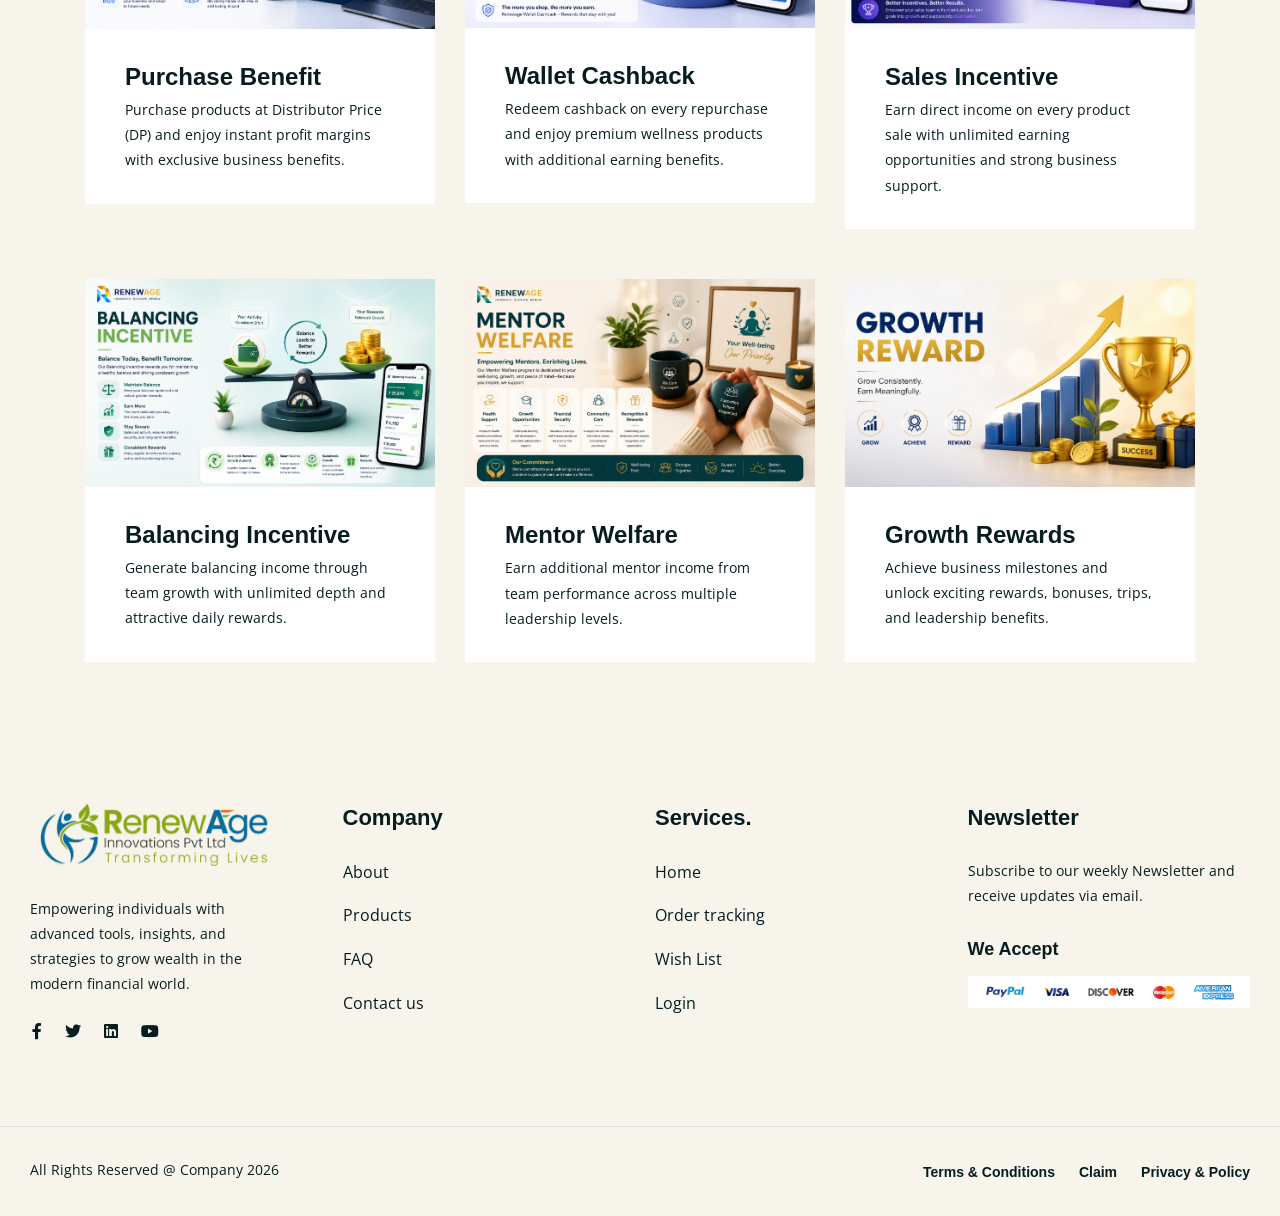
<file: service.html>
<!doctype html>
<html class="no-js" lang="zxx">


<head>
    <meta charset="utf-8">
    <meta http-equiv="x-ua-compatible" content="ie=edge">
    <title>RenewAge Innovation Pvt Ltd </title>
    <meta name="robots" content="noindex, follow" />
    <meta name="description" content="">
    <meta name="viewport" content="width=device-width, initial-scale=1, shrink-to-fit=no">

    <!-- Place favicon.png in the root directory -->
    <link rel="shortcut icon" href="assets/img/favicon.png" type="image/x-icon" />
    <!-- Font Icons css -->
    <link rel="stylesheet" href="assets/css/font-icons.css">
    <!-- plugins css -->
    <link rel="stylesheet" href="assets/css/plugins.css">
    <!-- Main Stylesheet -->
    <link rel="stylesheet" href="assets/css/style.css">
    <!-- Responsive css -->
    <link rel="stylesheet" href="assets/css/responsive.css">
</head>

<body>

    <!-- Body main wrapper start -->
    <div class="body-wrapper">
        <!-- HEADER AREA START (header-3) -->
        <header class="ltn__header-area ltn__header-3 section-bg-6">
            <!-- ltn__header-top-area start -->
            <div class="ltn__header-top-area">
                <div class="container">
                    <div class="row">
                        <div class="col-md-7">
                            <div class="ltn__top-bar-menu">
                                <ul>
                                    <li>
                                        <a href="mailto:renewage.info@gmail.com">
                                            <i class="icon-mail"></i> renewage.info@gmail.com
                                        </a>
                                    </li>
                                    <li>
                                        <a href="https://maps.app.goo.gl/cQ6omuNGtq3aZCvQ6" target="_blank">
                                            <i class="icon-placeholder"></i> 3-5-5 Sumitra Nagar
                                            Kukatpally Hyderabad Telangana India 500072
                                        </a>
                                    </li>
                                </ul>
                            </div>
                        </div>
                        <div class="col-md-5">
                            <div class="top-bar-right text-right text-end">
                                <div class="ltn__top-bar-menu">
                                    <ul>
                                        <li>
                                            <!-- ltn__language-menu -->
                                            <div class="ltn__drop-menu ltn__currency-menu ltn__language-menu">
                                                <ul>
                                                    <li>
                                                        <a href="#" class="dropdown-toggle"><span class="active-currency">English</span></a>
                                                        <ul>
                                                            <li><a href="#">Arabic</a></li>
                                                            <li><a href="#">Bengali</a></li>
                                                            <li><a href="#">Chinese</a></li>
                                                            <li><a href="#">English</a></li>
                                                            <li><a href="#">French</a></li>
                                                            <li><a href="#">Hindi</a></li>
                                                        </ul>
                                                    </li>
                                                </ul>
                                            </div>
                                        </li>
                                        <li>
                                            <!-- ltn__social-media -->
                                            <div class="ltn__social-media">
                                                <ul>
                                                    <li><a href="#" title="Facebook"><i class="fab fa-facebook-f"></i></a></li>
                                                    <li><a href="#" title="Twitter"><i class="fab fa-twitter"></i></a></li>

                                                    <li><a href="#" title="Instagram"><i class="fab fa-instagram"></i></a></li>
                                                    <li><a href="#" title="Dribbble"><i class="fab fa-dribbble"></i></a></li>
                                                </ul>
                                            </div>
                                        </li>
                                    </ul>
                                </div>
                            </div>
                        </div>
                    </div>
                </div>
            </div>
            <!-- ltn__header-top-area end -->
            <!-- header-bottom-area start -->
            <div class="header-bottom-area ltn__border-top ltn__header-sticky  ltn__sticky-bg-black--- ltn__sticky-bg-secondary ltn__secondary-bg section-bg-1 menu-color-white d-none d-lg-block">
                <div class="container">
                    <div class="row">
                        <div class="col header-menu-column justify-content-between">
                            <div class="sticky-logo">
                                <div class="site-logo">
                                    <a href="index.html"><img src="assets/img/all-logo-White.png" alt="Logo"></a>
                                </div>
                            </div>
                            <div class="header-menu header-menu-2">
                                <nav>
                                    <div class="ltn__main-menu">
                                        <ul>
                                            <li class="menu-icon"><a href="index.html">Home</a></li>
                                            <li class="menu-icon"><a href="about.html">About</a> </li>
                                            <li class="menu-icon"><a href="blog.html">Products</a></li>
                                            <li class="menu-icon"><a href="service.html">Service</a> </li>
                                            <li class="menu-icon"><a href="faq.html">Faq</a></li>
                                            <li><a href="contact.html">Contact</a></li>
                                            <li><a href="../Home/login">Login</a></li>
                                        </ul>
                                    </div>
                                </nav>
                            </div>
                        </div>
                    </div>
                </div>
            </div>
            <!-- header-bottom-area end -->
        </header>
        <!-- HEADER AREA END -->
        <!-- Utilize Cart Menu Start -->
        <div id="ltn__utilize-cart-menu" class="ltn__utilize ltn__utilize-cart-menu">
            <div class="ltn__utilize-menu-inner ltn__scrollbar">
                <div class="ltn__utilize-menu-head">
                    <span class="ltn__utilize-menu-title">Cart</span>
                    <button class="ltn__utilize-close">×</button>
                </div>
                <div class="mini-cart-product-area ltn__scrollbar">
                    <div class="mini-cart-item clearfix">
                        <div class="mini-cart-img">
                            <a href="#"><img src="assets/img/product/1.png" alt="Image"></a>
                            <span class="mini-cart-item-delete"><i class="icon-cancel"></i></span>
                        </div>
                        <div class="mini-cart-info">
                            <h6><a href="#">Red Hot Tomato</a></h6>
                            <span class="mini-cart-quantity">1 x ₹65.00</span>
                        </div>
                    </div>
                    <div class="mini-cart-item clearfix">
                        <div class="mini-cart-img">
                            <a href="#"><img src="assets/img/product/2.png" alt="Image"></a>
                            <span class="mini-cart-item-delete"><i class="icon-cancel"></i></span>
                        </div>
                        <div class="mini-cart-info">
                            <h6><a href="#">Vegetables Juices</a></h6>
                            <span class="mini-cart-quantity">1 x ₹85.00</span>
                        </div>
                    </div>
                    <div class="mini-cart-item clearfix">
                        <div class="mini-cart-img">
                            <a href="#"><img src="assets/img/product/3.png" alt="Image"></a>
                            <span class="mini-cart-item-delete"><i class="icon-cancel"></i></span>
                        </div>
                        <div class="mini-cart-info">
                            <h6><a href="#">Orange Sliced Mix</a></h6>
                            <span class="mini-cart-quantity">1 x ₹92.00</span>
                        </div>
                    </div>
                    <div class="mini-cart-item clearfix">
                        <div class="mini-cart-img">
                            <a href="#"><img src="assets/img/product/4.png" alt="Image"></a>
                            <span class="mini-cart-item-delete"><i class="icon-cancel"></i></span>
                        </div>
                        <div class="mini-cart-info">
                            <h6><a href="#">Orange Fresh Juice</a></h6>
                            <span class="mini-cart-quantity">1 x ₹68.00</span>
                        </div>
                    </div>
                </div>
                <div class="mini-cart-footer">
                    <div class="mini-cart-sub-total">
                        <h5>Subtotal: <span>₹310.00</span></h5>
                    </div>
                    <div class="btn-wrapper">
                        <a href="cart.html" class="theme-btn-1 btn btn-effect-1">View Cart</a>
                        <a href="cart.html" class="theme-btn-2 btn btn-effect-2">Checkout</a>
                    </div>
                    <p>Free Shipping on All Orders Over ₹100!</p>
                </div>

            </div>
        </div>
        <!-- Utilize Cart Menu End -->
        <!-- Utilize Mobile Menu Start -->
        <div id="ltn__utilize-mobile-menu" class="ltn__utilize ltn__utilize-mobile-menu">
            <div class="ltn__utilize-menu-inner ltn__scrollbar">
                <div class="ltn__utilize-menu-head">
                    <div class="site-logo">
                        <a href="index.html"><img src="assets/img/logo.png" alt="Logo"></a>
                    </div>
                    <button class="ltn__utilize-close">×</button>
                </div>
                <div class="ltn__utilize-menu-search-form">
                    <form action="#">
                        <input type="text" placeholder="Search...">
                        <button><i class="fas fa-search"></i></button>
                    </form>
                </div>
                <div class="ltn__utilize-menu">

                    <ul>
                        <li><a href="index.html">Home</a></li>
                        <li><a href="about.html">About</a> </li>
                        <li><a href="blog.html">Products</a></li>
                        <li><a href="service.html">Service</a> </li>
                        <li><a href="faq.html">Faq</a></li>
                        <li><a href="contact.html">Contact</a></li>
                        <li><a href="../Home/login">Login</a></li>
                    </ul>
                </div>
                <div class="ltn__utilize-buttons ltn__utilize-buttons-2">
                    <ul>
                        <li>
                            <a href="index.html" title="My Account">
                                <span class="utilize-btn-icon">
                                    <i class="far fa-user"></i>
                                </span>
                                My Account
                            </a>
                        </li>
                        <li>
                            <a href="index.html" title="Wishlist">
                                <span class="utilize-btn-icon">
                                    <i class="far fa-heart"></i>
                                    <sup>3</sup>
                                </span>
                                Wishlist
                            </a>
                        </li>
                        <li>
                            <a href="cart.html" title="Shoping Cart">
                                <span class="utilize-btn-icon">
                                    <i class="fas fa-shopping-cart"></i>
                                    <sup>5</sup>
                                </span>
                                Shoping Cart
                            </a>
                        </li>
                    </ul>
                </div>
                <div class="ltn__social-media-2">
                    <ul>
                        <li><a href="#" title="Facebook"><i class="fab fa-facebook-f"></i></a></li>
                        <li><a href="#" title="Twitter"><i class="fab fa-twitter"></i></a></li>
                        <li><a href="#" title="Linkedin"><i class="fab fa-linkedin"></i></a></li>
                        <li><a href="#" title="Instagram"><i class="fab fa-instagram"></i></a></li>
                    </ul>
                </div>
            </div>
        </div>
        <!-- Utilize Mobile Menu End -->


        <div class="ltn__utilize-overlay"></div>
        <div class="mobile-header-menu-fullwidth">
            <div class="container">
                <div class="row">
                    <div class="col-lg-12">
                        <!-- Mobile Menu Button -->
                        <div class="mobile-menu-toggle d-lg-none">
                            <span><a href="index.html"><img src="assets/img/logo.png" width="140" alt=""></a>       </span>
                            <a href="#ltn__utilize-mobile-menu" class="ltn__utilize-toggle">
                                <svg viewBox="0 0 800 600">
                                    <path d="M300,220 C300,220 520,220 540,220 C740,220 640,540 520,420 C440,340 300,200 300,200"
                                          id="top"></path>
                                    <path d="M300,320 L540,320" id="middle"></path>
                                    <path d="M300,210 C300,210 520,210 540,210 C740,210 640,530 520,410 C440,330 300,190 300,190"
                                          id="bottom" transform="translate(480, 320) scale(1, -1) translate(-480, -318) ">
                                    </path>
                                </svg>
                            </a>
                        </div>
                    </div>
                </div>
            </div>
        </div>

        <!-- BREADCRUMB AREA START -->
        <div class="ltn__breadcrumb-area ltn__breadcrumb-area-2 ltn__breadcrumb-color-white bg-overlay-theme-black-90 bg-image" data-bg="assets/img/bg/8.jpg">
            <div class="container">
                <div class="row">
                    <div class="col-lg-12">
                        <div class="ltn__breadcrumb-inner ltn__breadcrumb-inner-2 justify-content-between">
                            <div class="section-title-area ltn__section-title-2">
                                <h6 class="section-subtitle ltn__secondary-color">//  Welcome to our company</h6>
                                <h1 class="section-title white-color">What We Do</h1>
                            </div>
                            <div class="ltn__breadcrumb-list">
                                <ul>
                                    <li><a href="index.html">Home</a></li>
                                    <li>Service</li>
                                </ul>
                            </div>
                        </div>
                    </div>
                </div>
            </div>
        </div>
        <!-- BREADCRUMB AREA END -->
        <!-- ABOUT US AREA START -->
        <div class="ltn__about-us-area pb-50 pt-80">
            <div class="container">
                <div class="row">
                    <div class="col-lg-5 align-self-center">
                        <div class="about-us-img-wrap "> 
                            <img src="assets/img/Philosophy.png" style="border-radius: 20px; height: 320px;" alt="Image">
                        </div>
                    </div>
                    <div class="col-lg-7 align-self-center">
                        <div class="about-us-info-wrap">
                            <div class="section-title-area ltn__section-title-2">
                                <h6 class="section-subtitle ltn__secondary-color">//  Our Philosophy </h6>
                            </div>

                            <div class="about-us-info-wrap-inner about-us-info-devide">

                                <div class="list-item-with-icon">
                                    <ul>
                                        <li><a href="contact.html">“I” → Healthier,Individual identity, self-development, personal responsibility</a></li>
                                        <li><a href="index.html">“My” → Prosperous , values, growth and wellbeing family </a></li>
                                        <li><a href="index.html">“We” → Innovation, Awareness, Team spirit, organization, working and growing together </a></li>
                                        <li><a href="index.html">“We All” → Society, nation, humanity, collective prosperity and Sustainable World</a></li>
                                    </ul>
                                </div>

                            </div>
                        </div>
                    </div>
                </div>
            </div>
        </div>

        <div class="ltn__about-us-area pb-50">
            <div class="container">
                <div class="row">

                    <div class="col-lg-7 align-self-center">
                        <div class="about-us-info-wrap">
                            <div class="section-title-area ltn__section-title-2">
                                <h6 class="section-subtitle ltn__secondary-color">//  Core Values </h6>
                            </div>

                            <div class="about-us-info-wrap-inner about-us-info-devide">

                                <div class="list-item-with-icon">
                                    <ul>
                                        <li><a href="contact.html">WELNESS BEFORE WEALTH</a></li>
                                        <li><a href="index.html">PRINCIPLES BEFORE PROFIT</a></li>
                                        <li><a href="index.html">INNOVATION BEFORE CONVENTION</a></li>
                                        <li><a href="index.html">NATURE BEFORE MODERNIZATION</a></li>
                                        <li><a href="index.html">QUALITY BEFORE QUANTITY</a></li>
                                    </ul>
                                </div>

                            </div>
                        </div>
                    </div>
                    <div class="col-lg-5 align-self-center">
                        <div class="about-us-img-wrap ">
                            <img src="assets/img/gallery/core.png" style="border-radius: 20px; height: 320px;" alt="Image">
                        </div>
                    </div>
                </div>
            </div>
        </div>
        <!-- ABOUT US AREA END -->
        <!-- SERVICE AREA START (Service 1) -->
        <div class="ltn__service-area section-bg-1 pt-115">
            <div class="container">
                <div class="row">
                    <div class="col-lg-12">
                        <div class="section-title-area ltn__section-title-2 text-center">
                            <h1 class="section-title white-color---">Our Services</h1>
                        </div>
                    </div>
                </div>


                <div class="row justify-content-center">

                    <div class="col-lg-4 col-sm-6">
                        <div class="ltn__service-item-1">
                            <div class="service-item-img">
                                <a href="index.html"><img src="assets/img/service/purchasebenefit.png" alt="#"></a>
                            </div>

                            <div class="service-item-brief">
                                <h3><a href="index.html">Purchase Benefit</a></h3>

                                <p>
                                    Purchase products at Distributor Price (DP)
                                    and enjoy instant profit margins with
                                    exclusive business benefits.
                                </p>
                            </div>
                        </div>
                    </div>

                    <div class="col-lg-4 col-sm-6">
                        <div class="ltn__service-item-1">
                            <div class="service-item-img">
                                <a href="index.html"><img src="assets/img/service/walletcashback (2).png" alt="#"></a>
                            </div>

                            <div class="service-item-brief">
                                <h3><a href="index.html">Wallet Cashback</a></h3>

                                <p>
                                    Redeem cashback on every repurchase
                                    and enjoy premium wellness products
                                    with additional earning benefits.
                                </p>
                            </div>
                        </div>
                    </div>

                    <div class="col-lg-4 col-sm-6">
                        <div class="ltn__service-item-1">
                            <div class="service-item-img">
                                <a href="index.html"><img src="assets/img/service/sales.png" alt="#"></a>
                            </div>

                            <div class="service-item-brief">
                                <h3><a href="index.html">Sales Incentive</a></h3>

                                <p>
                                    Earn direct income on every product
                                    sale with unlimited earning opportunities
                                    and strong business support.
                                </p>
                            </div>
                        </div>
                    </div>

                    <div class="col-lg-4 col-sm-6">
                        <div class="ltn__service-item-1">
                            <div class="service-item-img">
                                <a href="index.html"><img src="assets/img/service/balancing.png" alt="#"></a>
                            </div>

                            <div class="service-item-brief">
                                <h3><a href="index.html">Balancing Incentive</a></h3>

                                <p>
                                    Generate balancing income through
                                    team growth with unlimited depth
                                    and attractive daily rewards.
                                </p>
                            </div>
                        </div>
                    </div>

                    <div class="col-lg-4 col-sm-6">
                        <div class="ltn__service-item-1">
                            <div class="service-item-img">
                                <a href="index.html"><img src="assets/img/service/mentor.png" alt="#"></a>
                            </div>

                            <div class="service-item-brief">
                                <h3><a href="index.html">Mentor Welfare</a></h3>

                                <p>
                                    Earn additional mentor income from
                                    team performance across multiple
                                    leadership levels.
                                </p>
                            </div>
                        </div>
                    </div>

                    <div class="col-lg-4 col-sm-6">
                        <div class="ltn__service-item-1">
                            <div class="service-item-img">
                                <a href="index.html"><img src="assets/img/service/growth (2).png" alt="#"></a>
                            </div>

                            <div class="service-item-brief">
                                <h3><a href="index.html">Growth Rewards</a></h3>

                                <p>
                                    Achieve business milestones and
                                    unlock exciting rewards, bonuses,
                                    trips, and leadership benefits.
                                </p>
                            </div>
                        </div>
                    </div>

                </div>
            </div>


        </div>

        <!-- SERVICE AREA END -->
        <!-- OUR JOURNEY AREA START -->
        <!-- <div class="ltn__our-journey-area bg-image bg-overlay-theme-90 pt-280 pb-350 mb-35 plr--9" data-bg="img/bg/8.jpg">
                <div class="container-fluid">
                    <div class="row">
                        <div class="col-lg-12">
                            <div class="ltn__our-journey-wrap ">
                                <ul>
                                    <li>
                                        <span class="ltn__journey-icon">2018</span>
                                        <ul>
                                            <li>
                                                <div class="ltn__journey-history-item-info clearfix">
                                                    <div class="ltn__journey-history-img">
                                                        <img  src="assets/img/service/history-1.jpg" alt="#">
                                                    </div>
                                                    <div class="ltn__journey-history-info">
                                                        <h3>Foundation of RenewAge</h3>
    <p>
        RenewAge World was established with a vision to simplify digital growth and make innovative technology solutions accessible to everyone.
    </p>

                                                    </div>
                                                </div>
                                            </li>
                                        </ul>
                                    </li>
                                    <li class="active">
                                        <span class="ltn__journey-icon">2020</span>
                                        <ul>
                                            <li>
                                                <div class="ltn__journey-history-item-info clearfix">
                                                    <div class="ltn__journey-history-img">
                                                        <img  src="assets/img/service/history-1.jpg" alt="#">
                                                    </div>
                                                    <div class="ltn__journey-history-info">
                                                       <h3>Platform Launch</h3>
    <p>
        Successfully launched our modern digital platform with innovative features, seamless user experience,
        and secure technology designed for businesses and individuals.
    </p>

                                                    </div>
                                                </div>
                                            </li>
                                        </ul>
                                    </li>
                                    <li>
                                        <span class="ltn__journey-icon">2022</span>
                                        <ul>
                                            <li>
                                                <div class="ltn__journey-history-item-info clearfix">
                                                    <div class="ltn__journey-history-img">
                                                        <img  src="assets/img/service/history-1.jpg" alt="#">
                                                    </div>
                                                    <div class="ltn__journey-history-info">
                                                       <h3>Rapid User Growth</h3>
    <p>
        Earned the trust of thousands of users worldwide by delivering innovative digital solutions,
        reliable services, and a seamless platform experience for modern businesses and individuals.
    </p>

                                                    </div>
                                                </div>
                                            </li>
                                        </ul>
                                    </li>
                                    <li>
                                        <span class="ltn__journey-icon">2024</span>
                                        <ul>
                                            <li>
                                                <div class="ltn__journey-history-item-info clearfix">
                                                    <div class="ltn__journey-history-img">
                                                        <img  src="assets/img/service/history-1.jpg" alt="#">
                                                    </div>
                                                    <div class="ltn__journey-history-info">
                                                        <h3>Advanced Features</h3>
    <p>
        Introduced AI-powered solutions, smarter digital tools, and enhanced security features to deliver a more innovative and seamless user experience.
    </p>

                                                    </div>
                                                </div>
                                            </li>
                                        </ul>
                                    </li>
                                    <li>
                                        <span class="ltn__journey-icon">2026</span>
                                        <ul>
                                            <li>
                                                <div class="ltn__journey-history-item-info clearfix">
                                                    <div class="ltn__journey-history-img">
                                                        <img  src="assets/img/service/history-1.jpg" alt="#">
                                                    </div>
                                                    <div class="ltn__journey-history-info">
                                                        <h3>Global Expansion</h3>
                                                        <p>Expanding globally with a mission to empower millions of users with smart and secure investment solutions.</p>
                                                    </div>
                                                </div>
                                            </li>
                                        </ul>
                                    </li>
                                </ul>
                            </div>
                        </div>
                    </div>
                </div>
            </div> -->
        <!-- OUR JOURNEY AREA END -->
        <!-- FEATURE AREA START ( Feature - 3) -->
        <!-- <div class="ltn__feature-area before-bg-bottom-2 mb--30--- plr--5">
        <div class="container-fluid">
            <div class="row">
                <div class="col-lg-12">
                    <div class="ltn__feature-item-box-wrap ltn__border-between-column white-bg">
                        <div class="row">
                            <div class="col-xl-3 col-md-6 col-12">
                                <div class="ltn__feature-item ltn__feature-item-8">
                                    <div class="ltn__feature-icon">
                                        <img  src="assets/img/icons/icon-img/11.png" alt="#">
                                    </div>
                                    <div class="ltn__feature-info">
                                        <h4>Curated Products</h4>
                                        <p>
                                            Provide Curated Products for
                                            all product over ₹100
                                        </p>
                                    </div>
                                </div>
                            </div>
                            <div class="col-xl-3 col-md-6 col-12">
                                <div class="ltn__feature-item ltn__feature-item-8">
                                    <div class="ltn__feature-icon">
                                        <img  src="assets/img/icons/icon-img/12.png" alt="#">
                                    </div>
                                    <div class="ltn__feature-info">
                                        <h4>Handmade</h4>
                                        <p>
                                            We ensure the product quality
                                            that is our main goal
                                        </p>
                                    </div>
                                </div>
                            </div>
                            <div class="col-xl-3 col-md-6 col-12">
                                <div class="ltn__feature-item ltn__feature-item-8">
                                    <div class="ltn__feature-icon">
                                        <img  src="assets/img/icons/icon-img/13.png" alt="#">
                                    </div>
                                    <div class="ltn__feature-info">
                                        <h4>Natural Food</h4>
                                        <p>
                                            Return product within 3 days
                                            for any product you buy
                                        </p>
                                    </div>
                                </div>
                            </div>
                            <div class="col-xl-3 col-md-6 col-12">
                                <div class="ltn__feature-item ltn__feature-item-8">
                                    <div class="ltn__feature-icon">
                                        <img  src="assets/img/icons/icon-img/14.png" alt="#">
                                    </div>
                                    <div class="ltn__feature-info">
                                        <h4>Free home delivery</h4>
                                        <p>
                                            We ensure the product quality
                                            that you can trust easily
                                        </p>
                                    </div>
                                </div>
                            </div>
                        </div>
                    </div>
                </div>
            </div>
        </div>
    </div> -->
        <!-- FEATURE AREA END -->
        <!-- FOOTER AREA START -->
        <footer class="ltn__footer-area  ">
            <div class="footer-top-area  section-bg-1 plr--5">
                <div class="container-fluid">
                    <div class="row">
                        <div class="col-xl-3 col-md-6 col-sm-6 col-12">
                            <div class="footer-widget footer-about-widget">
                                <div class="footer-logo mb-10">
                                    <div class="site-logo">
                                        <img src="assets/img/logo.png" alt="Logo">
                                    </div>
                                </div>
                                <p>Empowering individuals with advanced tools, insights, and strategies to grow wealth in the modern financial world.</p>

                                <div class="ltn__social-media mt-20">
                                    <ul>
                                        <li><a href="#" title="Facebook"><i class="fab fa-facebook-f"></i></a></li>
                                        <li><a href="#" title="Twitter"><i class="fab fa-twitter"></i></a></li>
                                        <li><a href="#" title="Linkedin"><i class="fab fa-linkedin"></i></a></li>
                                        <li><a href="#" title="Youtube"><i class="fab fa-youtube"></i></a></li>
                                    </ul>
                                </div>
                            </div>
                        </div>
                        <div class="col-xl-3 col-md-6 col-sm-6 col-12">
                            <div class="footer-widget footer-menu-widget clearfix">
                                <h4 class="footer-title">Company</h4>
                                <div class="footer-menu">
                                    <ul>
                                        <li><a href="about.html">About</a></li>
                                        <li><a href="blog.html">Products</a></li>
                                        <li><a href="faq.html">FAQ</a></li>
                                        <li><a href="contact.html">Contact us</a></li>
                                    </ul>
                                </div>
                            </div>
                        </div>
                        <div class="col-xl-3 col-md-6 col-sm-6 col-12">
                            <div class="footer-widget footer-menu-widget clearfix">
                                <h4 class="footer-title">Services.</h4>
                                <div class="footer-menu">
                                    <ul>
                                        <li><a href="index.html">Home</a></li>
                                        <li><a href="index.html">Order tracking</a></li>
                                        <li><a href="index.html">Wish List</a></li>
                                        <li><a href="../Home/login">Login</a></li>
                                    </ul>
                                </div>
                            </div>
                        </div>
                        <div class="col-xl-3 col-md-6 col-sm-12 col-12">
                            <div class="footer-widget footer-newsletter-widget">
                                <h4 class="footer-title">Newsletter</h4>
                                <p>Subscribe to our weekly Newsletter and receive updates via email.</p>

                                <h5 class="mt-30">We Accept</h5>
                                <img src="assets/img/icons/payment-4.png" alt="Payment Image">
                            </div>
                        </div>
                    </div>
                </div>
            </div>
            <div class="ltn__copyright-area ltn__copyright-2 section-bg-1 border-top  ltn__border-top-2--- plr--5">
                <div class="container-fluid">
                    <div class="row">
                        <div class="col-md-6 col-12">
                            <div class="ltn__copyright-design clearfix">
                                <p>All Rights Reserved @ Company <span class="current-year"></span></p>
                            </div>
                        </div>
                        <div class="col-md-6 col-12 align-self-center">
                            <div class="ltn__copyright-menu text-right text-end">
                                <ul>
                                    <li><a href="#">Terms & Conditions</a></li>
                                    <li><a href="#">Claim</a></li>
                                    <li><a href="#">Privacy & Policy</a></li>
                                </ul>
                            </div>
                        </div>
                    </div>
                </div>
            </div>
        </footer>
        <!-- FOOTER AREA END -->

    </div>
    <!-- Body main wrapper end -->
    <!-- All JS Plugins -->
    <script src="assets/js/plugins.js"></script>
    <!-- Main JS -->
    <script src="assets/js/main.js"></script>

</body>

</html>
</file>
<file: assets/css/font-icons.css>
/* ===================================================
>>> TABLE OF CONTENTS:
======================================================

  1. Font Awesome 
  2. Themify Icons 

 
=================================================== */

/*---------------------------------------------------------------
  1. Font Awesome 5 Icon 
---------------------------------------------------------------*/
/*!
 * Font Awesome Free 5.15.2 by @fontawesome - https://fontawesome.com
 * License - https://fontawesome.com/license/free (Icons: CC BY 4.0, Fonts: SIL OFL 1.1, Code: MIT License)
 */
 .fa,.fab,.fad,.fal,.far,.fas{-moz-osx-font-smoothing:grayscale;-webkit-font-smoothing:antialiased;display:inline-block;font-style:normal;font-variant:normal;text-rendering:auto;line-height:1}.fa-lg{font-size:1.33333em;line-height:.75em;vertical-align:-.0667em}.fa-xs{font-size:.75em}.fa-sm{font-size:.875em}.fa-1x{font-size:1em}.fa-2x{font-size:2em}.fa-3x{font-size:3em}.fa-4x{font-size:4em}.fa-5x{font-size:5em}.fa-6x{font-size:6em}.fa-7x{font-size:7em}.fa-8x{font-size:8em}.fa-9x{font-size:9em}.fa-10x{font-size:10em}.fa-fw{text-align:center;width:1.25em}.fa-ul{list-style-type:none;margin-left:2.5em;padding-left:0}.fa-ul>li{position:relative}.fa-li{left:-2em;position:absolute;text-align:center;width:2em;line-height:inherit}.fa-border{border:.08em solid #eee;border-radius:.1em;padding:.2em .25em .15em}.fa-pull-left{float:left}.fa-pull-right{float:right}.fa.fa-pull-left,.fab.fa-pull-left,.fal.fa-pull-left,.far.fa-pull-left,.fas.fa-pull-left{margin-right:.3em}.fa.fa-pull-right,.fab.fa-pull-right,.fal.fa-pull-right,.far.fa-pull-right,.fas.fa-pull-right{margin-left:.3em}.fa-spin{-webkit-animation:fa-spin 2s linear infinite;animation:fa-spin 2s linear infinite}.fa-pulse{-webkit-animation:fa-spin 1s steps(8) infinite;animation:fa-spin 1s steps(8) infinite}@-webkit-keyframes fa-spin{0%{-webkit-transform:rotate(0deg);transform:rotate(0deg)}to{-webkit-transform:rotate(1turn);transform:rotate(1turn)}}@keyframes fa-spin{0%{-webkit-transform:rotate(0deg);transform:rotate(0deg)}to{-webkit-transform:rotate(1turn);transform:rotate(1turn)}}.fa-rotate-90{-ms-filter:"progid:DXImageTransform.Microsoft.BasicImage(rotation=1)";-webkit-transform:rotate(90deg);transform:rotate(90deg)}.fa-rotate-180{-ms-filter:"progid:DXImageTransform.Microsoft.BasicImage(rotation=2)";-webkit-transform:rotate(180deg);transform:rotate(180deg)}.fa-rotate-270{-ms-filter:"progid:DXImageTransform.Microsoft.BasicImage(rotation=3)";-webkit-transform:rotate(270deg);transform:rotate(270deg)}.fa-flip-horizontal{-ms-filter:"progid:DXImageTransform.Microsoft.BasicImage(rotation=0, mirror=1)";-webkit-transform:scaleX(-1);transform:scaleX(-1)}.fa-flip-vertical{-webkit-transform:scaleY(-1);transform:scaleY(-1)}.fa-flip-both,.fa-flip-horizontal.fa-flip-vertical,.fa-flip-vertical{-ms-filter:"progid:DXImageTransform.Microsoft.BasicImage(rotation=2, mirror=1)"}.fa-flip-both,.fa-flip-horizontal.fa-flip-vertical{-webkit-transform:scale(-1);transform:scale(-1)}:root .fa-flip-both,:root .fa-flip-horizontal,:root .fa-flip-vertical,:root .fa-rotate-90,:root .fa-rotate-180,:root .fa-rotate-270{-webkit-filter:none;filter:none}.fa-stack{display:inline-block;height:2em;line-height:2em;position:relative;vertical-align:middle;width:2.5em}.fa-stack-1x,.fa-stack-2x{left:0;position:absolute;text-align:center;width:100%}.fa-stack-1x{line-height:inherit}.fa-stack-2x{font-size:2em}.fa-inverse{color:#fff}.fa-500px:before{content:"\f26e"}.fa-accessible-icon:before{content:"\f368"}.fa-accusoft:before{content:"\f369"}.fa-acquisitions-incorporated:before{content:"\f6af"}.fa-ad:before{content:"\f641"}.fa-address-book:before{content:"\f2b9"}.fa-address-card:before{content:"\f2bb"}.fa-adjust:before{content:"\f042"}.fa-adn:before{content:"\f170"}.fa-adversal:before{content:"\f36a"}.fa-affiliatetheme:before{content:"\f36b"}.fa-air-freshener:before{content:"\f5d0"}.fa-airbnb:before{content:"\f834"}.fa-algolia:before{content:"\f36c"}.fa-align-center:before{content:"\f037"}.fa-align-justify:before{content:"\f039"}.fa-align-left:before{content:"\f036"}.fa-align-right:before{content:"\f038"}.fa-alipay:before{content:"\f642"}.fa-allergies:before{content:"\f461"}.fa-amazon:before{content:"\f270"}.fa-amazon-pay:before{content:"\f42c"}.fa-ambulance:before{content:"\f0f9"}.fa-american-sign-language-interpreting:before{content:"\f2a3"}.fa-amilia:before{content:"\f36d"}.fa-anchor:before{content:"\f13d"}.fa-android:before{content:"\f17b"}.fa-angellist:before{content:"\f209"}.fa-angle-double-down:before{content:"\f103"}.fa-angle-double-left:before{content:"\f100"}.fa-angle-double-right:before{content:"\f101"}.fa-angle-double-up:before{content:"\f102"}.fa-angle-down:before{content:"\f107"}.fa-angle-left:before{content:"\f104"}.fa-angle-right:before{content:"\f105"}.fa-angle-up:before{content:"\f106"}.fa-angry:before{content:"\f556"}.fa-angrycreative:before{content:"\f36e"}.fa-angular:before{content:"\f420"}.fa-ankh:before{content:"\f644"}.fa-app-store:before{content:"\f36f"}.fa-app-store-ios:before{content:"\f370"}.fa-apper:before{content:"\f371"}.fa-apple:before{content:"\f179"}.fa-apple-alt:before{content:"\f5d1"}.fa-apple-pay:before{content:"\f415"}.fa-archive:before{content:"\f187"}.fa-archway:before{content:"\f557"}.fa-arrow-alt-circle-down:before{content:"\f358"}.fa-arrow-alt-circle-left:before{content:"\f359"}.fa-arrow-alt-circle-right:before{content:"\f35a"}.fa-arrow-alt-circle-up:before{content:"\f35b"}.fa-arrow-circle-down:before{content:"\f0ab"}.fa-arrow-circle-left:before{content:"\f0a8"}.fa-arrow-circle-right:before{content:"\f0a9"}.fa-arrow-circle-up:before{content:"\f0aa"}.fa-arrow-down:before{content:"\f063"}.fa-arrow-left:before{content:"\f060"}.fa-arrow-right:before{content:"\f061"}.fa-arrow-up:before{content:"\f062"}.fa-arrows-alt:before{content:"\f0b2"}.fa-arrows-alt-h:before{content:"\f337"}.fa-arrows-alt-v:before{content:"\f338"}.fa-artstation:before{content:"\f77a"}.fa-assistive-listening-systems:before{content:"\f2a2"}.fa-asterisk:before{content:"\f069"}.fa-asymmetrik:before{content:"\f372"}.fa-at:before{content:"\f1fa"}.fa-atlas:before{content:"\f558"}.fa-atlassian:before{content:"\f77b"}.fa-atom:before{content:"\f5d2"}.fa-audible:before{content:"\f373"}.fa-audio-description:before{content:"\f29e"}.fa-autoprefixer:before{content:"\f41c"}.fa-avianex:before{content:"\f374"}.fa-aviato:before{content:"\f421"}.fa-award:before{content:"\f559"}.fa-aws:before{content:"\f375"}.fa-baby:before{content:"\f77c"}.fa-baby-carriage:before{content:"\f77d"}.fa-backspace:before{content:"\f55a"}.fa-backward:before{content:"\f04a"}.fa-bacon:before{content:"\f7e5"}.fa-bacteria:before{content:"\e059"}.fa-bacterium:before{content:"\e05a"}.fa-bahai:before{content:"\f666"}.fa-balance-scale:before{content:"\f24e"}.fa-balance-scale-left:before{content:"\f515"}.fa-balance-scale-right:before{content:"\f516"}.fa-ban:before{content:"\f05e"}.fa-band-aid:before{content:"\f462"}.fa-bandcamp:before{content:"\f2d5"}.fa-barcode:before{content:"\f02a"}.fa-bars:before{content:"\f0c9"}.fa-baseball-ball:before{content:"\f433"}.fa-basketball-ball:before{content:"\f434"}.fa-bath:before{content:"\f2cd"}.fa-battery-empty:before{content:"\f244"}.fa-battery-full:before{content:"\f240"}.fa-battery-half:before{content:"\f242"}.fa-battery-quarter:before{content:"\f243"}.fa-battery-three-quarters:before{content:"\f241"}.fa-battle-net:before{content:"\f835"}.fa-bed:before{content:"\f236"}.fa-beer:before{content:"\f0fc"}.fa-behance:before{content:"\f1b4"}.fa-behance-square:before{content:"\f1b5"}.fa-bell:before{content:"\f0f3"}.fa-bell-slash:before{content:"\f1f6"}.fa-bezier-curve:before{content:"\f55b"}.fa-bible:before{content:"\f647"}.fa-bicycle:before{content:"\f206"}.fa-biking:before{content:"\f84a"}.fa-bimobject:before{content:"\f378"}.fa-binoculars:before{content:"\f1e5"}.fa-biohazard:before{content:"\f780"}.fa-birthday-cake:before{content:"\f1fd"}.fa-bitbucket:before{content:"\f171"}.fa-bitcoin:before{content:"\f379"}.fa-bity:before{content:"\f37a"}.fa-black-tie:before{content:"\f27e"}.fa-blackberry:before{content:"\f37b"}.fa-blender:before{content:"\f517"}.fa-blender-phone:before{content:"\f6b6"}.fa-blind:before{content:"\f29d"}.fa-blog:before{content:"\f781"}.fa-blogger:before{content:"\f37c"}.fa-blogger-b:before{content:"\f37d"}.fa-bluetooth:before{content:"\f293"}.fa-bluetooth-b:before{content:"\f294"}.fa-bold:before{content:"\f032"}.fa-bolt:before{content:"\f0e7"}.fa-bomb:before{content:"\f1e2"}.fa-bone:before{content:"\f5d7"}.fa-bong:before{content:"\f55c"}.fa-book:before{content:"\f02d"}.fa-book-dead:before{content:"\f6b7"}.fa-book-medical:before{content:"\f7e6"}.fa-book-open:before{content:"\f518"}.fa-book-reader:before{content:"\f5da"}.fa-bookmark:before{content:"\f02e"}.fa-bootstrap:before{content:"\f836"}.fa-border-all:before{content:"\f84c"}.fa-border-none:before{content:"\f850"}.fa-border-style:before{content:"\f853"}.fa-bowling-ball:before{content:"\f436"}.fa-box:before{content:"\f466"}.fa-box-open:before{content:"\f49e"}.fa-box-tissue:before{content:"\e05b"}.fa-boxes:before{content:"\f468"}.fa-braille:before{content:"\f2a1"}.fa-brain:before{content:"\f5dc"}.fa-bread-slice:before{content:"\f7ec"}.fa-briefcase:before{content:"\f0b1"}.fa-briefcase-medical:before{content:"\f469"}.fa-broadcast-tower:before{content:"\f519"}.fa-broom:before{content:"\f51a"}.fa-brush:before{content:"\f55d"}.fa-btc:before{content:"\f15a"}.fa-buffer:before{content:"\f837"}.fa-bug:before{content:"\f188"}.fa-building:before{content:"\f1ad"}.fa-bullhorn:before{content:"\f0a1"}.fa-bullseye:before{content:"\f140"}.fa-burn:before{content:"\f46a"}.fa-buromobelexperte:before{content:"\f37f"}.fa-bus:before{content:"\f207"}.fa-bus-alt:before{content:"\f55e"}.fa-business-time:before{content:"\f64a"}.fa-buy-n-large:before{content:"\f8a6"}.fa-buysellads:before{content:"\f20d"}.fa-calculator:before{content:"\f1ec"}.fa-calendar:before{content:"\f133"}.fa-calendar-alt:before{content:"\f073"}.fa-calendar-check:before{content:"\f274"}.fa-calendar-day:before{content:"\f783"}.fa-calendar-minus:before{content:"\f272"}.fa-calendar-plus:before{content:"\f271"}.fa-calendar-times:before{content:"\f273"}.fa-calendar-week:before{content:"\f784"}.fa-camera:before{content:"\f030"}.fa-camera-retro:before{content:"\f083"}.fa-campground:before{content:"\f6bb"}.fa-canadian-maple-leaf:before{content:"\f785"}.fa-candy-cane:before{content:"\f786"}.fa-cannabis:before{content:"\f55f"}.fa-capsules:before{content:"\f46b"}.fa-car:before{content:"\f1b9"}.fa-car-alt:before{content:"\f5de"}.fa-car-battery:before{content:"\f5df"}.fa-car-crash:before{content:"\f5e1"}.fa-car-side:before{content:"\f5e4"}.fa-caravan:before{content:"\f8ff"}.fa-caret-down:before{content:"\f0d7"}.fa-caret-left:before{content:"\f0d9"}.fa-caret-right:before{content:"\f0da"}.fa-caret-square-down:before{content:"\f150"}.fa-caret-square-left:before{content:"\f191"}.fa-caret-square-right:before{content:"\f152"}.fa-caret-square-up:before{content:"\f151"}.fa-caret-up:before{content:"\f0d8"}.fa-carrot:before{content:"\f787"}.fa-cart-arrow-down:before{content:"\f218"}.fa-cart-plus:before{content:"\f217"}.fa-cash-register:before{content:"\f788"}.fa-cat:before{content:"\f6be"}.fa-cc-amazon-pay:before{content:"\f42d"}.fa-cc-amex:before{content:"\f1f3"}.fa-cc-apple-pay:before{content:"\f416"}.fa-cc-diners-club:before{content:"\f24c"}.fa-cc-discover:before{content:"\f1f2"}.fa-cc-jcb:before{content:"\f24b"}.fa-cc-mastercard:before{content:"\f1f1"}.fa-cc-paypal:before{content:"\f1f4"}.fa-cc-stripe:before{content:"\f1f5"}.fa-cc-visa:before{content:"\f1f0"}.fa-centercode:before{content:"\f380"}.fa-centos:before{content:"\f789"}.fa-certificate:before{content:"\f0a3"}.fa-chair:before{content:"\f6c0"}.fa-chalkboard:before{content:"\f51b"}.fa-chalkboard-teacher:before{content:"\f51c"}.fa-charging-station:before{content:"\f5e7"}.fa-chart-area:before{content:"\f1fe"}.fa-chart-bar:before{content:"\f080"}.fa-chart-line:before{content:"\f201"}.fa-chart-pie:before{content:"\f200"}.fa-check:before{content:"\f00c"}.fa-check-circle:before{content:"\f058"}.fa-check-double:before{content:"\f560"}.fa-check-square:before{content:"\f14a"}.fa-cheese:before{content:"\f7ef"}.fa-chess:before{content:"\f439"}.fa-chess-bishop:before{content:"\f43a"}.fa-chess-board:before{content:"\f43c"}.fa-chess-king:before{content:"\f43f"}.fa-chess-knight:before{content:"\f441"}.fa-chess-pawn:before{content:"\f443"}.fa-chess-queen:before{content:"\f445"}.fa-chess-rook:before{content:"\f447"}.fa-chevron-circle-down:before{content:"\f13a"}.fa-chevron-circle-left:before{content:"\f137"}.fa-chevron-circle-right:before{content:"\f138"}.fa-chevron-circle-up:before{content:"\f139"}.fa-chevron-down:before{content:"\f078"}.fa-chevron-left:before{content:"\f053"}.fa-chevron-right:before{content:"\f054"}.fa-chevron-up:before{content:"\f077"}.fa-child:before{content:"\f1ae"}.fa-chrome:before{content:"\f268"}.fa-chromecast:before{content:"\f838"}.fa-church:before{content:"\f51d"}.fa-circle:before{content:"\f111"}.fa-circle-notch:before{content:"\f1ce"}.fa-city:before{content:"\f64f"}.fa-clinic-medical:before{content:"\f7f2"}.fa-clipboard:before{content:"\f328"}.fa-clipboard-check:before{content:"\f46c"}.fa-clipboard-list:before{content:"\f46d"}.fa-clock:before{content:"\f017"}.fa-clone:before{content:"\f24d"}.fa-closed-captioning:before{content:"\f20a"}.fa-cloud:before{content:"\f0c2"}.fa-cloud-download-alt:before{content:"\f381"}.fa-cloud-meatball:before{content:"\f73b"}.fa-cloud-moon:before{content:"\f6c3"}.fa-cloud-moon-rain:before{content:"\f73c"}.fa-cloud-rain:before{content:"\f73d"}.fa-cloud-showers-heavy:before{content:"\f740"}.fa-cloud-sun:before{content:"\f6c4"}.fa-cloud-sun-rain:before{content:"\f743"}.fa-cloud-upload-alt:before{content:"\f382"}.fa-cloudflare:before{content:"\e07d"}.fa-cloudscale:before{content:"\f383"}.fa-cloudsmith:before{content:"\f384"}.fa-cloudversify:before{content:"\f385"}.fa-cocktail:before{content:"\f561"}.fa-code:before{content:"\f121"}.fa-code-branch:before{content:"\f126"}.fa-codepen:before{content:"\f1cb"}.fa-codiepie:before{content:"\f284"}.fa-coffee:before{content:"\f0f4"}.fa-cog:before{content:"\f013"}.fa-cogs:before{content:"\f085"}.fa-coins:before{content:"\f51e"}.fa-columns:before{content:"\f0db"}.fa-comment:before{content:"\f075"}.fa-comment-alt:before{content:"\f27a"}.fa-comment-dollar:before{content:"\f651"}.fa-comment-dots:before{content:"\f4ad"}.fa-comment-medical:before{content:"\f7f5"}.fa-comment-slash:before{content:"\f4b3"}.fa-comments:before{content:"\f086"}.fa-comments-dollar:before{content:"\f653"}.fa-compact-disc:before{content:"\f51f"}.fa-compass:before{content:"\f14e"}.fa-compress:before{content:"\f066"}.fa-compress-alt:before{content:"\f422"}.fa-compress-arrows-alt:before{content:"\f78c"}.fa-concierge-bell:before{content:"\f562"}.fa-confluence:before{content:"\f78d"}.fa-connectdevelop:before{content:"\f20e"}.fa-contao:before{content:"\f26d"}.fa-cookie:before{content:"\f563"}.fa-cookie-bite:before{content:"\f564"}.fa-copy:before{content:"\f0c5"}.fa-copyright:before{content:"\f1f9"}.fa-cotton-bureau:before{content:"\f89e"}.fa-couch:before{content:"\f4b8"}.fa-cpanel:before{content:"\f388"}.fa-creative-commons:before{content:"\f25e"}.fa-creative-commons-by:before{content:"\f4e7"}.fa-creative-commons-nc:before{content:"\f4e8"}.fa-creative-commons-nc-eu:before{content:"\f4e9"}.fa-creative-commons-nc-jp:before{content:"\f4ea"}.fa-creative-commons-nd:before{content:"\f4eb"}.fa-creative-commons-pd:before{content:"\f4ec"}.fa-creative-commons-pd-alt:before{content:"\f4ed"}.fa-creative-commons-remix:before{content:"\f4ee"}.fa-creative-commons-sa:before{content:"\f4ef"}.fa-creative-commons-sampling:before{content:"\f4f0"}.fa-creative-commons-sampling-plus:before{content:"\f4f1"}.fa-creative-commons-share:before{content:"\f4f2"}.fa-creative-commons-zero:before{content:"\f4f3"}.fa-credit-card:before{content:"\f09d"}.fa-critical-role:before{content:"\f6c9"}.fa-crop:before{content:"\f125"}.fa-crop-alt:before{content:"\f565"}.fa-cross:before{content:"\f654"}.fa-crosshairs:before{content:"\f05b"}.fa-crow:before{content:"\f520"}.fa-crown:before{content:"\f521"}.fa-crutch:before{content:"\f7f7"}.fa-css3:before{content:"\f13c"}.fa-css3-alt:before{content:"\f38b"}.fa-cube:before{content:"\f1b2"}.fa-cubes:before{content:"\f1b3"}.fa-cut:before{content:"\f0c4"}.fa-cuttlefish:before{content:"\f38c"}.fa-d-and-d:before{content:"\f38d"}.fa-d-and-d-beyond:before{content:"\f6ca"}.fa-dailymotion:before{content:"\e052"}.fa-dashcube:before{content:"\f210"}.fa-database:before{content:"\f1c0"}.fa-deaf:before{content:"\f2a4"}.fa-deezer:before{content:"\e077"}.fa-delicious:before{content:"\f1a5"}.fa-democrat:before{content:"\f747"}.fa-deploydog:before{content:"\f38e"}.fa-deskpro:before{content:"\f38f"}.fa-desktop:before{content:"\f108"}.fa-dev:before{content:"\f6cc"}.fa-deviantart:before{content:"\f1bd"}.fa-dharmachakra:before{content:"\f655"}.fa-dhl:before{content:"\f790"}.fa-diagnoses:before{content:"\f470"}.fa-diaspora:before{content:"\f791"}.fa-dice:before{content:"\f522"}.fa-dice-d20:before{content:"\f6cf"}.fa-dice-d6:before{content:"\f6d1"}.fa-dice-five:before{content:"\f523"}.fa-dice-four:before{content:"\f524"}.fa-dice-one:before{content:"\f525"}.fa-dice-six:before{content:"\f526"}.fa-dice-three:before{content:"\f527"}.fa-dice-two:before{content:"\f528"}.fa-digg:before{content:"\f1a6"}.fa-digital-ocean:before{content:"\f391"}.fa-digital-tachograph:before{content:"\f566"}.fa-directions:before{content:"\f5eb"}.fa-discord:before{content:"\f392"}.fa-discourse:before{content:"\f393"}.fa-disease:before{content:"\f7fa"}.fa-divide:before{content:"\f529"}.fa-dizzy:before{content:"\f567"}.fa-dna:before{content:"\f471"}.fa-dochub:before{content:"\f394"}.fa-docker:before{content:"\f395"}.fa-dog:before{content:"\f6d3"}.fa-dollar-sign:before{content:"\f155"}.fa-dolly:before{content:"\f472"}.fa-dolly-flatbed:before{content:"\f474"}.fa-donate:before{content:"\f4b9"}.fa-door-closed:before{content:"\f52a"}.fa-door-open:before{content:"\f52b"}.fa-dot-circle:before{content:"\f192"}.fa-dove:before{content:"\f4ba"}.fa-download:before{content:"\f019"}.fa-draft2digital:before{content:"\f396"}.fa-drafting-compass:before{content:"\f568"}.fa-dragon:before{content:"\f6d5"}.fa-draw-polygon:before{content:"\f5ee"}.fa-dribbble:before{content:"\f17d"}.fa-dribbble-square:before{content:"\f397"}.fa-dropbox:before{content:"\f16b"}.fa-drum:before{content:"\f569"}.fa-drum-steelpan:before{content:"\f56a"}.fa-drumstick-bite:before{content:"\f6d7"}.fa-drupal:before{content:"\f1a9"}.fa-dumbbell:before{content:"\f44b"}.fa-dumpster:before{content:"\f793"}.fa-dumpster-fire:before{content:"\f794"}.fa-dungeon:before{content:"\f6d9"}.fa-dyalog:before{content:"\f399"}.fa-earlybirds:before{content:"\f39a"}.fa-ebay:before{content:"\f4f4"}.fa-edge:before{content:"\f282"}.fa-edge-legacy:before{content:"\e078"}.fa-edit:before{content:"\f044"}.fa-egg:before{content:"\f7fb"}.fa-eject:before{content:"\f052"}.fa-elementor:before{content:"\f430"}.fa-ellipsis-h:before{content:"\f141"}.fa-ellipsis-v:before{content:"\f142"}.fa-ello:before{content:"\f5f1"}.fa-ember:before{content:"\f423"}.fa-empire:before{content:"\f1d1"}.fa-envelope:before{content:"\f0e0"}.fa-envelope-open:before{content:"\f2b6"}.fa-envelope-open-text:before{content:"\f658"}.fa-envelope-square:before{content:"\f199"}.fa-envira:before{content:"\f299"}.fa-equals:before{content:"\f52c"}.fa-eraser:before{content:"\f12d"}.fa-erlang:before{content:"\f39d"}.fa-ethereum:before{content:"\f42e"}.fa-ethernet:before{content:"\f796"}.fa-etsy:before{content:"\f2d7"}.fa-euro-sign:before{content:"\f153"}.fa-evernote:before{content:"\f839"}.fa-exchange-alt:before{content:"\f362"}.fa-exclamation:before{content:"\f12a"}.fa-exclamation-circle:before{content:"\f06a"}.fa-exclamation-triangle:before{content:"\f071"}.fa-expand:before{content:"\f065"}.fa-expand-alt:before{content:"\f424"}.fa-expand-arrows-alt:before{content:"\f31e"}.fa-expeditedssl:before{content:"\f23e"}.fa-external-link-alt:before{content:"\f35d"}.fa-external-link-square-alt:before{content:"\f360"}.fa-eye:before{content:"\f06e"}.fa-eye-dropper:before{content:"\f1fb"}.fa-eye-slash:before{content:"\f070"}.fa-facebook:before{content:"\f09a"}.fa-facebook-f:before{content:"\f39e"}.fa-facebook-messenger:before{content:"\f39f"}.fa-facebook-square:before{content:"\f082"}.fa-fan:before{content:"\f863"}.fa-fantasy-flight-games:before{content:"\f6dc"}.fa-fast-backward:before{content:"\f049"}.fa-fast-forward:before{content:"\f050"}.fa-faucet:before{content:"\e005"}.fa-fax:before{content:"\f1ac"}.fa-feather:before{content:"\f52d"}.fa-feather-alt:before{content:"\f56b"}.fa-fedex:before{content:"\f797"}.fa-fedora:before{content:"\f798"}.fa-female:before{content:"\f182"}.fa-fighter-jet:before{content:"\f0fb"}.fa-figma:before{content:"\f799"}.fa-file:before{content:"\f15b"}.fa-file-alt:before{content:"\f15c"}.fa-file-archive:before{content:"\f1c6"}.fa-file-audio:before{content:"\f1c7"}.fa-file-code:before{content:"\f1c9"}.fa-file-contract:before{content:"\f56c"}.fa-file-csv:before{content:"\f6dd"}.fa-file-download:before{content:"\f56d"}.fa-file-excel:before{content:"\f1c3"}.fa-file-export:before{content:"\f56e"}.fa-file-image:before{content:"\f1c5"}.fa-file-import:before{content:"\f56f"}.fa-file-invoice:before{content:"\f570"}.fa-file-invoice-dollar:before{content:"\f571"}.fa-file-medical:before{content:"\f477"}.fa-file-medical-alt:before{content:"\f478"}.fa-file-pdf:before{content:"\f1c1"}.fa-file-powerpoint:before{content:"\f1c4"}.fa-file-prescription:before{content:"\f572"}.fa-file-signature:before{content:"\f573"}.fa-file-upload:before{content:"\f574"}.fa-file-video:before{content:"\f1c8"}.fa-file-word:before{content:"\f1c2"}.fa-fill:before{content:"\f575"}.fa-fill-drip:before{content:"\f576"}.fa-film:before{content:"\f008"}.fa-filter:before{content:"\f0b0"}.fa-fingerprint:before{content:"\f577"}.fa-fire:before{content:"\f06d"}.fa-fire-alt:before{content:"\f7e4"}.fa-fire-extinguisher:before{content:"\f134"}.fa-firefox:before{content:"\f269"}.fa-firefox-browser:before{content:"\e007"}.fa-first-aid:before{content:"\f479"}.fa-first-order:before{content:"\f2b0"}.fa-first-order-alt:before{content:"\f50a"}.fa-firstdraft:before{content:"\f3a1"}.fa-fish:before{content:"\f578"}.fa-fist-raised:before{content:"\f6de"}.fa-flag:before{content:"\f024"}.fa-flag-checkered:before{content:"\f11e"}.fa-flag-usa:before{content:"\f74d"}.fa-flask:before{content:"\f0c3"}.fa-flickr:before{content:"\f16e"}.fa-flipboard:before{content:"\f44d"}.fa-flushed:before{content:"\f579"}.fa-fly:before{content:"\f417"}.fa-folder:before{content:"\f07b"}.fa-folder-minus:before{content:"\f65d"}.fa-folder-open:before{content:"\f07c"}.fa-folder-plus:before{content:"\f65e"}.fa-font:before{content:"\f031"}.fa-font-awesome:before{content:"\f2b4"}.fa-font-awesome-alt:before{content:"\f35c"}.fa-font-awesome-flag:before{content:"\f425"}.fa-font-awesome-logo-full:before{content:"\f4e6"}.fa-fonticons:before{content:"\f280"}.fa-fonticons-fi:before{content:"\f3a2"}.fa-football-ball:before{content:"\f44e"}.fa-fort-awesome:before{content:"\f286"}.fa-fort-awesome-alt:before{content:"\f3a3"}.fa-forumbee:before{content:"\f211"}.fa-forward:before{content:"\f04e"}.fa-foursquare:before{content:"\f180"}.fa-free-code-camp:before{content:"\f2c5"}.fa-freebsd:before{content:"\f3a4"}.fa-frog:before{content:"\f52e"}.fa-frown:before{content:"\f119"}.fa-frown-open:before{content:"\f57a"}.fa-fulcrum:before{content:"\f50b"}.fa-funnel-dollar:before{content:"\f662"}.fa-futbol:before{content:"\f1e3"}.fa-galactic-republic:before{content:"\f50c"}.fa-galactic-senate:before{content:"\f50d"}.fa-gamepad:before{content:"\f11b"}.fa-gas-pump:before{content:"\f52f"}.fa-gavel:before{content:"\f0e3"}.fa-gem:before{content:"\f3a5"}.fa-genderless:before{content:"\f22d"}.fa-get-pocket:before{content:"\f265"}.fa-gg:before{content:"\f260"}.fa-gg-circle:before{content:"\f261"}.fa-ghost:before{content:"\f6e2"}.fa-gift:before{content:"\f06b"}.fa-gifts:before{content:"\f79c"}.fa-git:before{content:"\f1d3"}.fa-git-alt:before{content:"\f841"}.fa-git-square:before{content:"\f1d2"}.fa-github:before{content:"\f09b"}.fa-github-alt:before{content:"\f113"}.fa-github-square:before{content:"\f092"}.fa-gitkraken:before{content:"\f3a6"}.fa-gitlab:before{content:"\f296"}.fa-gitter:before{content:"\f426"}.fa-glass-cheers:before{content:"\f79f"}.fa-glass-martini:before{content:"\f000"}.fa-glass-martini-alt:before{content:"\f57b"}.fa-glass-whiskey:before{content:"\f7a0"}.fa-glasses:before{content:"\f530"}.fa-glide:before{content:"\f2a5"}.fa-glide-g:before{content:"\f2a6"}.fa-globe:before{content:"\f0ac"}.fa-globe-africa:before{content:"\f57c"}.fa-globe-americas:before{content:"\f57d"}.fa-globe-asia:before{content:"\f57e"}.fa-globe-europe:before{content:"\f7a2"}.fa-gofore:before{content:"\f3a7"}.fa-golf-ball:before{content:"\f450"}.fa-goodreads:before{content:"\f3a8"}.fa-goodreads-g:before{content:"\f3a9"}.fa-google:before{content:"\f1a0"}.fa-google-drive:before{content:"\f3aa"}.fa-google-pay:before{content:"\e079"}.fa-google-play:before{content:"\f3ab"}.fa-google-plus:before{content:"\f2b3"}.fa-google-plus-g:before{content:"\f0d5"}.fa-google-plus-square:before{content:"\f0d4"}.fa-google-wallet:before{content:"\f1ee"}.fa-gopuram:before{content:"\f664"}.fa-graduation-cap:before{content:"\f19d"}.fa-gratipay:before{content:"\f184"}.fa-grav:before{content:"\f2d6"}.fa-greater-than:before{content:"\f531"}.fa-greater-than-equal:before{content:"\f532"}.fa-grimace:before{content:"\f57f"}.fa-grin:before{content:"\f580"}.fa-grin-alt:before{content:"\f581"}.fa-grin-beam:before{content:"\f582"}.fa-grin-beam-sweat:before{content:"\f583"}.fa-grin-hearts:before{content:"\f584"}.fa-grin-squint:before{content:"\f585"}.fa-grin-squint-tears:before{content:"\f586"}.fa-grin-stars:before{content:"\f587"}.fa-grin-tears:before{content:"\f588"}.fa-grin-tongue:before{content:"\f589"}.fa-grin-tongue-squint:before{content:"\f58a"}.fa-grin-tongue-wink:before{content:"\f58b"}.fa-grin-wink:before{content:"\f58c"}.fa-grip-horizontal:before{content:"\f58d"}.fa-grip-lines:before{content:"\f7a4"}.fa-grip-lines-vertical:before{content:"\f7a5"}.fa-grip-vertical:before{content:"\f58e"}.fa-gripfire:before{content:"\f3ac"}.fa-grunt:before{content:"\f3ad"}.fa-guilded:before{content:"\e07e"}.fa-guitar:before{content:"\f7a6"}.fa-gulp:before{content:"\f3ae"}.fa-h-square:before{content:"\f0fd"}.fa-hacker-news:before{content:"\f1d4"}.fa-hacker-news-square:before{content:"\f3af"}.fa-hackerrank:before{content:"\f5f7"}.fa-hamburger:before{content:"\f805"}.fa-hammer:before{content:"\f6e3"}.fa-hamsa:before{content:"\f665"}.fa-hand-holding:before{content:"\f4bd"}.fa-hand-holding-heart:before{content:"\f4be"}.fa-hand-holding-medical:before{content:"\e05c"}.fa-hand-holding-usd:before{content:"\f4c0"}.fa-hand-holding-water:before{content:"\f4c1"}.fa-hand-lizard:before{content:"\f258"}.fa-hand-middle-finger:before{content:"\f806"}.fa-hand-paper:before{content:"\f256"}.fa-hand-peace:before{content:"\f25b"}.fa-hand-point-down:before{content:"\f0a7"}.fa-hand-point-left:before{content:"\f0a5"}.fa-hand-point-right:before{content:"\f0a4"}.fa-hand-point-up:before{content:"\f0a6"}.fa-hand-pointer:before{content:"\f25a"}.fa-hand-rock:before{content:"\f255"}.fa-hand-scissors:before{content:"\f257"}.fa-hand-sparkles:before{content:"\e05d"}.fa-hand-spock:before{content:"\f259"}.fa-hands:before{content:"\f4c2"}.fa-hands-helping:before{content:"\f4c4"}.fa-hands-wash:before{content:"\e05e"}.fa-handshake:before{content:"\f2b5"}.fa-handshake-alt-slash:before{content:"\e05f"}.fa-handshake-slash:before{content:"\e060"}.fa-hanukiah:before{content:"\f6e6"}.fa-hard-hat:before{content:"\f807"}.fa-hashtag:before{content:"\f292"}.fa-hat-cowboy:before{content:"\f8c0"}.fa-hat-cowboy-side:before{content:"\f8c1"}.fa-hat-wizard:before{content:"\f6e8"}.fa-hdd:before{content:"\f0a0"}.fa-head-side-cough:before{content:"\e061"}.fa-head-side-cough-slash:before{content:"\e062"}.fa-head-side-mask:before{content:"\e063"}.fa-head-side-virus:before{content:"\e064"}.fa-heading:before{content:"\f1dc"}.fa-headphones:before{content:"\f025"}.fa-headphones-alt:before{content:"\f58f"}.fa-headset:before{content:"\f590"}.fa-heart:before{content:"\f004"}.fa-heart-broken:before{content:"\f7a9"}.fa-heartbeat:before{content:"\f21e"}.fa-helicopter:before{content:"\f533"}.fa-highlighter:before{content:"\f591"}.fa-hiking:before{content:"\f6ec"}.fa-hippo:before{content:"\f6ed"}.fa-hips:before{content:"\f452"}.fa-hire-a-helper:before{content:"\f3b0"}.fa-history:before{content:"\f1da"}.fa-hive:before{content:"\e07f"}.fa-hockey-puck:before{content:"\f453"}.fa-holly-berry:before{content:"\f7aa"}.fa-home:before{content:"\f015"}.fa-hooli:before{content:"\f427"}.fa-hornbill:before{content:"\f592"}.fa-horse:before{content:"\f6f0"}.fa-horse-head:before{content:"\f7ab"}.fa-hospital:before{content:"\f0f8"}.fa-hospital-alt:before{content:"\f47d"}.fa-hospital-symbol:before{content:"\f47e"}.fa-hospital-user:before{content:"\f80d"}.fa-hot-tub:before{content:"\f593"}.fa-hotdog:before{content:"\f80f"}.fa-hotel:before{content:"\f594"}.fa-hotjar:before{content:"\f3b1"}.fa-hourglass:before{content:"\f254"}.fa-hourglass-end:before{content:"\f253"}.fa-hourglass-half:before{content:"\f252"}.fa-hourglass-start:before{content:"\f251"}.fa-house-damage:before{content:"\f6f1"}.fa-house-user:before{content:"\e065"}.fa-houzz:before{content:"\f27c"}.fa-hryvnia:before{content:"\f6f2"}.fa-html5:before{content:"\f13b"}.fa-hubspot:before{content:"\f3b2"}.fa-i-cursor:before{content:"\f246"}.fa-ice-cream:before{content:"\f810"}.fa-icicles:before{content:"\f7ad"}.fa-icons:before{content:"\f86d"}.fa-id-badge:before{content:"\f2c1"}.fa-id-card:before{content:"\f2c2"}.fa-id-card-alt:before{content:"\f47f"}.fa-ideal:before{content:"\e013"}.fa-igloo:before{content:"\f7ae"}.fa-image:before{content:"\f03e"}.fa-images:before{content:"\f302"}.fa-imdb:before{content:"\f2d8"}.fa-inbox:before{content:"\f01c"}.fa-indent:before{content:"\f03c"}.fa-industry:before{content:"\f275"}.fa-infinity:before{content:"\f534"}.fa-info:before{content:"\f129"}.fa-info-circle:before{content:"\f05a"}.fa-innosoft:before{content:"\e080"}.fa-instagram:before{content:"\f16d"}.fa-instagram-square:before{content:"\e055"}.fa-instalod:before{content:"\e081"}.fa-intercom:before{content:"\f7af"}.fa-internet-explorer:before{content:"\f26b"}.fa-invision:before{content:"\f7b0"}.fa-ioxhost:before{content:"\f208"}.fa-italic:before{content:"\f033"}.fa-itch-io:before{content:"\f83a"}.fa-itunes:before{content:"\f3b4"}.fa-itunes-note:before{content:"\f3b5"}.fa-java:before{content:"\f4e4"}.fa-jedi:before{content:"\f669"}.fa-jedi-order:before{content:"\f50e"}.fa-jenkins:before{content:"\f3b6"}.fa-jira:before{content:"\f7b1"}.fa-joget:before{content:"\f3b7"}.fa-joint:before{content:"\f595"}.fa-joomla:before{content:"\f1aa"}.fa-journal-whills:before{content:"\f66a"}.fa-js:before{content:"\f3b8"}.fa-js-square:before{content:"\f3b9"}.fa-jsfiddle:before{content:"\f1cc"}.fa-kaaba:before{content:"\f66b"}.fa-kaggle:before{content:"\f5fa"}.fa-key:before{content:"\f084"}.fa-keybase:before{content:"\f4f5"}.fa-keyboard:before{content:"\f11c"}.fa-keycdn:before{content:"\f3ba"}.fa-khanda:before{content:"\f66d"}.fa-kickstarter:before{content:"\f3bb"}.fa-kickstarter-k:before{content:"\f3bc"}.fa-kiss:before{content:"\f596"}.fa-kiss-beam:before{content:"\f597"}.fa-kiss-wink-heart:before{content:"\f598"}.fa-kiwi-bird:before{content:"\f535"}.fa-korvue:before{content:"\f42f"}.fa-landmark:before{content:"\f66f"}.fa-language:before{content:"\f1ab"}.fa-laptop:before{content:"\f109"}.fa-laptop-code:before{content:"\f5fc"}.fa-laptop-house:before{content:"\e066"}.fa-laptop-medical:before{content:"\f812"}.fa-laravel:before{content:"\f3bd"}.fa-lastfm:before{content:"\f202"}.fa-lastfm-square:before{content:"\f203"}.fa-laugh:before{content:"\f599"}.fa-laugh-beam:before{content:"\f59a"}.fa-laugh-squint:before{content:"\f59b"}.fa-laugh-wink:before{content:"\f59c"}.fa-layer-group:before{content:"\f5fd"}.fa-leaf:before{content:"\f06c"}.fa-leanpub:before{content:"\f212"}.fa-lemon:before{content:"\f094"}.fa-less:before{content:"\f41d"}.fa-less-than:before{content:"\f536"}.fa-less-than-equal:before{content:"\f537"}.fa-level-down-alt:before{content:"\f3be"}.fa-level-up-alt:before{content:"\f3bf"}.fa-life-ring:before{content:"\f1cd"}.fa-lightbulb:before{content:"\f0eb"}.fa-line:before{content:"\f3c0"}.fa-link:before{content:"\f0c1"}.fa-linkedin:before{content:"\f08c"}.fa-linkedin-in:before{content:"\f0e1"}.fa-linode:before{content:"\f2b8"}.fa-linux:before{content:"\f17c"}.fa-lira-sign:before{content:"\f195"}.fa-list:before{content:"\f03a"}.fa-list-alt:before{content:"\f022"}.fa-list-ol:before{content:"\f0cb"}.fa-list-ul:before{content:"\f0ca"}.fa-location-arrow:before{content:"\f124"}.fa-lock:before{content:"\f023"}.fa-lock-open:before{content:"\f3c1"}.fa-long-arrow-alt-down:before{content:"\f309"}.fa-long-arrow-alt-left:before{content:"\f30a"}.fa-long-arrow-alt-right:before{content:"\f30b"}.fa-long-arrow-alt-up:before{content:"\f30c"}.fa-low-vision:before{content:"\f2a8"}.fa-luggage-cart:before{content:"\f59d"}.fa-lungs:before{content:"\f604"}.fa-lungs-virus:before{content:"\e067"}.fa-lyft:before{content:"\f3c3"}.fa-magento:before{content:"\f3c4"}.fa-magic:before{content:"\f0d0"}.fa-magnet:before{content:"\f076"}.fa-mail-bulk:before{content:"\f674"}.fa-mailchimp:before{content:"\f59e"}.fa-male:before{content:"\f183"}.fa-mandalorian:before{content:"\f50f"}.fa-map:before{content:"\f279"}.fa-map-marked:before{content:"\f59f"}.fa-map-marked-alt:before{content:"\f5a0"}.fa-map-marker:before{content:"\f041"}.fa-map-marker-alt:before{content:"\f3c5"}.fa-map-pin:before{content:"\f276"}.fa-map-signs:before{content:"\f277"}.fa-markdown:before{content:"\f60f"}.fa-marker:before{content:"\f5a1"}.fa-mars:before{content:"\f222"}.fa-mars-double:before{content:"\f227"}.fa-mars-stroke:before{content:"\f229"}.fa-mars-stroke-h:before{content:"\f22b"}.fa-mars-stroke-v:before{content:"\f22a"}.fa-mask:before{content:"\f6fa"}.fa-mastodon:before{content:"\f4f6"}.fa-maxcdn:before{content:"\f136"}.fa-mdb:before{content:"\f8ca"}.fa-medal:before{content:"\f5a2"}.fa-medapps:before{content:"\f3c6"}.fa-medium:before{content:"\f23a"}.fa-medium-m:before{content:"\f3c7"}.fa-medkit:before{content:"\f0fa"}.fa-medrt:before{content:"\f3c8"}.fa-meetup:before{content:"\f2e0"}.fa-megaport:before{content:"\f5a3"}.fa-meh:before{content:"\f11a"}.fa-meh-blank:before{content:"\f5a4"}.fa-meh-rolling-eyes:before{content:"\f5a5"}.fa-memory:before{content:"\f538"}.fa-mendeley:before{content:"\f7b3"}.fa-menorah:before{content:"\f676"}.fa-mercury:before{content:"\f223"}.fa-meteor:before{content:"\f753"}.fa-microblog:before{content:"\e01a"}.fa-microchip:before{content:"\f2db"}.fa-microphone:before{content:"\f130"}.fa-microphone-alt:before{content:"\f3c9"}.fa-microphone-alt-slash:before{content:"\f539"}.fa-microphone-slash:before{content:"\f131"}.fa-microscope:before{content:"\f610"}.fa-microsoft:before{content:"\f3ca"}.fa-minus:before{content:"\f068"}.fa-minus-circle:before{content:"\f056"}.fa-minus-square:before{content:"\f146"}.fa-mitten:before{content:"\f7b5"}.fa-mix:before{content:"\f3cb"}.fa-mixcloud:before{content:"\f289"}.fa-mixer:before{content:"\e056"}.fa-mizuni:before{content:"\f3cc"}.fa-mobile:before{content:"\f10b"}.fa-mobile-alt:before{content:"\f3cd"}.fa-modx:before{content:"\f285"}.fa-monero:before{content:"\f3d0"}.fa-money-bill:before{content:"\f0d6"}.fa-money-bill-alt:before{content:"\f3d1"}.fa-money-bill-wave:before{content:"\f53a"}.fa-money-bill-wave-alt:before{content:"\f53b"}.fa-money-check:before{content:"\f53c"}.fa-money-check-alt:before{content:"\f53d"}.fa-monument:before{content:"\f5a6"}.fa-moon:before{content:"\f186"}.fa-mortar-pestle:before{content:"\f5a7"}.fa-mosque:before{content:"\f678"}.fa-motorcycle:before{content:"\f21c"}.fa-mountain:before{content:"\f6fc"}.fa-mouse:before{content:"\f8cc"}.fa-mouse-pointer:before{content:"\f245"}.fa-mug-hot:before{content:"\f7b6"}.fa-music:before{content:"\f001"}.fa-napster:before{content:"\f3d2"}.fa-neos:before{content:"\f612"}.fa-network-wired:before{content:"\f6ff"}.fa-neuter:before{content:"\f22c"}.fa-newspaper:before{content:"\f1ea"}.fa-nimblr:before{content:"\f5a8"}.fa-node:before{content:"\f419"}.fa-node-js:before{content:"\f3d3"}.fa-not-equal:before{content:"\f53e"}.fa-notes-medical:before{content:"\f481"}.fa-npm:before{content:"\f3d4"}.fa-ns8:before{content:"\f3d5"}.fa-nutritionix:before{content:"\f3d6"}.fa-object-group:before{content:"\f247"}.fa-object-ungroup:before{content:"\f248"}.fa-octopus-deploy:before{content:"\e082"}.fa-odnoklassniki:before{content:"\f263"}.fa-odnoklassniki-square:before{content:"\f264"}.fa-oil-can:before{content:"\f613"}.fa-old-republic:before{content:"\f510"}.fa-om:before{content:"\f679"}.fa-opencart:before{content:"\f23d"}.fa-openid:before{content:"\f19b"}.fa-opera:before{content:"\f26a"}.fa-optin-monster:before{content:"\f23c"}.fa-orcid:before{content:"\f8d2"}.fa-osi:before{content:"\f41a"}.fa-otter:before{content:"\f700"}.fa-outdent:before{content:"\f03b"}.fa-page4:before{content:"\f3d7"}.fa-pagelines:before{content:"\f18c"}.fa-pager:before{content:"\f815"}.fa-paint-brush:before{content:"\f1fc"}.fa-paint-roller:before{content:"\f5aa"}.fa-palette:before{content:"\f53f"}.fa-palfed:before{content:"\f3d8"}.fa-pallet:before{content:"\f482"}.fa-paper-plane:before{content:"\f1d8"}.fa-paperclip:before{content:"\f0c6"}.fa-parachute-box:before{content:"\f4cd"}.fa-paragraph:before{content:"\f1dd"}.fa-parking:before{content:"\f540"}.fa-passport:before{content:"\f5ab"}.fa-pastafarianism:before{content:"\f67b"}.fa-paste:before{content:"\f0ea"}.fa-patreon:before{content:"\f3d9"}.fa-pause:before{content:"\f04c"}.fa-pause-circle:before{content:"\f28b"}.fa-paw:before{content:"\f1b0"}.fa-paypal:before{content:"\f1ed"}.fa-peace:before{content:"\f67c"}.fa-pen:before{content:"\f304"}.fa-pen-alt:before{content:"\f305"}.fa-pen-fancy:before{content:"\f5ac"}.fa-pen-nib:before{content:"\f5ad"}.fa-pen-square:before{content:"\f14b"}.fa-pencil-alt:before{content:"\f303"}.fa-pencil-ruler:before{content:"\f5ae"}.fa-penny-arcade:before{content:"\f704"}.fa-people-arrows:before{content:"\e068"}.fa-people-carry:before{content:"\f4ce"}.fa-pepper-hot:before{content:"\f816"}.fa-perbyte:before{content:"\e083"}.fa-percent:before{content:"\f295"}.fa-percentage:before{content:"\f541"}.fa-periscope:before{content:"\f3da"}.fa-person-booth:before{content:"\f756"}.fa-phabricator:before{content:"\f3db"}.fa-phoenix-framework:before{content:"\f3dc"}.fa-phoenix-squadron:before{content:"\f511"}.fa-phone:before{content:"\f095"}.fa-phone-alt:before{content:"\f879"}.fa-phone-slash:before{content:"\f3dd"}.fa-phone-square:before{content:"\f098"}.fa-phone-square-alt:before{content:"\f87b"}.fa-phone-volume:before{content:"\f2a0"}.fa-photo-video:before{content:"\f87c"}.fa-php:before{content:"\f457"}.fa-pied-piper:before{content:"\f2ae"}.fa-pied-piper-alt:before{content:"\f1a8"}.fa-pied-piper-hat:before{content:"\f4e5"}.fa-pied-piper-pp:before{content:"\f1a7"}.fa-pied-piper-square:before{content:"\e01e"}.fa-piggy-bank:before{content:"\f4d3"}.fa-pills:before{content:"\f484"}.fa-pinterest:before{content:"\f0d2"}.fa-pinterest-p:before{content:"\f231"}.fa-pinterest-square:before{content:"\f0d3"}.fa-pizza-slice:before{content:"\f818"}.fa-place-of-worship:before{content:"\f67f"}.fa-plane:before{content:"\f072"}.fa-plane-arrival:before{content:"\f5af"}.fa-plane-departure:before{content:"\f5b0"}.fa-plane-slash:before{content:"\e069"}.fa-play:before{content:"\f04b"}.fa-play-circle:before{content:"\f144"}.fa-playstation:before{content:"\f3df"}.fa-plug:before{content:"\f1e6"}.fa-plus:before{content:"\f067"}.fa-plus-circle:before{content:"\f055"}.fa-plus-square:before{content:"\f0fe"}.fa-podcast:before{content:"\f2ce"}.fa-poll:before{content:"\f681"}.fa-poll-h:before{content:"\f682"}.fa-poo:before{content:"\f2fe"}.fa-poo-storm:before{content:"\f75a"}.fa-poop:before{content:"\f619"}.fa-portrait:before{content:"\f3e0"}.fa-pound-sign:before{content:"\f154"}.fa-power-off:before{content:"\f011"}.fa-pray:before{content:"\f683"}.fa-praying-hands:before{content:"\f684"}.fa-prescription:before{content:"\f5b1"}.fa-prescription-bottle:before{content:"\f485"}.fa-prescription-bottle-alt:before{content:"\f486"}.fa-print:before{content:"\f02f"}.fa-procedures:before{content:"\f487"}.fa-product-hunt:before{content:"\f288"}.fa-project-diagram:before{content:"\f542"}.fa-pump-medical:before{content:"\e06a"}.fa-pump-soap:before{content:"\e06b"}.fa-pushed:before{content:"\f3e1"}.fa-puzzle-piece:before{content:"\f12e"}.fa-python:before{content:"\f3e2"}.fa-qq:before{content:"\f1d6"}.fa-qrcode:before{content:"\f029"}.fa-question:before{content:"\f128"}.fa-question-circle:before{content:"\f059"}.fa-quidditch:before{content:"\f458"}.fa-quinscape:before{content:"\f459"}.fa-quora:before{content:"\f2c4"}.fa-quote-left:before{content:"\f10d"}.fa-quote-right:before{content:"\f10e"}.fa-quran:before{content:"\f687"}.fa-r-project:before{content:"\f4f7"}.fa-radiation:before{content:"\f7b9"}.fa-radiation-alt:before{content:"\f7ba"}.fa-rainbow:before{content:"\f75b"}.fa-random:before{content:"\f074"}.fa-raspberry-pi:before{content:"\f7bb"}.fa-ravelry:before{content:"\f2d9"}.fa-react:before{content:"\f41b"}.fa-reacteurope:before{content:"\f75d"}.fa-readme:before{content:"\f4d5"}.fa-rebel:before{content:"\f1d0"}.fa-receipt:before{content:"\f543"}.fa-record-vinyl:before{content:"\f8d9"}.fa-recycle:before{content:"\f1b8"}.fa-red-river:before{content:"\f3e3"}.fa-reddit:before{content:"\f1a1"}.fa-reddit-alien:before{content:"\f281"}.fa-reddit-square:before{content:"\f1a2"}.fa-redhat:before{content:"\f7bc"}.fa-redo:before{content:"\f01e"}.fa-redo-alt:before{content:"\f2f9"}.fa-registered:before{content:"\f25d"}.fa-remove-format:before{content:"\f87d"}.fa-renren:before{content:"\f18b"}.fa-reply:before{content:"\f3e5"}.fa-reply-all:before{content:"\f122"}.fa-replyd:before{content:"\f3e6"}.fa-republican:before{content:"\f75e"}.fa-researchgate:before{content:"\f4f8"}.fa-resolving:before{content:"\f3e7"}.fa-restroom:before{content:"\f7bd"}.fa-retweet:before{content:"\f079"}.fa-rev:before{content:"\f5b2"}.fa-ribbon:before{content:"\f4d6"}.fa-ring:before{content:"\f70b"}.fa-road:before{content:"\f018"}.fa-robot:before{content:"\f544"}.fa-rocket:before{content:"\f135"}.fa-rocketchat:before{content:"\f3e8"}.fa-rockrms:before{content:"\f3e9"}.fa-route:before{content:"\f4d7"}.fa-rss:before{content:"\f09e"}.fa-rss-square:before{content:"\f143"}.fa-ruble-sign:before{content:"\f158"}.fa-ruler:before{content:"\f545"}.fa-ruler-combined:before{content:"\f546"}.fa-ruler-horizontal:before{content:"\f547"}.fa-ruler-vertical:before{content:"\f548"}.fa-running:before{content:"\f70c"}.fa-rupee-sign:before{content:"\f156"}.fa-rust:before{content:"\e07a"}.fa-sad-cry:before{content:"\f5b3"}.fa-sad-tear:before{content:"\f5b4"}.fa-safari:before{content:"\f267"}.fa-salesforce:before{content:"\f83b"}.fa-sass:before{content:"\f41e"}.fa-satellite:before{content:"\f7bf"}.fa-satellite-dish:before{content:"\f7c0"}.fa-save:before{content:"\f0c7"}.fa-schlix:before{content:"\f3ea"}.fa-school:before{content:"\f549"}.fa-screwdriver:before{content:"\f54a"}.fa-scribd:before{content:"\f28a"}.fa-scroll:before{content:"\f70e"}.fa-sd-card:before{content:"\f7c2"}.fa-search:before{content:"\f002"}.fa-search-dollar:before{content:"\f688"}.fa-search-location:before{content:"\f689"}.fa-search-minus:before{content:"\f010"}.fa-search-plus:before{content:"\f00e"}.fa-searchengin:before{content:"\f3eb"}.fa-seedling:before{content:"\f4d8"}.fa-sellcast:before{content:"\f2da"}.fa-sellsy:before{content:"\f213"}.fa-server:before{content:"\f233"}.fa-servicestack:before{content:"\f3ec"}.fa-shapes:before{content:"\f61f"}.fa-share:before{content:"\f064"}.fa-share-alt:before{content:"\f1e0"}.fa-share-alt-square:before{content:"\f1e1"}.fa-share-square:before{content:"\f14d"}.fa-shekel-sign:before{content:"\f20b"}.fa-shield-alt:before{content:"\f3ed"}.fa-shield-virus:before{content:"\e06c"}.fa-ship:before{content:"\f21a"}.fa-shipping-fast:before{content:"\f48b"}.fa-shirtsinbulk:before{content:"\f214"}.fa-shoe-prints:before{content:"\f54b"}.fa-shopify:before{content:"\e057"}.fa-shopping-bag:before{content:"\f290"}.fa-shopping-basket:before{content:"\f291"}.fa-shopping-cart:before{content:"\f07a"}.fa-shopware:before{content:"\f5b5"}.fa-shower:before{content:"\f2cc"}.fa-shuttle-van:before{content:"\f5b6"}.fa-sign:before{content:"\f4d9"}.fa-sign-in-alt:before{content:"\f2f6"}.fa-sign-language:before{content:"\f2a7"}.fa-sign-out-alt:before{content:"\f2f5"}.fa-signal:before{content:"\f012"}.fa-signature:before{content:"\f5b7"}.fa-sim-card:before{content:"\f7c4"}.fa-simplybuilt:before{content:"\f215"}.fa-sink:before{content:"\e06d"}.fa-sistrix:before{content:"\f3ee"}.fa-sitemap:before{content:"\f0e8"}.fa-sith:before{content:"\f512"}.fa-skating:before{content:"\f7c5"}.fa-sketch:before{content:"\f7c6"}.fa-skiing:before{content:"\f7c9"}.fa-skiing-nordic:before{content:"\f7ca"}.fa-skull:before{content:"\f54c"}.fa-skull-crossbones:before{content:"\f714"}.fa-skyatlas:before{content:"\f216"}.fa-skype:before{content:"\f17e"}.fa-slack:before{content:"\f198"}.fa-slack-hash:before{content:"\f3ef"}.fa-slash:before{content:"\f715"}.fa-sleigh:before{content:"\f7cc"}.fa-sliders-h:before{content:"\f1de"}.fa-slideshare:before{content:"\f1e7"}.fa-smile:before{content:"\f118"}.fa-smile-beam:before{content:"\f5b8"}.fa-smile-wink:before{content:"\f4da"}.fa-smog:before{content:"\f75f"}.fa-smoking:before{content:"\f48d"}.fa-smoking-ban:before{content:"\f54d"}.fa-sms:before{content:"\f7cd"}.fa-snapchat:before{content:"\f2ab"}.fa-snapchat-ghost:before{content:"\f2ac"}.fa-snapchat-square:before{content:"\f2ad"}.fa-snowboarding:before{content:"\f7ce"}.fa-snowflake:before{content:"\f2dc"}.fa-snowman:before{content:"\f7d0"}.fa-snowplow:before{content:"\f7d2"}.fa-soap:before{content:"\e06e"}.fa-socks:before{content:"\f696"}.fa-solar-panel:before{content:"\f5ba"}.fa-sort:before{content:"\f0dc"}.fa-sort-alpha-down:before{content:"\f15d"}.fa-sort-alpha-down-alt:before{content:"\f881"}.fa-sort-alpha-up:before{content:"\f15e"}.fa-sort-alpha-up-alt:before{content:"\f882"}.fa-sort-amount-down:before{content:"\f160"}.fa-sort-amount-down-alt:before{content:"\f884"}.fa-sort-amount-up:before{content:"\f161"}.fa-sort-amount-up-alt:before{content:"\f885"}.fa-sort-down:before{content:"\f0dd"}.fa-sort-numeric-down:before{content:"\f162"}.fa-sort-numeric-down-alt:before{content:"\f886"}.fa-sort-numeric-up:before{content:"\f163"}.fa-sort-numeric-up-alt:before{content:"\f887"}.fa-sort-up:before{content:"\f0de"}.fa-soundcloud:before{content:"\f1be"}.fa-sourcetree:before{content:"\f7d3"}.fa-spa:before{content:"\f5bb"}.fa-space-shuttle:before{content:"\f197"}.fa-speakap:before{content:"\f3f3"}.fa-speaker-deck:before{content:"\f83c"}.fa-spell-check:before{content:"\f891"}.fa-spider:before{content:"\f717"}.fa-spinner:before{content:"\f110"}.fa-splotch:before{content:"\f5bc"}.fa-spotify:before{content:"\f1bc"}.fa-spray-can:before{content:"\f5bd"}.fa-square:before{content:"\f0c8"}.fa-square-full:before{content:"\f45c"}.fa-square-root-alt:before{content:"\f698"}.fa-squarespace:before{content:"\f5be"}.fa-stack-exchange:before{content:"\f18d"}.fa-stack-overflow:before{content:"\f16c"}.fa-stackpath:before{content:"\f842"}.fa-stamp:before{content:"\f5bf"}.fa-star:before{content:"\f005"}.fa-star-and-crescent:before{content:"\f699"}.fa-star-half:before{content:"\f089"}.fa-star-half-alt:before{content:"\f5c0"}.fa-star-of-david:before{content:"\f69a"}.fa-star-of-life:before{content:"\f621"}.fa-staylinked:before{content:"\f3f5"}.fa-steam:before{content:"\f1b6"}.fa-steam-square:before{content:"\f1b7"}.fa-steam-symbol:before{content:"\f3f6"}.fa-step-backward:before{content:"\f048"}.fa-step-forward:before{content:"\f051"}.fa-stethoscope:before{content:"\f0f1"}.fa-sticker-mule:before{content:"\f3f7"}.fa-sticky-note:before{content:"\f249"}.fa-stop:before{content:"\f04d"}.fa-stop-circle:before{content:"\f28d"}.fa-stopwatch:before{content:"\f2f2"}.fa-stopwatch-20:before{content:"\e06f"}.fa-store:before{content:"\f54e"}.fa-store-alt:before{content:"\f54f"}.fa-store-alt-slash:before{content:"\e070"}.fa-store-slash:before{content:"\e071"}.fa-strava:before{content:"\f428"}.fa-stream:before{content:"\f550"}.fa-street-view:before{content:"\f21d"}.fa-strikethrough:before{content:"\f0cc"}.fa-stripe:before{content:"\f429"}.fa-stripe-s:before{content:"\f42a"}.fa-stroopwafel:before{content:"\f551"}.fa-studiovinari:before{content:"\f3f8"}.fa-stumbleupon:before{content:"\f1a4"}.fa-stumbleupon-circle:before{content:"\f1a3"}.fa-subscript:before{content:"\f12c"}.fa-subway:before{content:"\f239"}.fa-suitcase:before{content:"\f0f2"}.fa-suitcase-rolling:before{content:"\f5c1"}.fa-sun:before{content:"\f185"}.fa-superpowers:before{content:"\f2dd"}.fa-superscript:before{content:"\f12b"}.fa-supple:before{content:"\f3f9"}.fa-surprise:before{content:"\f5c2"}.fa-suse:before{content:"\f7d6"}.fa-swatchbook:before{content:"\f5c3"}.fa-swift:before{content:"\f8e1"}.fa-swimmer:before{content:"\f5c4"}.fa-swimming-pool:before{content:"\f5c5"}.fa-symfony:before{content:"\f83d"}.fa-synagogue:before{content:"\f69b"}.fa-sync:before{content:"\f021"}.fa-sync-alt:before{content:"\f2f1"}.fa-syringe:before{content:"\f48e"}.fa-table:before{content:"\f0ce"}.fa-table-tennis:before{content:"\f45d"}.fa-tablet:before{content:"\f10a"}.fa-tablet-alt:before{content:"\f3fa"}.fa-tablets:before{content:"\f490"}.fa-tachometer-alt:before{content:"\f3fd"}.fa-tag:before{content:"\f02b"}.fa-tags:before{content:"\f02c"}.fa-tape:before{content:"\f4db"}.fa-tasks:before{content:"\f0ae"}.fa-taxi:before{content:"\f1ba"}.fa-teamspeak:before{content:"\f4f9"}.fa-teeth:before{content:"\f62e"}.fa-teeth-open:before{content:"\f62f"}.fa-telegram:before{content:"\f2c6"}.fa-telegram-plane:before{content:"\f3fe"}.fa-temperature-high:before{content:"\f769"}.fa-temperature-low:before{content:"\f76b"}.fa-tencent-weibo:before{content:"\f1d5"}.fa-tenge:before{content:"\f7d7"}.fa-terminal:before{content:"\f120"}.fa-text-height:before{content:"\f034"}.fa-text-width:before{content:"\f035"}.fa-th:before{content:"\f00a"}.fa-th-large:before{content:"\f009"}.fa-th-list:before{content:"\f00b"}.fa-the-red-yeti:before{content:"\f69d"}.fa-theater-masks:before{content:"\f630"}.fa-themeco:before{content:"\f5c6"}.fa-themeisle:before{content:"\f2b2"}.fa-thermometer:before{content:"\f491"}.fa-thermometer-empty:before{content:"\f2cb"}.fa-thermometer-full:before{content:"\f2c7"}.fa-thermometer-half:before{content:"\f2c9"}.fa-thermometer-quarter:before{content:"\f2ca"}.fa-thermometer-three-quarters:before{content:"\f2c8"}.fa-think-peaks:before{content:"\f731"}.fa-thumbs-down:before{content:"\f165"}.fa-thumbs-up:before{content:"\f164"}.fa-thumbtack:before{content:"\f08d"}.fa-ticket-alt:before{content:"\f3ff"}.fa-tiktok:before{content:"\e07b"}.fa-times:before{content:"\f00d"}.fa-times-circle:before{content:"\f057"}.fa-tint:before{content:"\f043"}.fa-tint-slash:before{content:"\f5c7"}.fa-tired:before{content:"\f5c8"}.fa-toggle-off:before{content:"\f204"}.fa-toggle-on:before{content:"\f205"}.fa-toilet:before{content:"\f7d8"}.fa-toilet-paper:before{content:"\f71e"}.fa-toilet-paper-slash:before{content:"\e072"}.fa-toolbox:before{content:"\f552"}.fa-tools:before{content:"\f7d9"}.fa-tooth:before{content:"\f5c9"}.fa-torah:before{content:"\f6a0"}.fa-torii-gate:before{content:"\f6a1"}.fa-tractor:before{content:"\f722"}.fa-trade-federation:before{content:"\f513"}.fa-trademark:before{content:"\f25c"}.fa-traffic-light:before{content:"\f637"}.fa-trailer:before{content:"\e041"}.fa-train:before{content:"\f238"}.fa-tram:before{content:"\f7da"}.fa-transgender:before{content:"\f224"}.fa-transgender-alt:before{content:"\f225"}.fa-trash:before{content:"\f1f8"}.fa-trash-alt:before{content:"\f2ed"}.fa-trash-restore:before{content:"\f829"}.fa-trash-restore-alt:before{content:"\f82a"}.fa-tree:before{content:"\f1bb"}.fa-trello:before{content:"\f181"}.fa-tripadvisor:before{content:"\f262"}.fa-trophy:before{content:"\f091"}.fa-truck:before{content:"\f0d1"}.fa-truck-loading:before{content:"\f4de"}.fa-truck-monster:before{content:"\f63b"}.fa-truck-moving:before{content:"\f4df"}.fa-truck-pickup:before{content:"\f63c"}.fa-tshirt:before{content:"\f553"}.fa-tty:before{content:"\f1e4"}.fa-tumblr:before{content:"\f173"}.fa-tumblr-square:before{content:"\f174"}.fa-tv:before{content:"\f26c"}.fa-twitch:before{content:"\f1e8"}.fa-twitter:before{content:"\f099"}.fa-twitter-square:before{content:"\f081"}.fa-typo3:before{content:"\f42b"}.fa-uber:before{content:"\f402"}.fa-ubuntu:before{content:"\f7df"}.fa-uikit:before{content:"\f403"}.fa-umbraco:before{content:"\f8e8"}.fa-umbrella:before{content:"\f0e9"}.fa-umbrella-beach:before{content:"\f5ca"}.fa-uncharted:before{content:"\e084"}.fa-underline:before{content:"\f0cd"}.fa-undo:before{content:"\f0e2"}.fa-undo-alt:before{content:"\f2ea"}.fa-uniregistry:before{content:"\f404"}.fa-unity:before{content:"\e049"}.fa-universal-access:before{content:"\f29a"}.fa-university:before{content:"\f19c"}.fa-unlink:before{content:"\f127"}.fa-unlock:before{content:"\f09c"}.fa-unlock-alt:before{content:"\f13e"}.fa-unsplash:before{content:"\e07c"}.fa-untappd:before{content:"\f405"}.fa-upload:before{content:"\f093"}.fa-ups:before{content:"\f7e0"}.fa-usb:before{content:"\f287"}.fa-user:before{content:"\f007"}.fa-user-alt:before{content:"\f406"}.fa-user-alt-slash:before{content:"\f4fa"}.fa-user-astronaut:before{content:"\f4fb"}.fa-user-check:before{content:"\f4fc"}.fa-user-circle:before{content:"\f2bd"}.fa-user-clock:before{content:"\f4fd"}.fa-user-cog:before{content:"\f4fe"}.fa-user-edit:before{content:"\f4ff"}.fa-user-friends:before{content:"\f500"}.fa-user-graduate:before{content:"\f501"}.fa-user-injured:before{content:"\f728"}.fa-user-lock:before{content:"\f502"}.fa-user-md:before{content:"\f0f0"}.fa-user-minus:before{content:"\f503"}.fa-user-ninja:before{content:"\f504"}.fa-user-nurse:before{content:"\f82f"}.fa-user-plus:before{content:"\f234"}.fa-user-secret:before{content:"\f21b"}.fa-user-shield:before{content:"\f505"}.fa-user-slash:before{content:"\f506"}.fa-user-tag:before{content:"\f507"}.fa-user-tie:before{content:"\f508"}.fa-user-times:before{content:"\f235"}.fa-users:before{content:"\f0c0"}.fa-users-cog:before{content:"\f509"}.fa-users-slash:before{content:"\e073"}.fa-usps:before{content:"\f7e1"}.fa-ussunnah:before{content:"\f407"}.fa-utensil-spoon:before{content:"\f2e5"}.fa-utensils:before{content:"\f2e7"}.fa-vaadin:before{content:"\f408"}.fa-vector-square:before{content:"\f5cb"}.fa-venus:before{content:"\f221"}.fa-venus-double:before{content:"\f226"}.fa-venus-mars:before{content:"\f228"}.fa-vest:before{content:"\e085"}.fa-vest-patches:before{content:"\e086"}.fa-viacoin:before{content:"\f237"}.fa-viadeo:before{content:"\f2a9"}.fa-viadeo-square:before{content:"\f2aa"}.fa-vial:before{content:"\f492"}.fa-vials:before{content:"\f493"}.fa-viber:before{content:"\f409"}.fa-video:before{content:"\f03d"}.fa-video-slash:before{content:"\f4e2"}.fa-vihara:before{content:"\f6a7"}.fa-vimeo:before{content:"\f40a"}.fa-vimeo-square:before{content:"\f194"}.fa-vimeo-v:before{content:"\f27d"}.fa-vine:before{content:"\f1ca"}.fa-virus:before{content:"\e074"}.fa-virus-slash:before{content:"\e075"}.fa-viruses:before{content:"\e076"}.fa-vk:before{content:"\f189"}.fa-vnv:before{content:"\f40b"}.fa-voicemail:before{content:"\f897"}.fa-volleyball-ball:before{content:"\f45f"}.fa-volume-down:before{content:"\f027"}.fa-volume-mute:before{content:"\f6a9"}.fa-volume-off:before{content:"\f026"}.fa-volume-up:before{content:"\f028"}.fa-vote-yea:before{content:"\f772"}.fa-vr-cardboard:before{content:"\f729"}.fa-vuejs:before{content:"\f41f"}.fa-walking:before{content:"\f554"}.fa-wallet:before{content:"\f555"}.fa-warehouse:before{content:"\f494"}.fa-watchman-monitoring:before{content:"\e087"}.fa-water:before{content:"\f773"}.fa-wave-square:before{content:"\f83e"}.fa-waze:before{content:"\f83f"}.fa-weebly:before{content:"\f5cc"}.fa-weibo:before{content:"\f18a"}.fa-weight:before{content:"\f496"}.fa-weight-hanging:before{content:"\f5cd"}.fa-weixin:before{content:"\f1d7"}.fa-whatsapp:before{content:"\f232"}.fa-whatsapp-square:before{content:"\f40c"}.fa-wheelchair:before{content:"\f193"}.fa-whmcs:before{content:"\f40d"}.fa-wifi:before{content:"\f1eb"}.fa-wikipedia-w:before{content:"\f266"}.fa-wind:before{content:"\f72e"}.fa-window-close:before{content:"\f410"}.fa-window-maximize:before{content:"\f2d0"}.fa-window-minimize:before{content:"\f2d1"}.fa-window-restore:before{content:"\f2d2"}.fa-windows:before{content:"\f17a"}.fa-wine-bottle:before{content:"\f72f"}.fa-wine-glass:before{content:"\f4e3"}.fa-wine-glass-alt:before{content:"\f5ce"}.fa-wix:before{content:"\f5cf"}.fa-wizards-of-the-coast:before{content:"\f730"}.fa-wodu:before{content:"\e088"}.fa-wolf-pack-battalion:before{content:"\f514"}.fa-won-sign:before{content:"\f159"}.fa-wordpress:before{content:"\f19a"}.fa-wordpress-simple:before{content:"\f411"}.fa-wpbeginner:before{content:"\f297"}.fa-wpexplorer:before{content:"\f2de"}.fa-wpforms:before{content:"\f298"}.fa-wpressr:before{content:"\f3e4"}.fa-wrench:before{content:"\f0ad"}.fa-x-ray:before{content:"\f497"}.fa-xbox:before{content:"\f412"}.fa-xing:before{content:"\f168"}.fa-xing-square:before{content:"\f169"}.fa-y-combinator:before{content:"\f23b"}.fa-yahoo:before{content:"\f19e"}.fa-yammer:before{content:"\f840"}.fa-yandex:before{content:"\f413"}.fa-yandex-international:before{content:"\f414"}.fa-yarn:before{content:"\f7e3"}.fa-yelp:before{content:"\f1e9"}.fa-yen-sign:before{content:"\f157"}.fa-yin-yang:before{content:"\f6ad"}.fa-yoast:before{content:"\f2b1"}.fa-youtube:before{content:"\f167"}.fa-youtube-square:before{content:"\f431"}.fa-zhihu:before{content:"\f63f"}.sr-only{border:0;clip:rect(0,0,0,0);height:1px;margin:-1px;overflow:hidden;padding:0;position:absolute;width:1px}.sr-only-focusable:active,.sr-only-focusable:focus{clip:auto;height:auto;margin:0;overflow:visible;position:static;width:auto}@font-face{font-family:"Font Awesome 5 Brands";font-style:normal;font-weight:400;font-display:block;src:url(../webfonts/fa-brands-400.eot);src:url(../webfonts/fa-brands-400d41d.eot?#iefix) format("embedded-opentype"),url(../webfonts/fa-brands-400.woff2) format("woff2"),url(../webfonts/fa-brands-400.woff) format("woff"),url(../webfonts/fa-brands-400.ttf) format("truetype"),url(../webfonts/fa-brands-400.svg#fontawesome) format("svg")}.fab{font-family:"Font Awesome 5 Brands"}@font-face{font-family:"Font Awesome 5 Free";font-style:normal;font-weight:400;font-display:block;src:url(../webfonts/fa-regular-400.eot);src:url(../webfonts/fa-regular-400d41d.eot?#iefix) format("embedded-opentype"),url(../webfonts/fa-regular-400.woff2) format("woff2"),url(../webfonts/fa-regular-400.woff) format("woff"),url(../webfonts/fa-regular-400.ttf) format("truetype"),url(../webfonts/fa-regular-400.svg#fontawesome) format("svg")}.fab,.far{font-weight:400}@font-face{font-family:"Font Awesome 5 Free";font-style:normal;font-weight:900;font-display:block;src:url(../webfonts/fa-solid-900.eot);src:url(../webfonts/fa-solid-900d41d.eot?#iefix) format("embedded-opentype"),url(../webfonts/fa-solid-900.woff2) format("woff2"),url(../webfonts/fa-solid-900.woff) format("woff"),url(../webfonts/fa-solid-900.ttf) format("truetype"),url(../webfonts/fa-solid-900.svg#fontawesome) format("svg")}.fa,.far,.fas{font-family:"Font Awesome 5 Free"}.fa,.fas{font-weight:900}


/*---------------------------------------------------------------
  2. Icomoon Icon 
---------------------------------------------------------------*/
@font-face {
  font-family: 'icomoon';
  src:  url('../fonts/icomoon7d2d.eot?3aun5s');
  src:  url('../fonts/icomoon7d2d.eot?3aun5s#iefix') format('embedded-opentype'),
    url('../fonts/icomoon7d2d.ttf?3aun5s') format('truetype'),
    url('../fonts/icomoon7d2d.woff?3aun5s') format('woff'),
    url('../fonts/icomoon7d2d.svg?3aun5s#icomoon') format('svg');
  font-weight: normal;
  font-style: normal;
  font-display: block;
}

[class^="icon-"], [class*=" icon-"] {
  /* use !important to prevent issues with browser extensions that change fonts */
  font-family: 'icomoon' !important;
  speak: never;
  font-style: normal;
  font-weight: normal;
  font-variant: normal;
  text-transform: none;
  line-height: 1;

  /* Better Font Rendering =========== */
  -webkit-font-smoothing: antialiased;
  -moz-osx-font-smoothing: grayscale;
}

.icon-cancel:before {
  content: "\e900";
}
.icon-star:before {
  content: "\e901";
}
.icon-star-1:before {
  content: "\e902";
}
.icon-plus:before {
  content: "\e903";
}
.icon-remove:before {
  content: "\e904";
}
.icon-compare:before {
  content: "\e905";
}
.icon-facebook:before {
  content: "\e906";
}
.icon-twitter:before {
  content: "\e907";
}
.icon-linkedin:before {
  content: "\e908";
}
.icon-whatsapp:before {
  content: "\e909";
}
.icon-youtube:before {
  content: "\e90a";
}
.icon-mail:before {
  content: "\e90b";
}
.icon-placeholder:before {
  content: "\e90c";
}
.icon-call:before {
  content: "\e90d";
}
.icon-left-arrow:before {
  content: "\e90e";
}
.icon-next:before {
  content: "\e90f";
}
.icon-arrows:before {
  content: "\e910";
}
.icon-down-arrow:before {
  content: "\e911";
}
.icon-mechanic:before {
  content: "\e912";
}
.icon-car-service:before {
  content: "\e913";
}
.icon-key:before {
  content: "\e914";
}
.icon-repair:before {
  content: "\e915";
}
.icon-car-parts:before {
  content: "\e916";
}
.icon-car:before {
  content: "\e917";
}
.icon-exterior:before {
  content: "\e918";
}
.icon-car-parts-1:before {
  content: "\e919";
}
.icon-maintenance:before {
  content: "\e91a";
}
.icon-car-1:before {
  content: "\e91b";
}
.icon-car-parts-2:before {
  content: "\e91c";
}
.icon-hand:before {
  content: "\e91d";
}
.icon-accumulator:before {
  content: "\e91e";
}
.icon-car-parts-3:before {
  content: "\e91f";
}
.icon-repair-1:before {
  content: "\e920";
}
.icon-carwash:before {
  content: "\e921";
}
.icon-car-parts-4:before {
  content: "\e922";
}
.icon-automobile:before {
  content: "\e923";
}
.icon-polisher:before {
  content: "\e924";
}
.icon-car-parts-5:before {
  content: "\e925";
}
.icon-gasoline:before {
  content: "\e926";
}
.icon-seat:before {
  content: "\e927";
}
.icon-car-parts-6:before {
  content: "\e928";
}
.icon-car-2:before {
  content: "\e929";
}
.icon-soap:before {
  content: "\e92a";
}
.icon-car-parts-7:before {
  content: "\e92b";
}
.icon-disc-brake:before {
  content: "\e92c";
}
.icon-car-parts-8:before {
  content: "\e92d";
}
.icon-wheel:before {
  content: "\e92e";
}
.icon-car-parts-9:before {
  content: "\e92f";
}
.icon-speedometer:before {
  content: "\e930";
}
.icon-maintenance-1:before {
  content: "\e931";
}
.icon-shopping-bags:before {
  content: "\e932";
}
.icon-shopping-cart:before {
  content: "\e933";
}
.icon-view:before {
  content: "\e934";
}
.icon-phone-call:before {
  content: "\e935";
}
.icon-calendar:before {
  content: "\e936";
}
.icon-calendar-1:before {
  content: "\e937";
}
.icon-right-arrow-angle:before {
  content: "\e938";
}
.icon-down-arrow-1:before {
  content: "\e939";
}
.icon-up-arrow-angle:before {
  content: "\e93a";
}
.icon-search:before {
  content: "\e93b";
}
.icon-share:before {
  content: "\e93c";
}
.icon-left-arrow-1:before {
  content: "\e93d";
}
.icon-quotation:before {
  content: "\e93e";
}
.icon-user:before {
  content: "\e93f";
}
.icon-tag:before {
  content: "\e940";
}
.icon-play:before {
  content: "\e941";
}
.icon-done:before {
  content: "\e942";
}
.icon-electric-car:before {
  content: "\e943";
}
.icon-cog:before {
  content: "\e944";
}
.icon-car-3:before {
  content: "\e945";
}
.icon-tyre:before {
  content: "\e946";
}
.icon-wheel-1:before {
  content: "\e947";
}
.icon-tire:before {
  content: "\e948";
}
.icon-tire-1:before {
  content: "\e949";
}
.icon-flat-tire:before {
  content: "\e94a";
}
.icon-pressure:before {
  content: "\e94b";
}
.icon-right-quote:before {
  content: "\e94c";
}
.icon-quote:before {
  content: "\e94d";
}
.icon-quotation-1:before {
  content: "\e94e";
}
.icon-quote-1:before {
  content: "\e94f";
}
.icon-open:before {
  content: "\e950";
}
.icon-options:before {
  content: "\e951";
}
.icon-location:before {
  content: "\e952";
}
.icon-edit:before {
  content: "\e953";
}
.icon-award:before {
  content: "\e954";
}
.icon-menu:before {
  content: "\e955";
}
.icon-categories:before {
  content: "\e956";
}
.icon-menu-1:before {
  content: "\e957";
}
.icon-menu-2:before {
  content: "\e958";
}
.icon-bookmark:before {
  content: "\e959";
}
.icon-bookmark-1:before {
  content: "\e95a";
}
.icon-reply:before {
  content: "\e95b";
}
.icon-reply-1:before {
  content: "\e95c";
}
.icon-globe:before {
  content: "\e95d";
}
.icon-clock:before {
  content: "\e95e";
}
.icon-alarm-clock:before {
  content: "\e95f";
}
</file>
